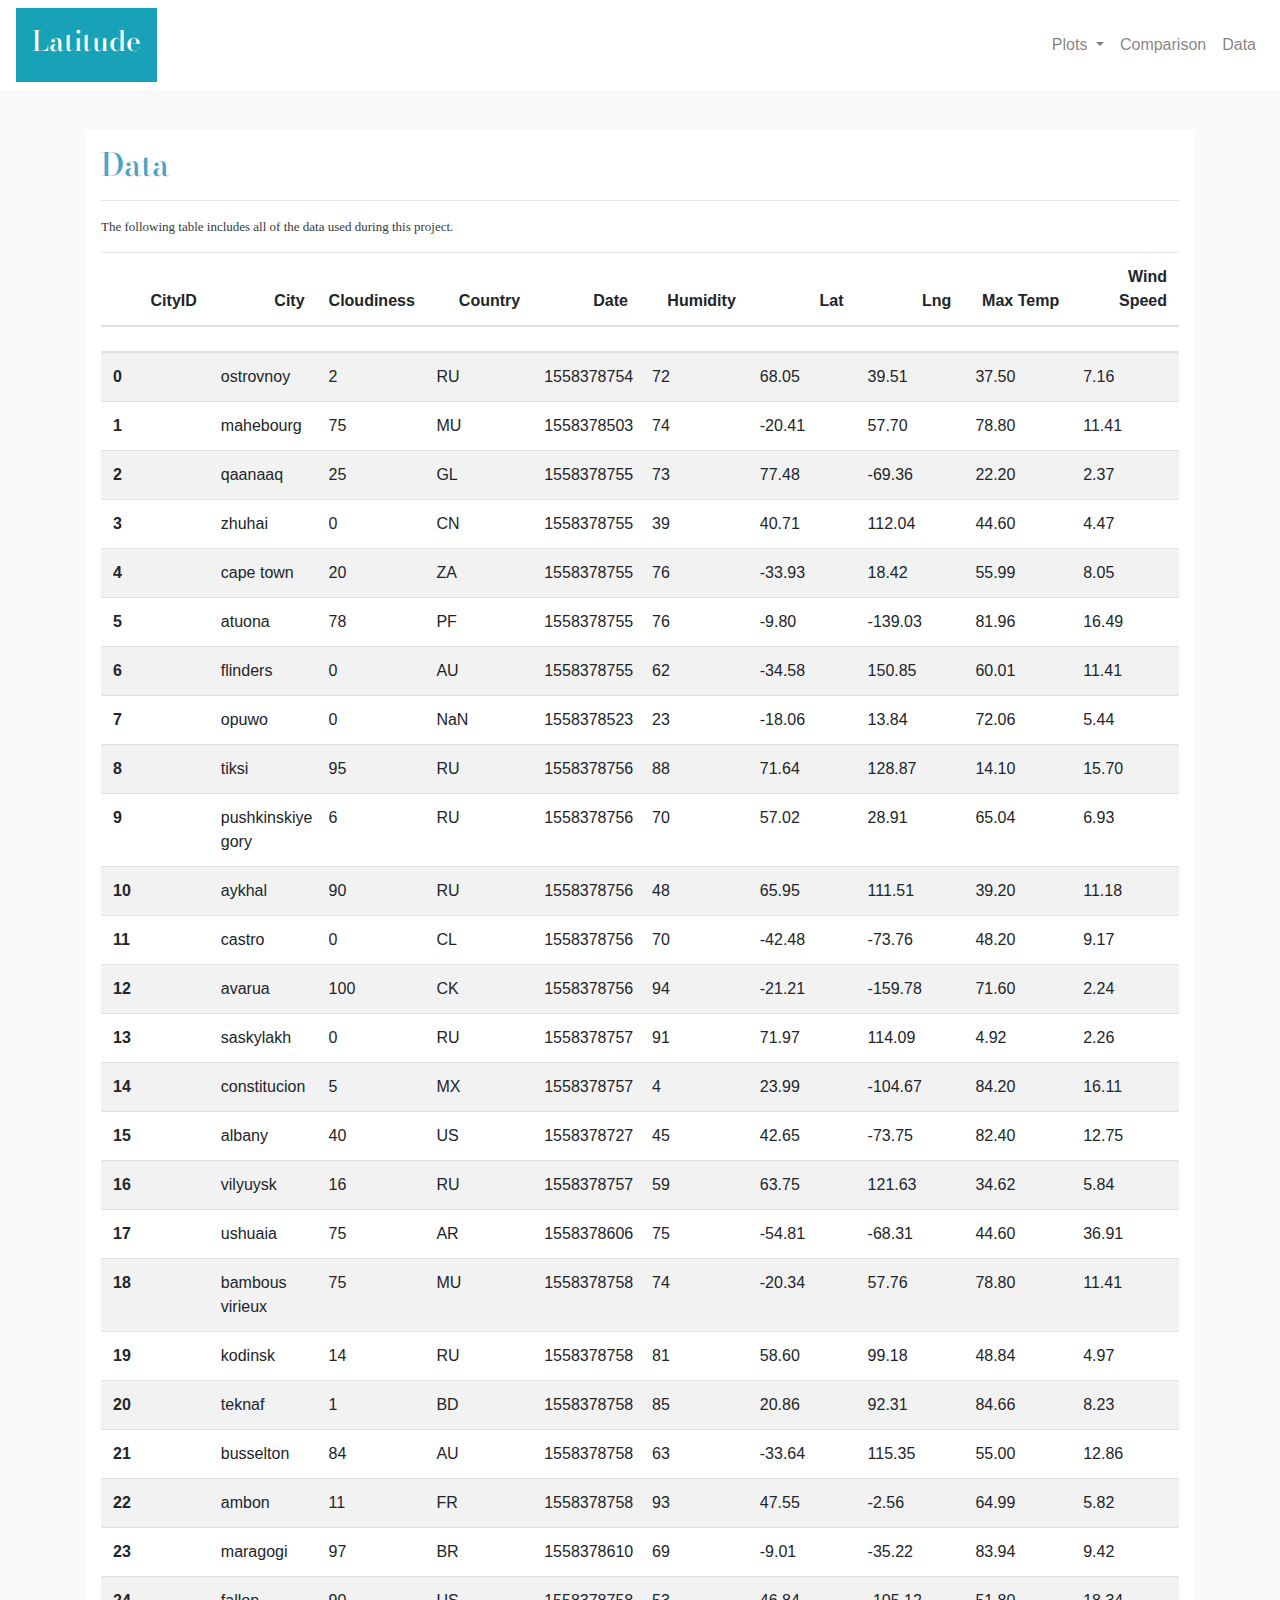
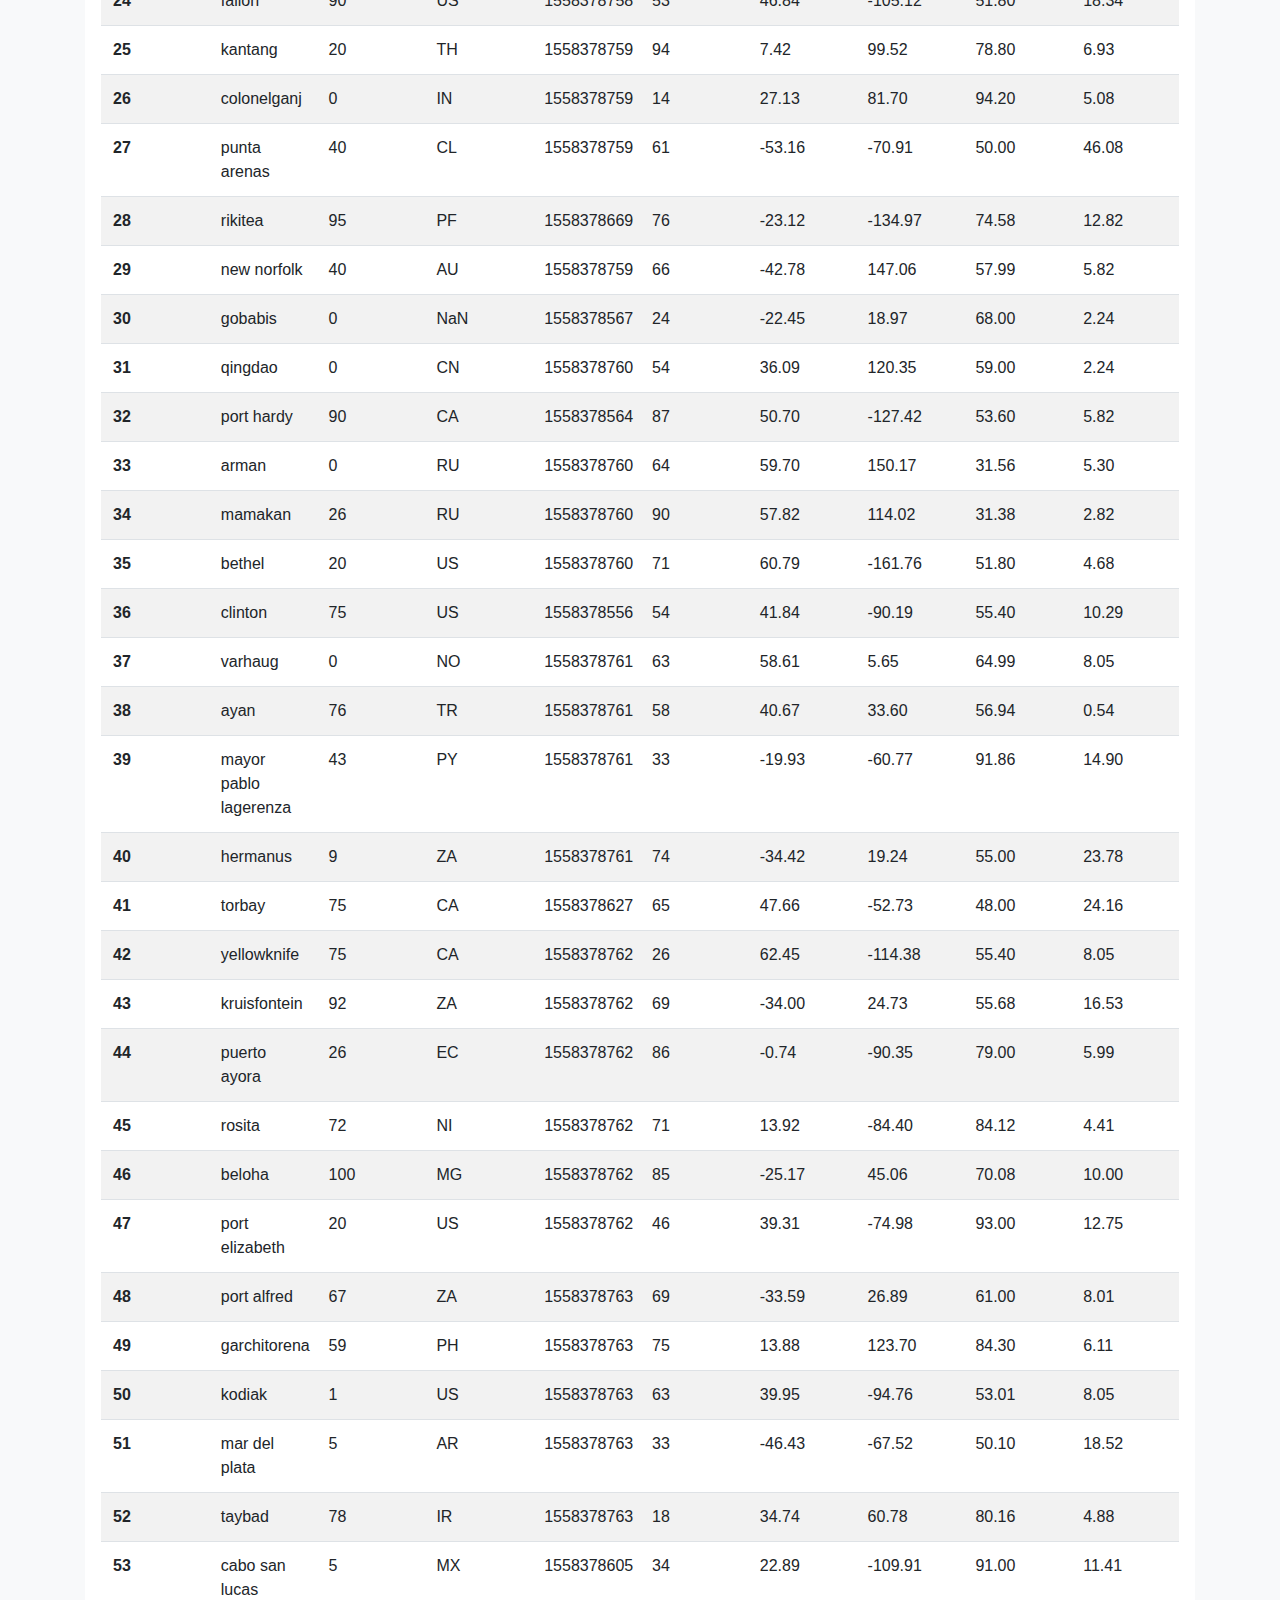
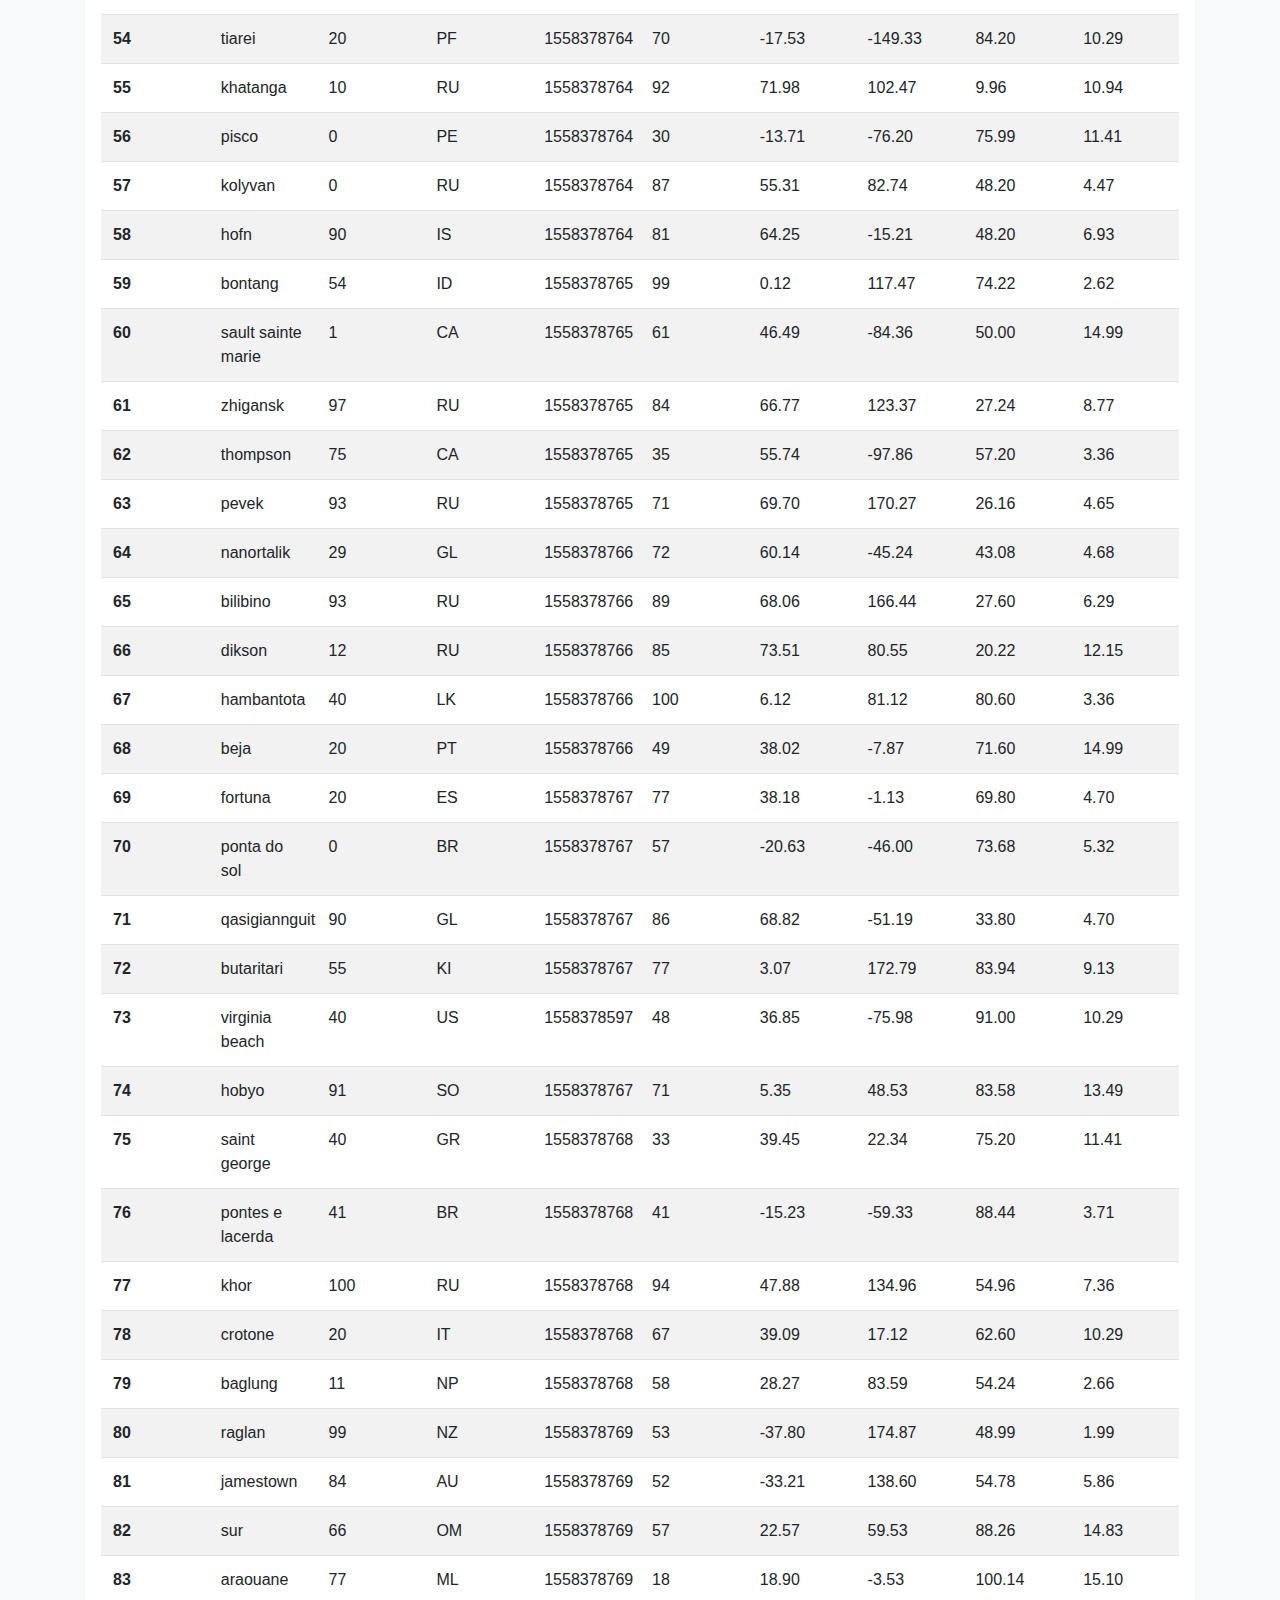
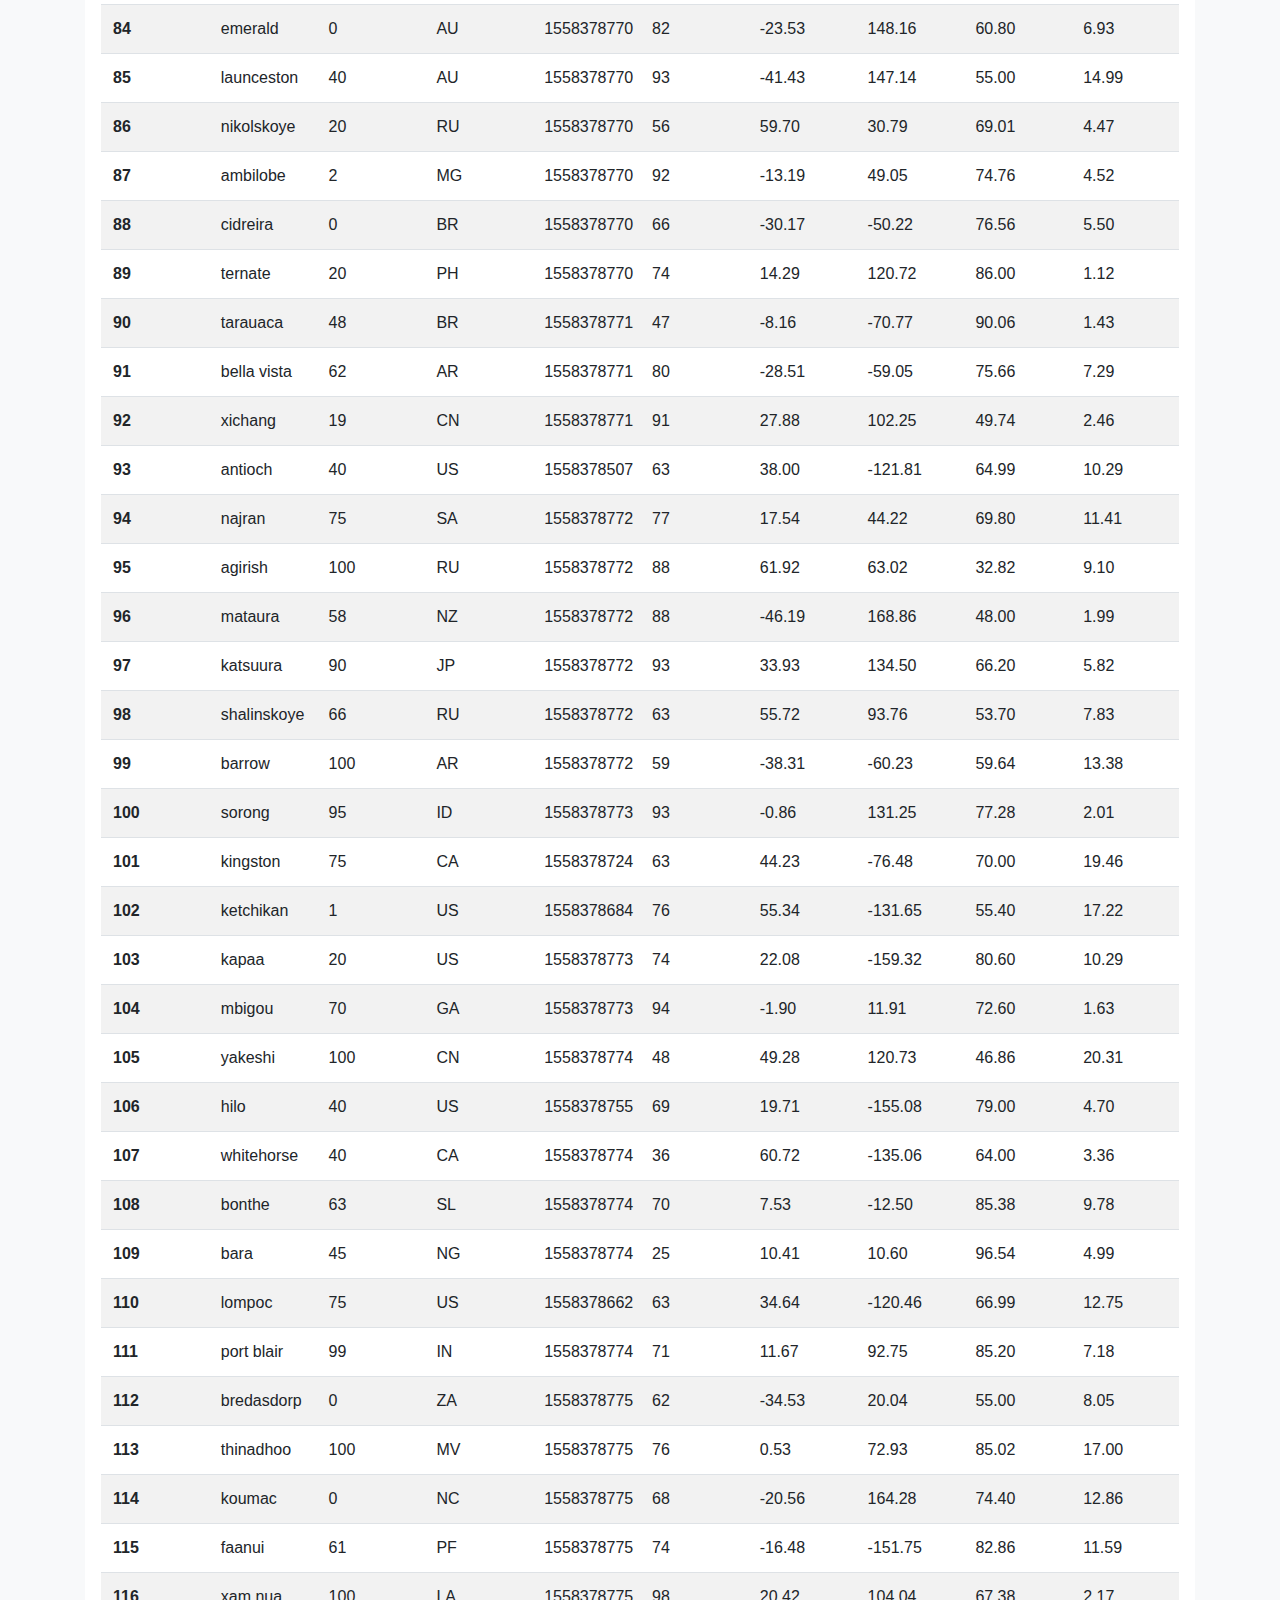
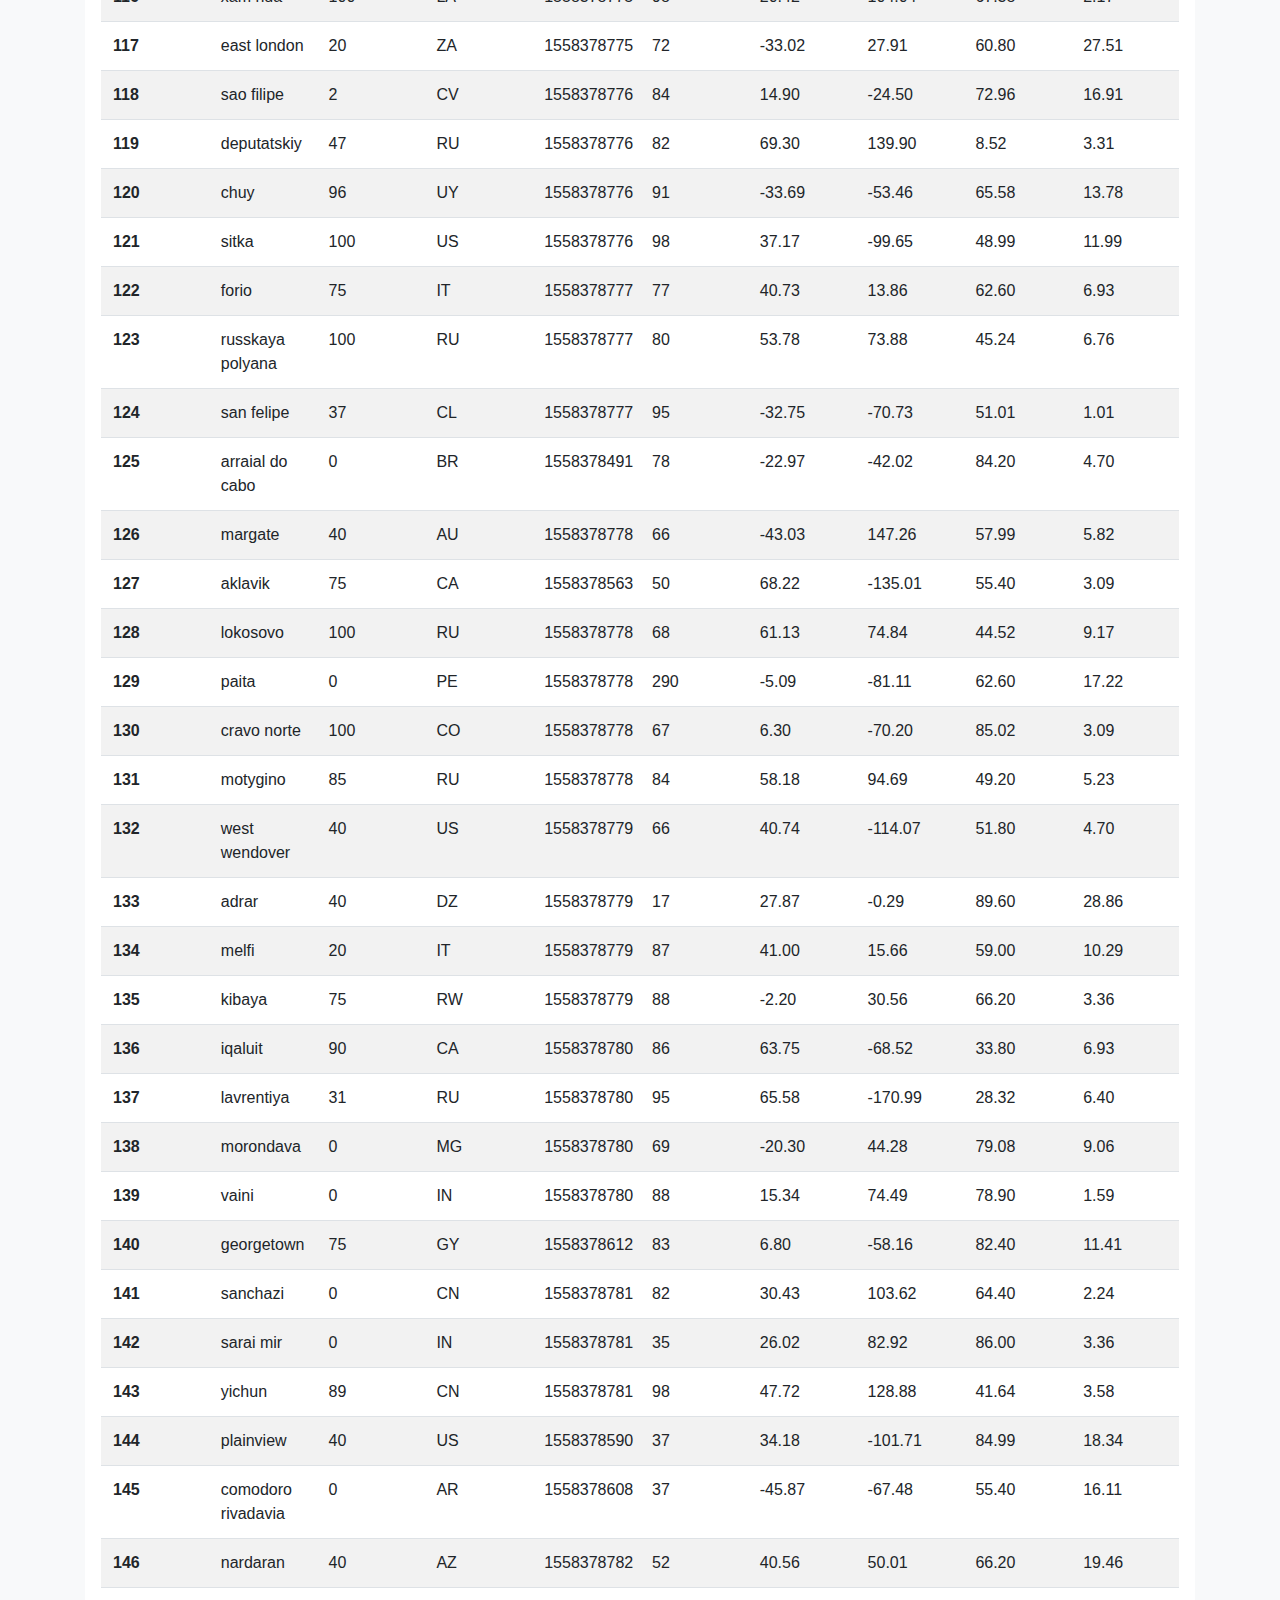
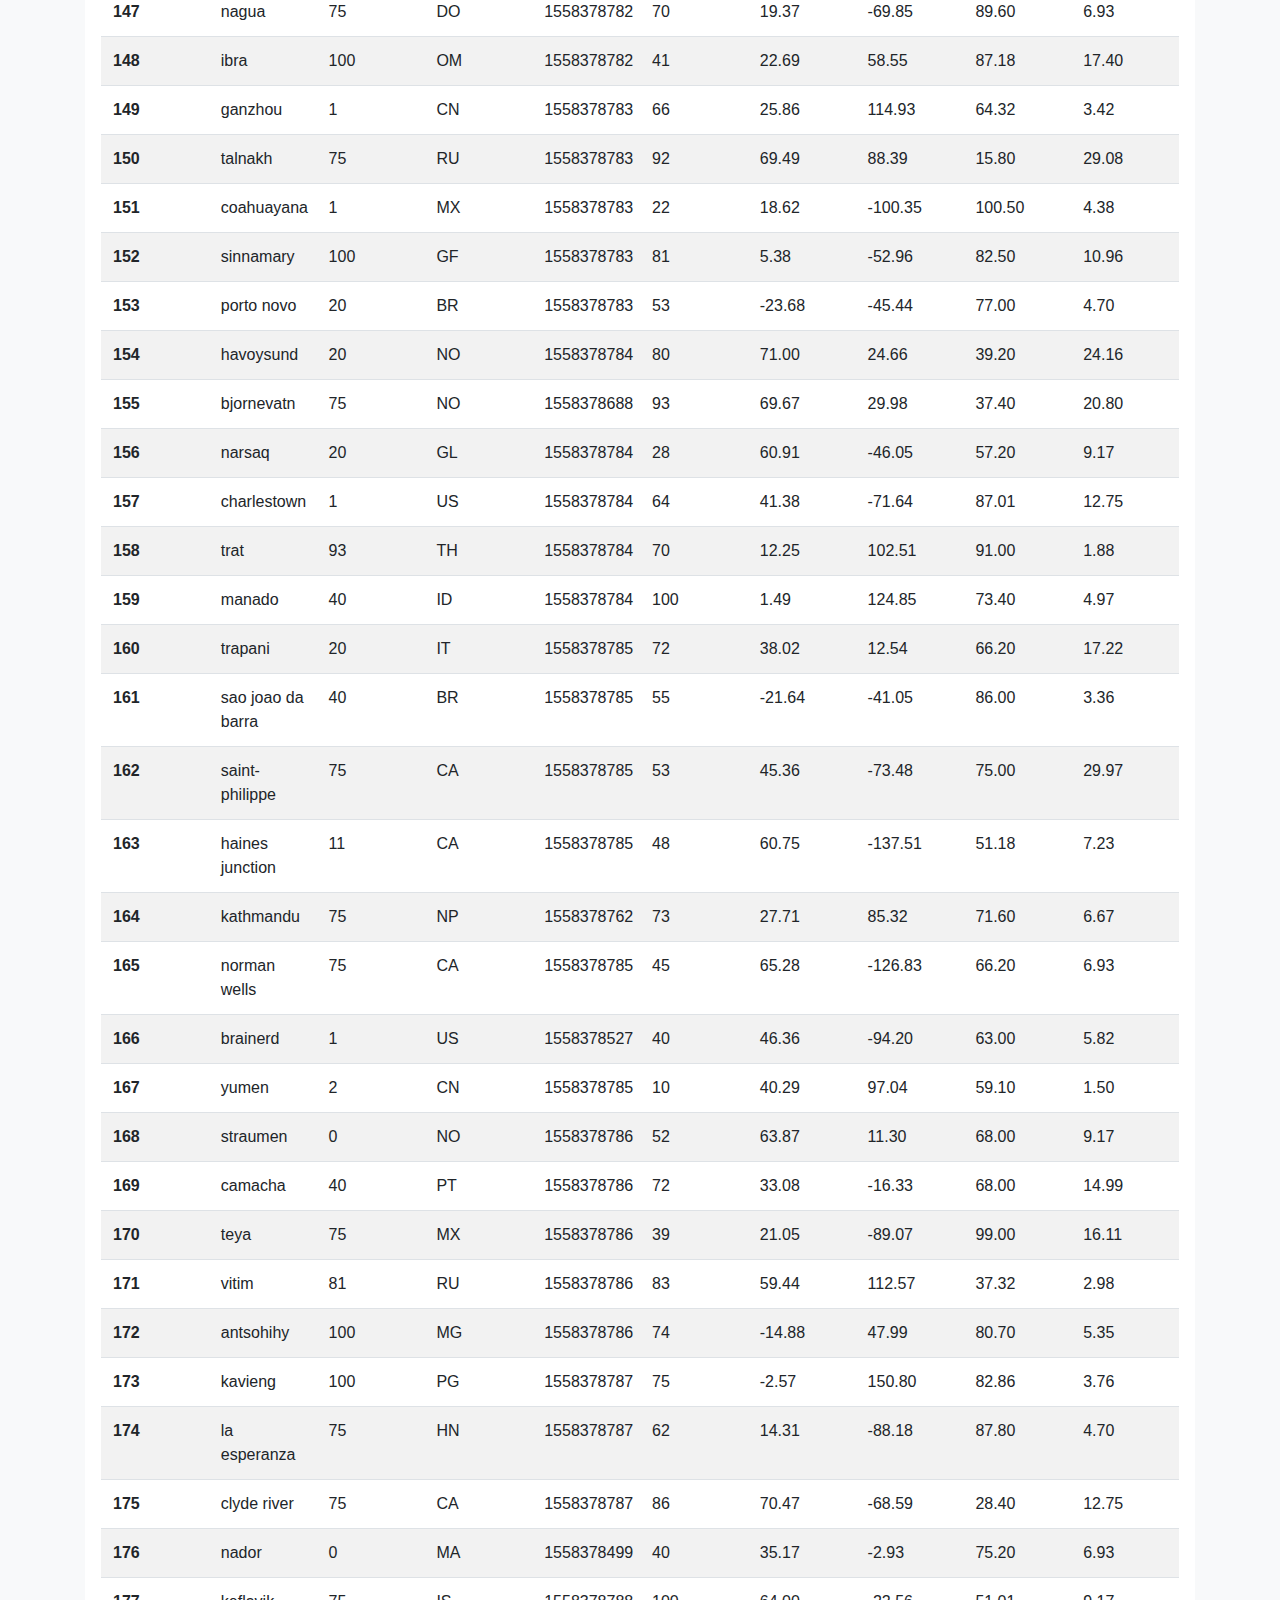
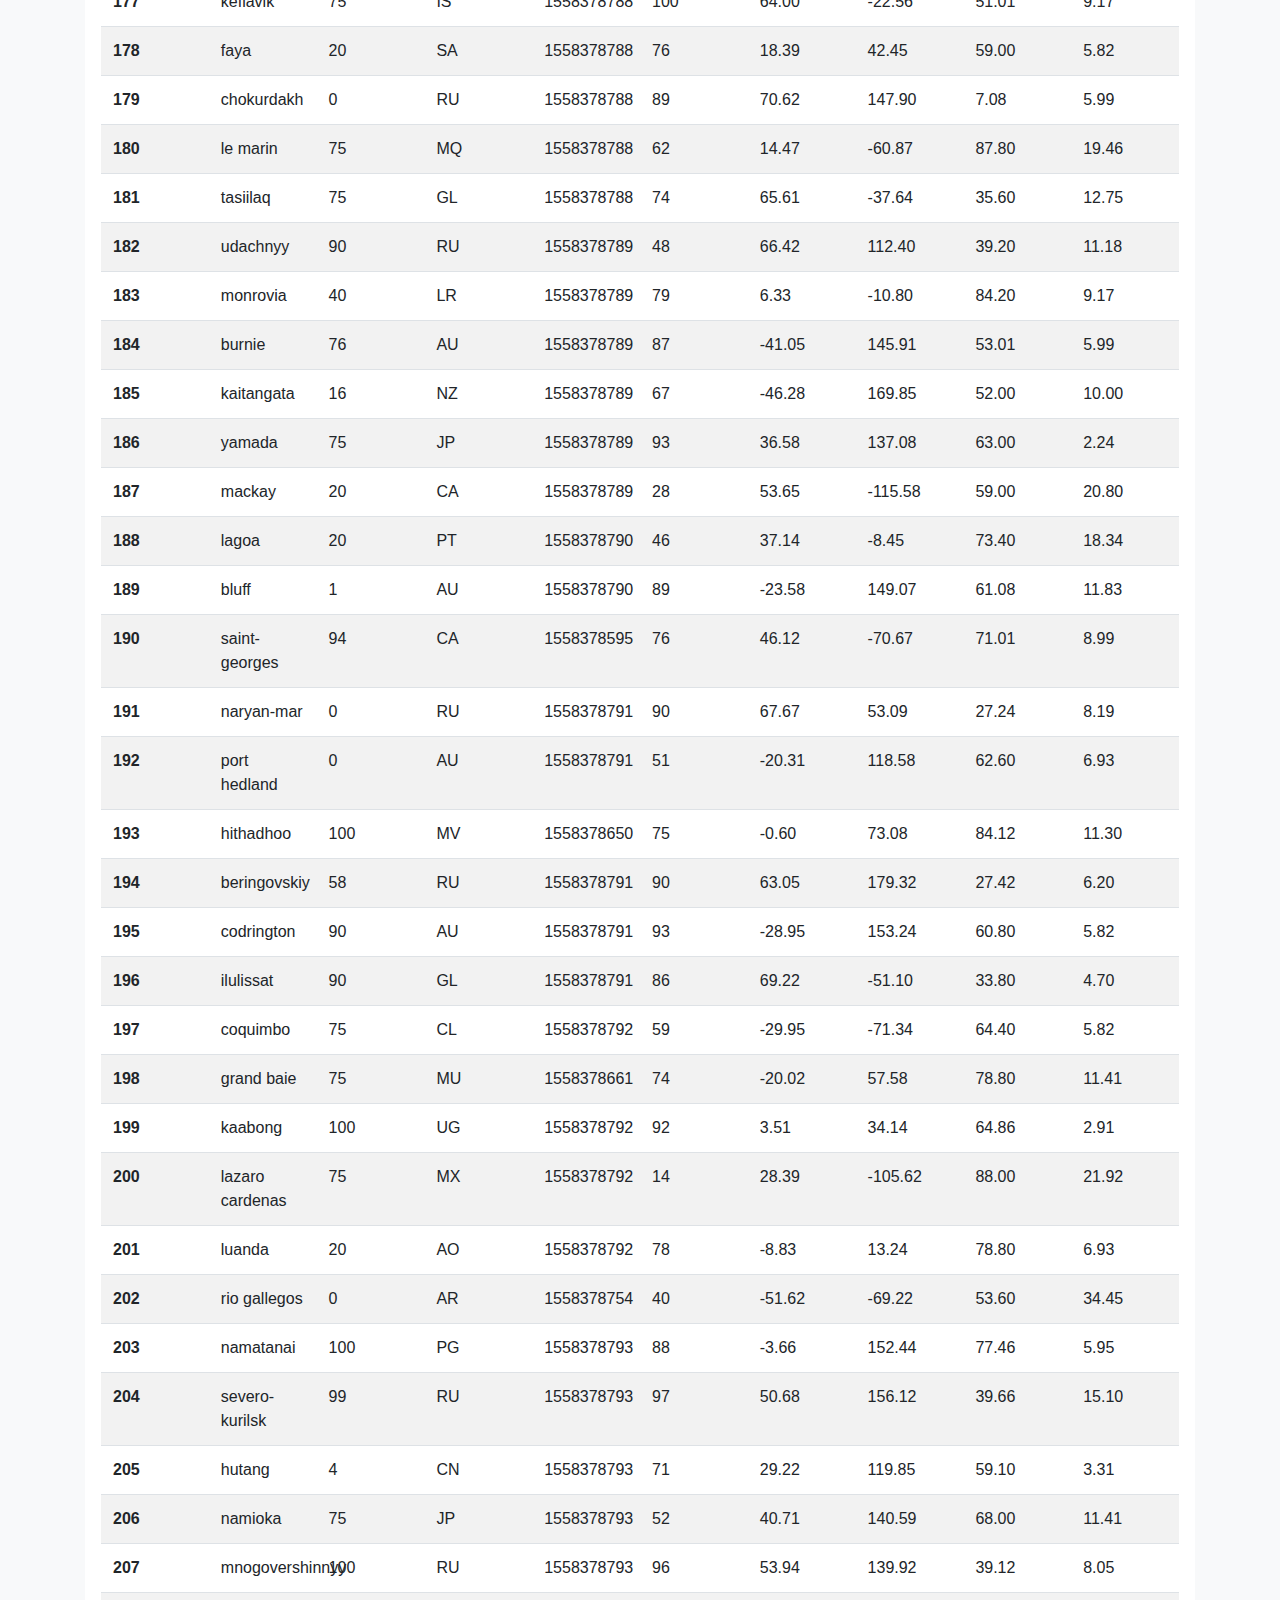
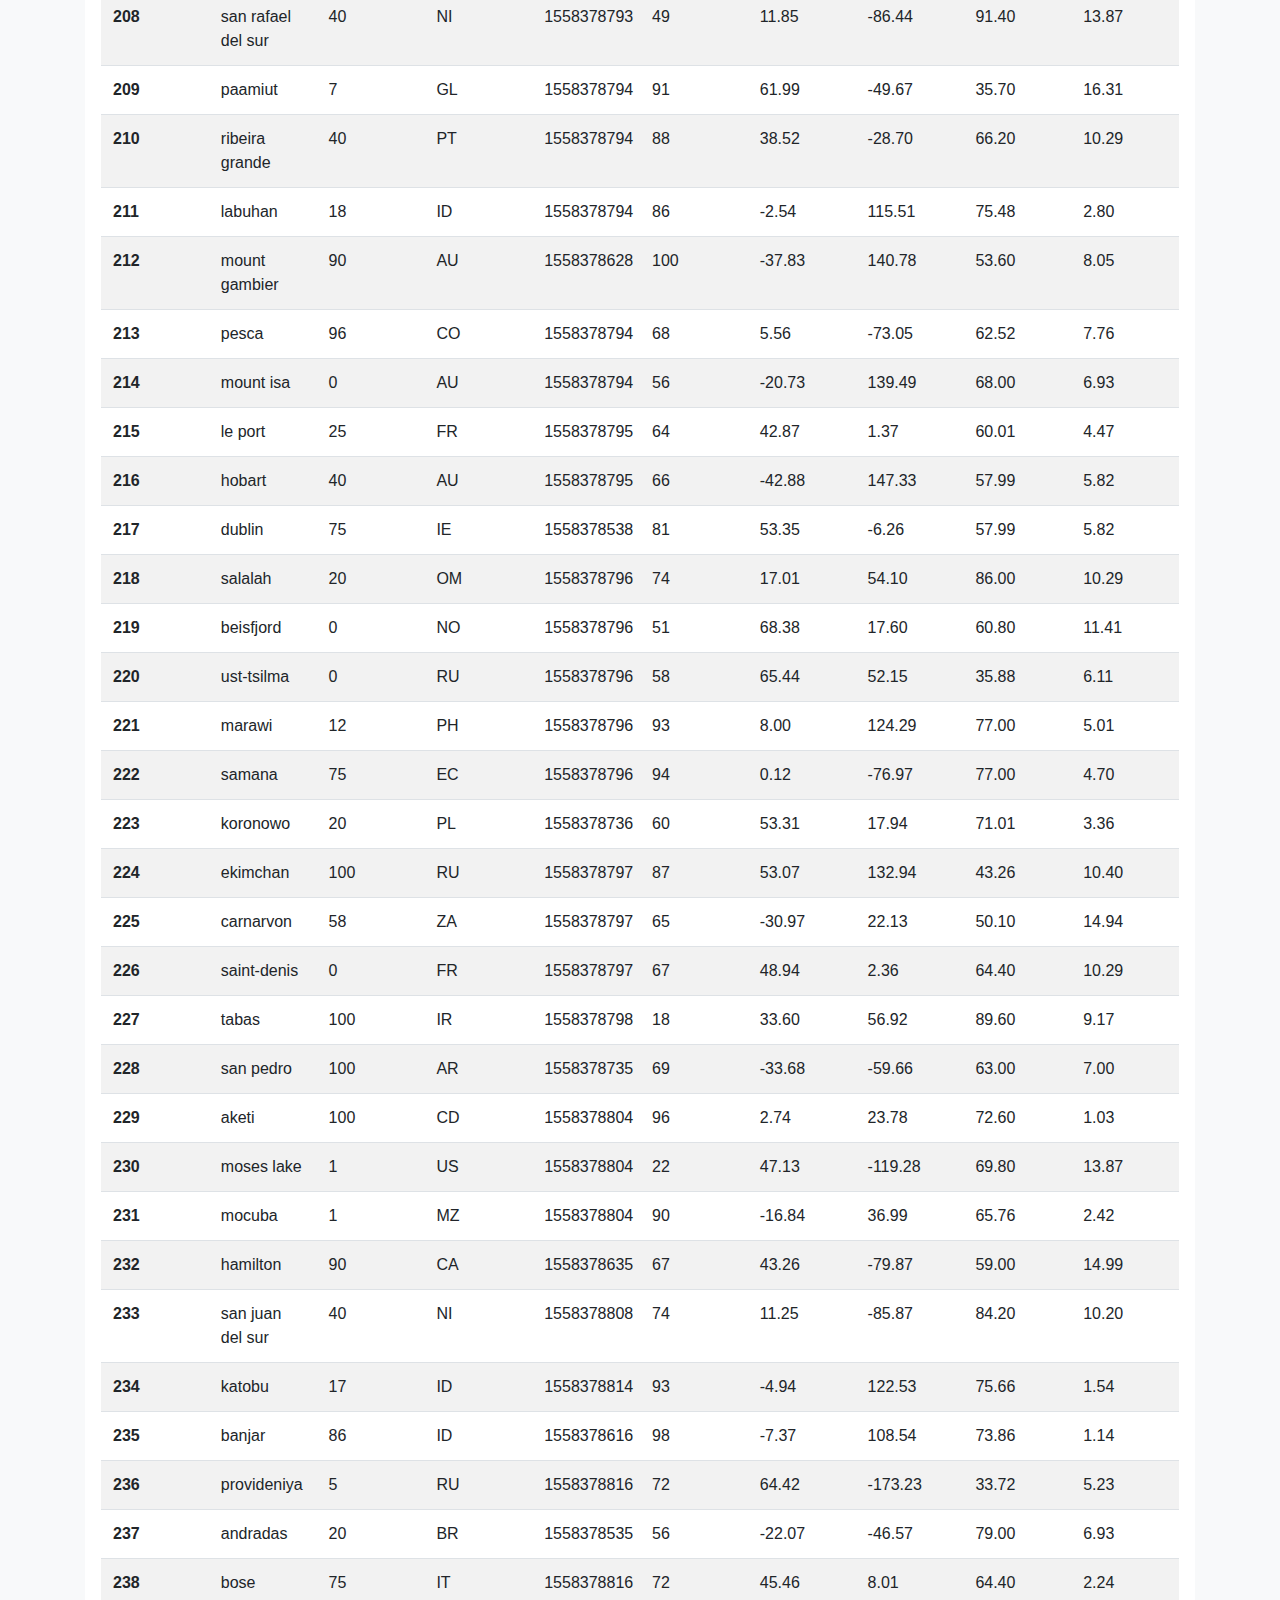
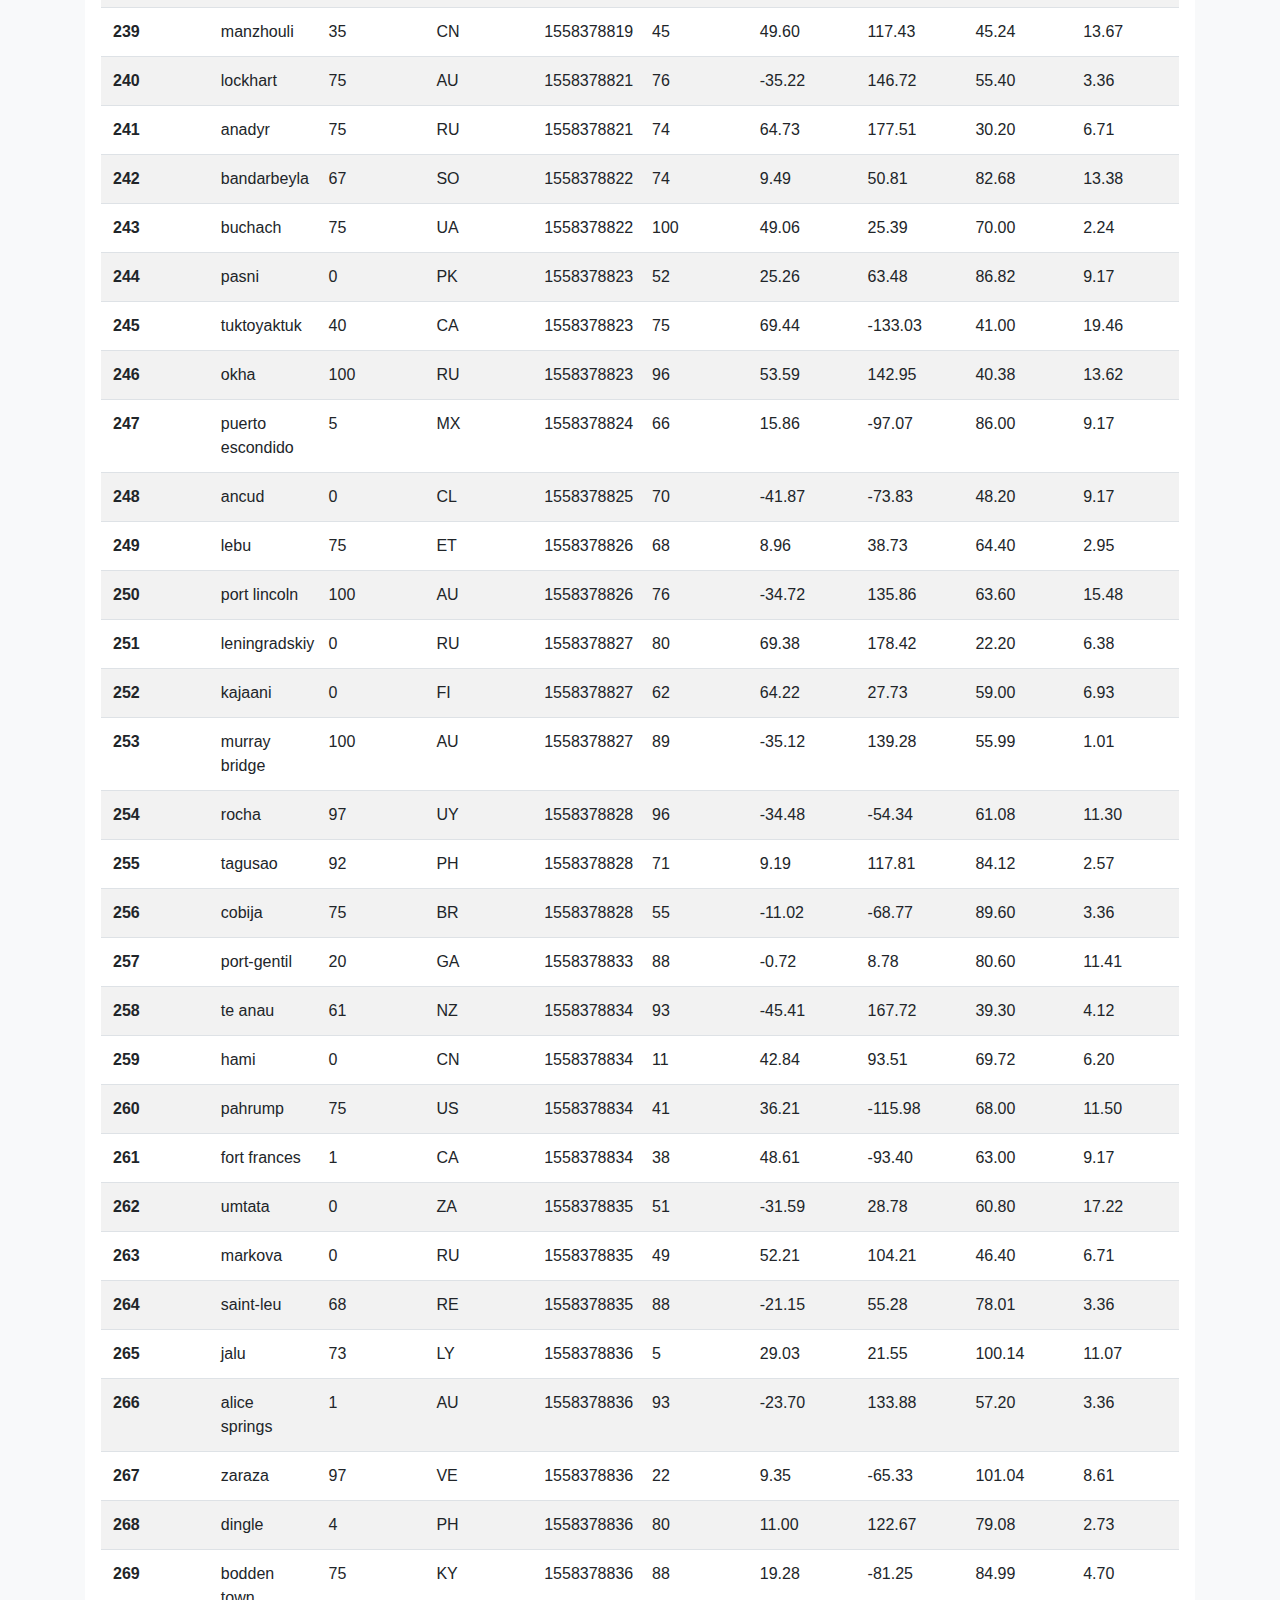
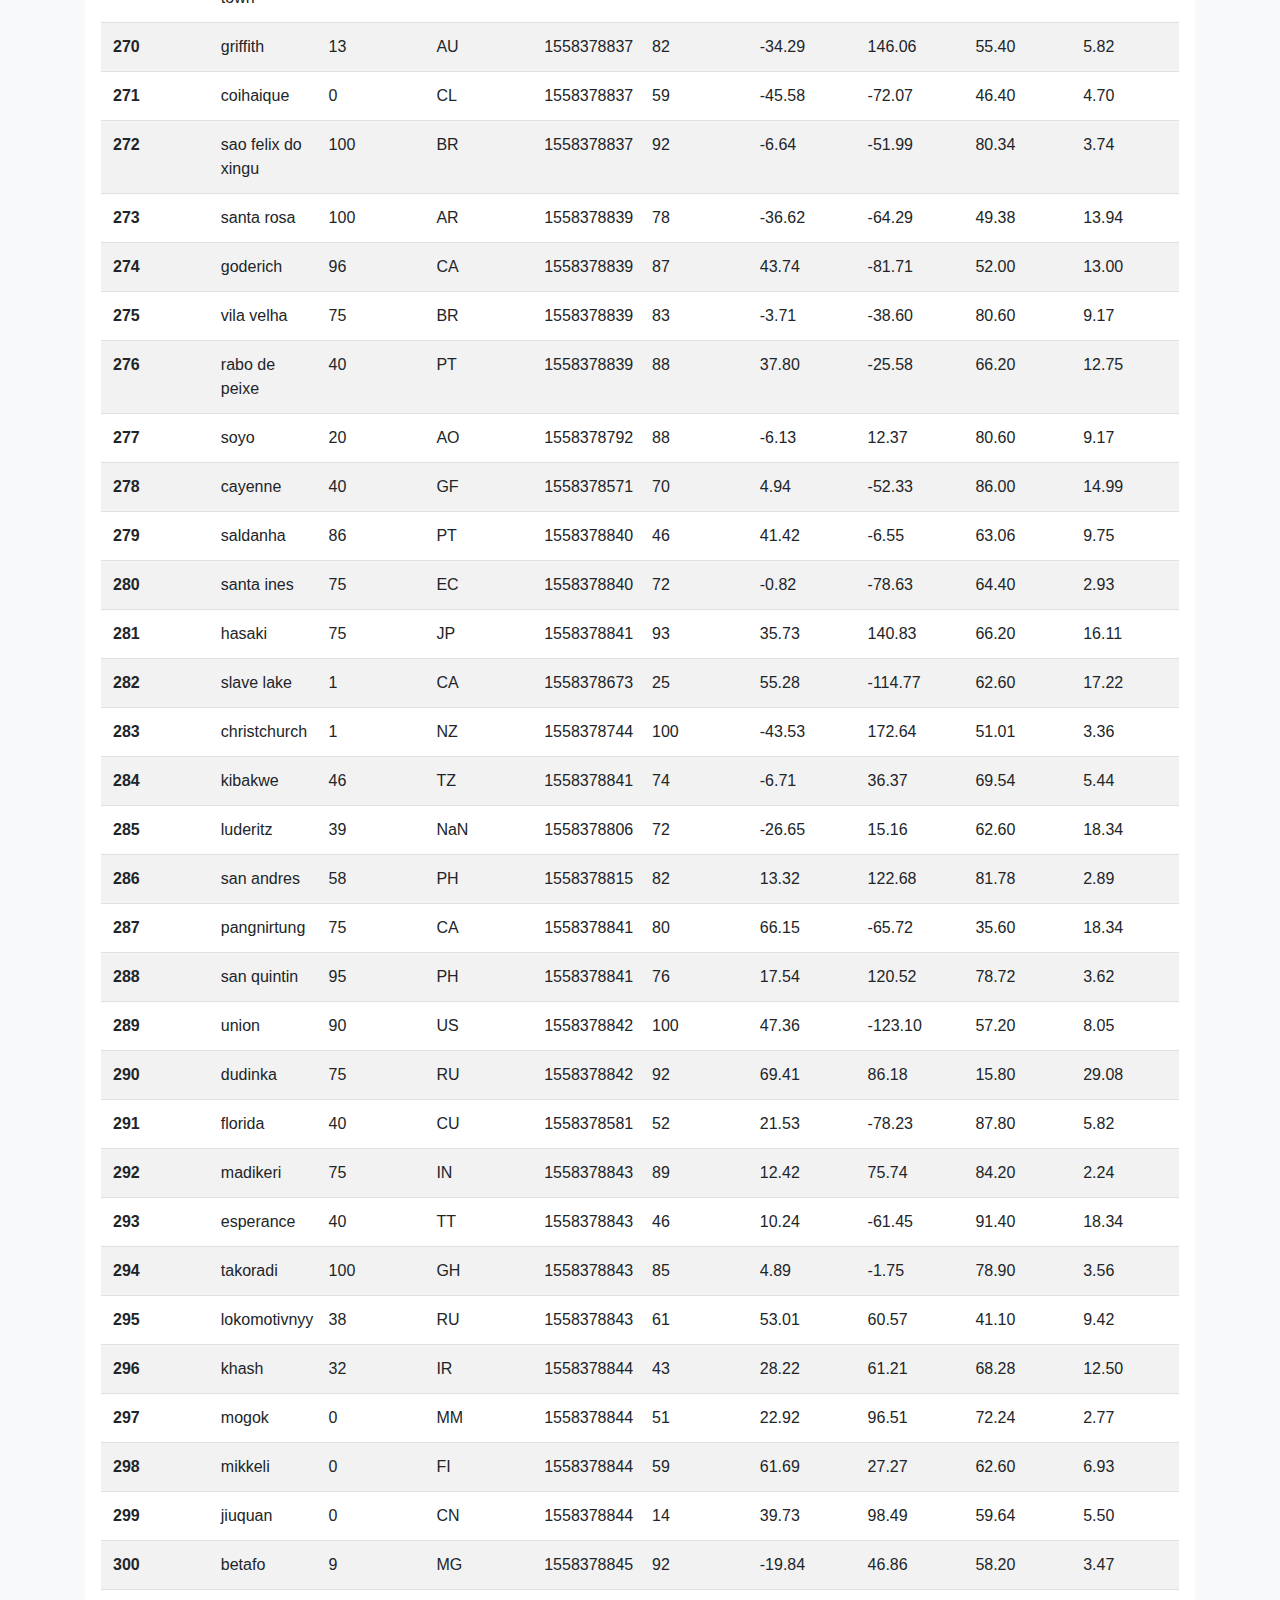
<file: data.html>
<!DOCTYPE html>
<html lang="en">

<head>
  <meta charset="UTF-8">
  <title>Landing</title>
  <link rel="stylesheet" href="https://stackpath.bootstrapcdn.com/bootstrap/4.3.1/css/bootstrap.min.css" integrity="sha384-ggOyR0iXCbMQv3Xipma34MD+dH/1fQ784/j6cY/iJTQUOhcWr7x9JvoRxT2MZw1T" crossorigin="anonymous">
  <link rel="stylesheet" type="text/css" href="style.css">
  <link rel="preconnect" href="https://fonts.gstatic.com">
  <link rel="preconnect" href="https://fonts.gstatic.com">
  <link href="https://fonts.googleapis.com/css2?family=Bodoni+Moda:wght@700&display=swap" rel="stylesheet">

  </head>
<body>
    <nav class="navbar navbar-expand-lg navbar-light bg-white"><div class="p-3 bg-info text-white">
      <a class="text-white" href="Index.html"><h3>Latitude</h3></a></div>
      <button class="navbar-toggler" type="button" data-toggle="collapse" data-target="#navbarSupportedContent" aria-controls="navbarSupportedContent" aria-expanded="false" aria-label="Toggle navigation">
        <link rel="stylesheet" href="https://stackpath.bootstrapcdn.com/bootstrap/4.3.1/css/bootstrap.min.css" integrity="sha384-ggOyR0iXCbMQv3Xipma34MD+dH/1fQ784/j6cY/iJTQUOhcWr7x9JvoRxT2MZw1T" crossorigin="anonymous">
  <script src="https://stackpath.bootstrapcdn.com/bootstrap/4.3.1/js/bootstrap.min.js" integrity="sha384-JjSmVgyd0p3pXB1rRibZUAYoIIy6OrQ6VrjIEaFf/nJGzIxFDsf4x0xIM+B07jRM" crossorigin="anonymous"></script><span class="navbar-toggler-icon"></span>
      </button>
      <div class="collapse navbar-collapse" id="navbarSupportedContent">
          <ul class="navbar-nav ml-auto">    
              <li class="nav-item dropdown">
                  <a class="nav-link dropdown-toggle" href="#" id="navbarDropdown" role="button" data-toggle="dropdown" aria-haspopup="true" aria-expanded="false">
                      Plots
                  </a>
                  <div class="dropdown-menu dropdown-menu-right" aria-labelledby="navbarDropdown">
                      <a class="dropdown-item" href="temp.html">Max Temperature</a>
                      <a class="dropdown-item" href="humidity.html">Humidity</a>
                      <a class="dropdown-item" href="cloudiness.html">Cloudiness</a>
                      <a class="dropdown-item" href="windspeed.html">Wind Speed</a>
                  </div>
              </li>
              <li class="nav-item">
                  <a class="nav-link" href="comparison.html">Comparison</a>
              </li>
              <li class="nav-item">
                  <a class="nav-link" href="data.html">Data</a>
              </li>
          </ul>
      </div>
  </div>
  </nav>

  <div class="p-3 mb-2 bg-light text-dark"><br>
    <div class ="container">
        <div class="row">
            <div class="col-lg-12 col-md-12">
                <div class="p-3 mb-2 bg-white">
          <h2>Data</h2>
          <hr>
          <p> The following table includes all of the data used during this project.</p>

         
 <table class="table table-striped">
  <thead>
    <tr style="text-align: right;">
      <th>CityID</th>
      <th>City</th>
      <th>Cloudiness</th>
      <th>Country</th>
      <th>Date</th>
      <th>Humidity</th>
      <th>Lat</th>
      <th>Lng</th>
      <th>Max Temp</th>
      <th>Wind Speed</th>
    </tr>
    <tr>
      <th></th>
      <th></th>
      <th></th>
      <th></th>
      <th></th>
      <th></th>
      <th></th>
      <th></th>
      <th></th>
      <th></th>
    </tr>
  </thead>
  <tbody>
    <tr>
      <th>0</th>
      <td>ostrovnoy</td>
      <td>2</td>
      <td>RU</td>
      <td>1558378754</td>
      <td>72</td>
      <td>68.05</td>
      <td>39.51</td>
      <td>37.50</td>
      <td>7.16</td>
    </tr>
    <tr>
      <th>1</th>
      <td>mahebourg</td>
      <td>75</td>
      <td>MU</td>
      <td>1558378503</td>
      <td>74</td>
      <td>-20.41</td>
      <td>57.70</td>
      <td>78.80</td>
      <td>11.41</td>
    </tr>
    <tr>
      <th>2</th>
      <td>qaanaaq</td>
      <td>25</td>
      <td>GL</td>
      <td>1558378755</td>
      <td>73</td>
      <td>77.48</td>
      <td>-69.36</td>
      <td>22.20</td>
      <td>2.37</td>
    </tr>
    <tr>
      <th>3</th>
      <td>zhuhai</td>
      <td>0</td>
      <td>CN</td>
      <td>1558378755</td>
      <td>39</td>
      <td>40.71</td>
      <td>112.04</td>
      <td>44.60</td>
      <td>4.47</td>
    </tr>
    <tr>
      <th>4</th>
      <td>cape town</td>
      <td>20</td>
      <td>ZA</td>
      <td>1558378755</td>
      <td>76</td>
      <td>-33.93</td>
      <td>18.42</td>
      <td>55.99</td>
      <td>8.05</td>
    </tr>
    <tr>
      <th>5</th>
      <td>atuona</td>
      <td>78</td>
      <td>PF</td>
      <td>1558378755</td>
      <td>76</td>
      <td>-9.80</td>
      <td>-139.03</td>
      <td>81.96</td>
      <td>16.49</td>
    </tr>
    <tr>
      <th>6</th>
      <td>flinders</td>
      <td>0</td>
      <td>AU</td>
      <td>1558378755</td>
      <td>62</td>
      <td>-34.58</td>
      <td>150.85</td>
      <td>60.01</td>
      <td>11.41</td>
    </tr>
    <tr>
      <th>7</th>
      <td>opuwo</td>
      <td>0</td>
      <td>NaN</td>
      <td>1558378523</td>
      <td>23</td>
      <td>-18.06</td>
      <td>13.84</td>
      <td>72.06</td>
      <td>5.44</td>
    </tr>
    <tr>
      <th>8</th>
      <td>tiksi</td>
      <td>95</td>
      <td>RU</td>
      <td>1558378756</td>
      <td>88</td>
      <td>71.64</td>
      <td>128.87</td>
      <td>14.10</td>
      <td>15.70</td>
    </tr>
    <tr>
      <th>9</th>
      <td>pushkinskiye gory</td>
      <td>6</td>
      <td>RU</td>
      <td>1558378756</td>
      <td>70</td>
      <td>57.02</td>
      <td>28.91</td>
      <td>65.04</td>
      <td>6.93</td>
    </tr>
    <tr>
      <th>10</th>
      <td>aykhal</td>
      <td>90</td>
      <td>RU</td>
      <td>1558378756</td>
      <td>48</td>
      <td>65.95</td>
      <td>111.51</td>
      <td>39.20</td>
      <td>11.18</td>
    </tr>
    <tr>
      <th>11</th>
      <td>castro</td>
      <td>0</td>
      <td>CL</td>
      <td>1558378756</td>
      <td>70</td>
      <td>-42.48</td>
      <td>-73.76</td>
      <td>48.20</td>
      <td>9.17</td>
    </tr>
    <tr>
      <th>12</th>
      <td>avarua</td>
      <td>100</td>
      <td>CK</td>
      <td>1558378756</td>
      <td>94</td>
      <td>-21.21</td>
      <td>-159.78</td>
      <td>71.60</td>
      <td>2.24</td>
    </tr>
    <tr>
      <th>13</th>
      <td>saskylakh</td>
      <td>0</td>
      <td>RU</td>
      <td>1558378757</td>
      <td>91</td>
      <td>71.97</td>
      <td>114.09</td>
      <td>4.92</td>
      <td>2.26</td>
    </tr>
    <tr>
      <th>14</th>
      <td>constitucion</td>
      <td>5</td>
      <td>MX</td>
      <td>1558378757</td>
      <td>4</td>
      <td>23.99</td>
      <td>-104.67</td>
      <td>84.20</td>
      <td>16.11</td>
    </tr>
    <tr>
      <th>15</th>
      <td>albany</td>
      <td>40</td>
      <td>US</td>
      <td>1558378727</td>
      <td>45</td>
      <td>42.65</td>
      <td>-73.75</td>
      <td>82.40</td>
      <td>12.75</td>
    </tr>
    <tr>
      <th>16</th>
      <td>vilyuysk</td>
      <td>16</td>
      <td>RU</td>
      <td>1558378757</td>
      <td>59</td>
      <td>63.75</td>
      <td>121.63</td>
      <td>34.62</td>
      <td>5.84</td>
    </tr>
    <tr>
      <th>17</th>
      <td>ushuaia</td>
      <td>75</td>
      <td>AR</td>
      <td>1558378606</td>
      <td>75</td>
      <td>-54.81</td>
      <td>-68.31</td>
      <td>44.60</td>
      <td>36.91</td>
    </tr>
    <tr>
      <th>18</th>
      <td>bambous virieux</td>
      <td>75</td>
      <td>MU</td>
      <td>1558378758</td>
      <td>74</td>
      <td>-20.34</td>
      <td>57.76</td>
      <td>78.80</td>
      <td>11.41</td>
    </tr>
    <tr>
      <th>19</th>
      <td>kodinsk</td>
      <td>14</td>
      <td>RU</td>
      <td>1558378758</td>
      <td>81</td>
      <td>58.60</td>
      <td>99.18</td>
      <td>48.84</td>
      <td>4.97</td>
    </tr>
    <tr>
      <th>20</th>
      <td>teknaf</td>
      <td>1</td>
      <td>BD</td>
      <td>1558378758</td>
      <td>85</td>
      <td>20.86</td>
      <td>92.31</td>
      <td>84.66</td>
      <td>8.23</td>
    </tr>
    <tr>
      <th>21</th>
      <td>busselton</td>
      <td>84</td>
      <td>AU</td>
      <td>1558378758</td>
      <td>63</td>
      <td>-33.64</td>
      <td>115.35</td>
      <td>55.00</td>
      <td>12.86</td>
    </tr>
    <tr>
      <th>22</th>
      <td>ambon</td>
      <td>11</td>
      <td>FR</td>
      <td>1558378758</td>
      <td>93</td>
      <td>47.55</td>
      <td>-2.56</td>
      <td>64.99</td>
      <td>5.82</td>
    </tr>
    <tr>
      <th>23</th>
      <td>maragogi</td>
      <td>97</td>
      <td>BR</td>
      <td>1558378610</td>
      <td>69</td>
      <td>-9.01</td>
      <td>-35.22</td>
      <td>83.94</td>
      <td>9.42</td>
    </tr>
    <tr>
      <th>24</th>
      <td>fallon</td>
      <td>90</td>
      <td>US</td>
      <td>1558378758</td>
      <td>53</td>
      <td>46.84</td>
      <td>-105.12</td>
      <td>51.80</td>
      <td>18.34</td>
    </tr>
    <tr>
      <th>25</th>
      <td>kantang</td>
      <td>20</td>
      <td>TH</td>
      <td>1558378759</td>
      <td>94</td>
      <td>7.42</td>
      <td>99.52</td>
      <td>78.80</td>
      <td>6.93</td>
    </tr>
    <tr>
      <th>26</th>
      <td>colonelganj</td>
      <td>0</td>
      <td>IN</td>
      <td>1558378759</td>
      <td>14</td>
      <td>27.13</td>
      <td>81.70</td>
      <td>94.20</td>
      <td>5.08</td>
    </tr>
    <tr>
      <th>27</th>
      <td>punta arenas</td>
      <td>40</td>
      <td>CL</td>
      <td>1558378759</td>
      <td>61</td>
      <td>-53.16</td>
      <td>-70.91</td>
      <td>50.00</td>
      <td>46.08</td>
    </tr>
    <tr>
      <th>28</th>
      <td>rikitea</td>
      <td>95</td>
      <td>PF</td>
      <td>1558378669</td>
      <td>76</td>
      <td>-23.12</td>
      <td>-134.97</td>
      <td>74.58</td>
      <td>12.82</td>
    </tr>
    <tr>
      <th>29</th>
      <td>new norfolk</td>
      <td>40</td>
      <td>AU</td>
      <td>1558378759</td>
      <td>66</td>
      <td>-42.78</td>
      <td>147.06</td>
      <td>57.99</td>
      <td>5.82</td>
    </tr>
    <tr>
      <th>30</th>
      <td>gobabis</td>
      <td>0</td>
      <td>NaN</td>
      <td>1558378567</td>
      <td>24</td>
      <td>-22.45</td>
      <td>18.97</td>
      <td>68.00</td>
      <td>2.24</td>
    </tr>
    <tr>
      <th>31</th>
      <td>qingdao</td>
      <td>0</td>
      <td>CN</td>
      <td>1558378760</td>
      <td>54</td>
      <td>36.09</td>
      <td>120.35</td>
      <td>59.00</td>
      <td>2.24</td>
    </tr>
    <tr>
      <th>32</th>
      <td>port hardy</td>
      <td>90</td>
      <td>CA</td>
      <td>1558378564</td>
      <td>87</td>
      <td>50.70</td>
      <td>-127.42</td>
      <td>53.60</td>
      <td>5.82</td>
    </tr>
    <tr>
      <th>33</th>
      <td>arman</td>
      <td>0</td>
      <td>RU</td>
      <td>1558378760</td>
      <td>64</td>
      <td>59.70</td>
      <td>150.17</td>
      <td>31.56</td>
      <td>5.30</td>
    </tr>
    <tr>
      <th>34</th>
      <td>mamakan</td>
      <td>26</td>
      <td>RU</td>
      <td>1558378760</td>
      <td>90</td>
      <td>57.82</td>
      <td>114.02</td>
      <td>31.38</td>
      <td>2.82</td>
    </tr>
    <tr>
      <th>35</th>
      <td>bethel</td>
      <td>20</td>
      <td>US</td>
      <td>1558378760</td>
      <td>71</td>
      <td>60.79</td>
      <td>-161.76</td>
      <td>51.80</td>
      <td>4.68</td>
    </tr>
    <tr>
      <th>36</th>
      <td>clinton</td>
      <td>75</td>
      <td>US</td>
      <td>1558378556</td>
      <td>54</td>
      <td>41.84</td>
      <td>-90.19</td>
      <td>55.40</td>
      <td>10.29</td>
    </tr>
    <tr>
      <th>37</th>
      <td>varhaug</td>
      <td>0</td>
      <td>NO</td>
      <td>1558378761</td>
      <td>63</td>
      <td>58.61</td>
      <td>5.65</td>
      <td>64.99</td>
      <td>8.05</td>
    </tr>
    <tr>
      <th>38</th>
      <td>ayan</td>
      <td>76</td>
      <td>TR</td>
      <td>1558378761</td>
      <td>58</td>
      <td>40.67</td>
      <td>33.60</td>
      <td>56.94</td>
      <td>0.54</td>
    </tr>
    <tr>
      <th>39</th>
      <td>mayor pablo lagerenza</td>
      <td>43</td>
      <td>PY</td>
      <td>1558378761</td>
      <td>33</td>
      <td>-19.93</td>
      <td>-60.77</td>
      <td>91.86</td>
      <td>14.90</td>
    </tr>
    <tr>
      <th>40</th>
      <td>hermanus</td>
      <td>9</td>
      <td>ZA</td>
      <td>1558378761</td>
      <td>74</td>
      <td>-34.42</td>
      <td>19.24</td>
      <td>55.00</td>
      <td>23.78</td>
    </tr>
    <tr>
      <th>41</th>
      <td>torbay</td>
      <td>75</td>
      <td>CA</td>
      <td>1558378627</td>
      <td>65</td>
      <td>47.66</td>
      <td>-52.73</td>
      <td>48.00</td>
      <td>24.16</td>
    </tr>
    <tr>
      <th>42</th>
      <td>yellowknife</td>
      <td>75</td>
      <td>CA</td>
      <td>1558378762</td>
      <td>26</td>
      <td>62.45</td>
      <td>-114.38</td>
      <td>55.40</td>
      <td>8.05</td>
    </tr>
    <tr>
      <th>43</th>
      <td>kruisfontein</td>
      <td>92</td>
      <td>ZA</td>
      <td>1558378762</td>
      <td>69</td>
      <td>-34.00</td>
      <td>24.73</td>
      <td>55.68</td>
      <td>16.53</td>
    </tr>
    <tr>
      <th>44</th>
      <td>puerto ayora</td>
      <td>26</td>
      <td>EC</td>
      <td>1558378762</td>
      <td>86</td>
      <td>-0.74</td>
      <td>-90.35</td>
      <td>79.00</td>
      <td>5.99</td>
    </tr>
    <tr>
      <th>45</th>
      <td>rosita</td>
      <td>72</td>
      <td>NI</td>
      <td>1558378762</td>
      <td>71</td>
      <td>13.92</td>
      <td>-84.40</td>
      <td>84.12</td>
      <td>4.41</td>
    </tr>
    <tr>
      <th>46</th>
      <td>beloha</td>
      <td>100</td>
      <td>MG</td>
      <td>1558378762</td>
      <td>85</td>
      <td>-25.17</td>
      <td>45.06</td>
      <td>70.08</td>
      <td>10.00</td>
    </tr>
    <tr>
      <th>47</th>
      <td>port elizabeth</td>
      <td>20</td>
      <td>US</td>
      <td>1558378762</td>
      <td>46</td>
      <td>39.31</td>
      <td>-74.98</td>
      <td>93.00</td>
      <td>12.75</td>
    </tr>
    <tr>
      <th>48</th>
      <td>port alfred</td>
      <td>67</td>
      <td>ZA</td>
      <td>1558378763</td>
      <td>69</td>
      <td>-33.59</td>
      <td>26.89</td>
      <td>61.00</td>
      <td>8.01</td>
    </tr>
    <tr>
      <th>49</th>
      <td>garchitorena</td>
      <td>59</td>
      <td>PH</td>
      <td>1558378763</td>
      <td>75</td>
      <td>13.88</td>
      <td>123.70</td>
      <td>84.30</td>
      <td>6.11</td>
    </tr>
    <tr>
      <th>50</th>
      <td>kodiak</td>
      <td>1</td>
      <td>US</td>
      <td>1558378763</td>
      <td>63</td>
      <td>39.95</td>
      <td>-94.76</td>
      <td>53.01</td>
      <td>8.05</td>
    </tr>
    <tr>
      <th>51</th>
      <td>mar del plata</td>
      <td>5</td>
      <td>AR</td>
      <td>1558378763</td>
      <td>33</td>
      <td>-46.43</td>
      <td>-67.52</td>
      <td>50.10</td>
      <td>18.52</td>
    </tr>
    <tr>
      <th>52</th>
      <td>taybad</td>
      <td>78</td>
      <td>IR</td>
      <td>1558378763</td>
      <td>18</td>
      <td>34.74</td>
      <td>60.78</td>
      <td>80.16</td>
      <td>4.88</td>
    </tr>
    <tr>
      <th>53</th>
      <td>cabo san lucas</td>
      <td>5</td>
      <td>MX</td>
      <td>1558378605</td>
      <td>34</td>
      <td>22.89</td>
      <td>-109.91</td>
      <td>91.00</td>
      <td>11.41</td>
    </tr>
    <tr>
      <th>54</th>
      <td>tiarei</td>
      <td>20</td>
      <td>PF</td>
      <td>1558378764</td>
      <td>70</td>
      <td>-17.53</td>
      <td>-149.33</td>
      <td>84.20</td>
      <td>10.29</td>
    </tr>
    <tr>
      <th>55</th>
      <td>khatanga</td>
      <td>10</td>
      <td>RU</td>
      <td>1558378764</td>
      <td>92</td>
      <td>71.98</td>
      <td>102.47</td>
      <td>9.96</td>
      <td>10.94</td>
    </tr>
    <tr>
      <th>56</th>
      <td>pisco</td>
      <td>0</td>
      <td>PE</td>
      <td>1558378764</td>
      <td>30</td>
      <td>-13.71</td>
      <td>-76.20</td>
      <td>75.99</td>
      <td>11.41</td>
    </tr>
    <tr>
      <th>57</th>
      <td>kolyvan</td>
      <td>0</td>
      <td>RU</td>
      <td>1558378764</td>
      <td>87</td>
      <td>55.31</td>
      <td>82.74</td>
      <td>48.20</td>
      <td>4.47</td>
    </tr>
    <tr>
      <th>58</th>
      <td>hofn</td>
      <td>90</td>
      <td>IS</td>
      <td>1558378764</td>
      <td>81</td>
      <td>64.25</td>
      <td>-15.21</td>
      <td>48.20</td>
      <td>6.93</td>
    </tr>
    <tr>
      <th>59</th>
      <td>bontang</td>
      <td>54</td>
      <td>ID</td>
      <td>1558378765</td>
      <td>99</td>
      <td>0.12</td>
      <td>117.47</td>
      <td>74.22</td>
      <td>2.62</td>
    </tr>
    <tr>
      <th>60</th>
      <td>sault sainte marie</td>
      <td>1</td>
      <td>CA</td>
      <td>1558378765</td>
      <td>61</td>
      <td>46.49</td>
      <td>-84.36</td>
      <td>50.00</td>
      <td>14.99</td>
    </tr>
    <tr>
      <th>61</th>
      <td>zhigansk</td>
      <td>97</td>
      <td>RU</td>
      <td>1558378765</td>
      <td>84</td>
      <td>66.77</td>
      <td>123.37</td>
      <td>27.24</td>
      <td>8.77</td>
    </tr>
    <tr>
      <th>62</th>
      <td>thompson</td>
      <td>75</td>
      <td>CA</td>
      <td>1558378765</td>
      <td>35</td>
      <td>55.74</td>
      <td>-97.86</td>
      <td>57.20</td>
      <td>3.36</td>
    </tr>
    <tr>
      <th>63</th>
      <td>pevek</td>
      <td>93</td>
      <td>RU</td>
      <td>1558378765</td>
      <td>71</td>
      <td>69.70</td>
      <td>170.27</td>
      <td>26.16</td>
      <td>4.65</td>
    </tr>
    <tr>
      <th>64</th>
      <td>nanortalik</td>
      <td>29</td>
      <td>GL</td>
      <td>1558378766</td>
      <td>72</td>
      <td>60.14</td>
      <td>-45.24</td>
      <td>43.08</td>
      <td>4.68</td>
    </tr>
    <tr>
      <th>65</th>
      <td>bilibino</td>
      <td>93</td>
      <td>RU</td>
      <td>1558378766</td>
      <td>89</td>
      <td>68.06</td>
      <td>166.44</td>
      <td>27.60</td>
      <td>6.29</td>
    </tr>
    <tr>
      <th>66</th>
      <td>dikson</td>
      <td>12</td>
      <td>RU</td>
      <td>1558378766</td>
      <td>85</td>
      <td>73.51</td>
      <td>80.55</td>
      <td>20.22</td>
      <td>12.15</td>
    </tr>
    <tr>
      <th>67</th>
      <td>hambantota</td>
      <td>40</td>
      <td>LK</td>
      <td>1558378766</td>
      <td>100</td>
      <td>6.12</td>
      <td>81.12</td>
      <td>80.60</td>
      <td>3.36</td>
    </tr>
    <tr>
      <th>68</th>
      <td>beja</td>
      <td>20</td>
      <td>PT</td>
      <td>1558378766</td>
      <td>49</td>
      <td>38.02</td>
      <td>-7.87</td>
      <td>71.60</td>
      <td>14.99</td>
    </tr>
    <tr>
      <th>69</th>
      <td>fortuna</td>
      <td>20</td>
      <td>ES</td>
      <td>1558378767</td>
      <td>77</td>
      <td>38.18</td>
      <td>-1.13</td>
      <td>69.80</td>
      <td>4.70</td>
    </tr>
    <tr>
      <th>70</th>
      <td>ponta do sol</td>
      <td>0</td>
      <td>BR</td>
      <td>1558378767</td>
      <td>57</td>
      <td>-20.63</td>
      <td>-46.00</td>
      <td>73.68</td>
      <td>5.32</td>
    </tr>
    <tr>
      <th>71</th>
      <td>qasigiannguit</td>
      <td>90</td>
      <td>GL</td>
      <td>1558378767</td>
      <td>86</td>
      <td>68.82</td>
      <td>-51.19</td>
      <td>33.80</td>
      <td>4.70</td>
    </tr>
    <tr>
      <th>72</th>
      <td>butaritari</td>
      <td>55</td>
      <td>KI</td>
      <td>1558378767</td>
      <td>77</td>
      <td>3.07</td>
      <td>172.79</td>
      <td>83.94</td>
      <td>9.13</td>
    </tr>
    <tr>
      <th>73</th>
      <td>virginia beach</td>
      <td>40</td>
      <td>US</td>
      <td>1558378597</td>
      <td>48</td>
      <td>36.85</td>
      <td>-75.98</td>
      <td>91.00</td>
      <td>10.29</td>
    </tr>
    <tr>
      <th>74</th>
      <td>hobyo</td>
      <td>91</td>
      <td>SO</td>
      <td>1558378767</td>
      <td>71</td>
      <td>5.35</td>
      <td>48.53</td>
      <td>83.58</td>
      <td>13.49</td>
    </tr>
    <tr>
      <th>75</th>
      <td>saint george</td>
      <td>40</td>
      <td>GR</td>
      <td>1558378768</td>
      <td>33</td>
      <td>39.45</td>
      <td>22.34</td>
      <td>75.20</td>
      <td>11.41</td>
    </tr>
    <tr>
      <th>76</th>
      <td>pontes e lacerda</td>
      <td>41</td>
      <td>BR</td>
      <td>1558378768</td>
      <td>41</td>
      <td>-15.23</td>
      <td>-59.33</td>
      <td>88.44</td>
      <td>3.71</td>
    </tr>
    <tr>
      <th>77</th>
      <td>khor</td>
      <td>100</td>
      <td>RU</td>
      <td>1558378768</td>
      <td>94</td>
      <td>47.88</td>
      <td>134.96</td>
      <td>54.96</td>
      <td>7.36</td>
    </tr>
    <tr>
      <th>78</th>
      <td>crotone</td>
      <td>20</td>
      <td>IT</td>
      <td>1558378768</td>
      <td>67</td>
      <td>39.09</td>
      <td>17.12</td>
      <td>62.60</td>
      <td>10.29</td>
    </tr>
    <tr>
      <th>79</th>
      <td>baglung</td>
      <td>11</td>
      <td>NP</td>
      <td>1558378768</td>
      <td>58</td>
      <td>28.27</td>
      <td>83.59</td>
      <td>54.24</td>
      <td>2.66</td>
    </tr>
    <tr>
      <th>80</th>
      <td>raglan</td>
      <td>99</td>
      <td>NZ</td>
      <td>1558378769</td>
      <td>53</td>
      <td>-37.80</td>
      <td>174.87</td>
      <td>48.99</td>
      <td>1.99</td>
    </tr>
    <tr>
      <th>81</th>
      <td>jamestown</td>
      <td>84</td>
      <td>AU</td>
      <td>1558378769</td>
      <td>52</td>
      <td>-33.21</td>
      <td>138.60</td>
      <td>54.78</td>
      <td>5.86</td>
    </tr>
    <tr>
      <th>82</th>
      <td>sur</td>
      <td>66</td>
      <td>OM</td>
      <td>1558378769</td>
      <td>57</td>
      <td>22.57</td>
      <td>59.53</td>
      <td>88.26</td>
      <td>14.83</td>
    </tr>
    <tr>
      <th>83</th>
      <td>araouane</td>
      <td>77</td>
      <td>ML</td>
      <td>1558378769</td>
      <td>18</td>
      <td>18.90</td>
      <td>-3.53</td>
      <td>100.14</td>
      <td>15.10</td>
    </tr>
    <tr>
      <th>84</th>
      <td>emerald</td>
      <td>0</td>
      <td>AU</td>
      <td>1558378770</td>
      <td>82</td>
      <td>-23.53</td>
      <td>148.16</td>
      <td>60.80</td>
      <td>6.93</td>
    </tr>
    <tr>
      <th>85</th>
      <td>launceston</td>
      <td>40</td>
      <td>AU</td>
      <td>1558378770</td>
      <td>93</td>
      <td>-41.43</td>
      <td>147.14</td>
      <td>55.00</td>
      <td>14.99</td>
    </tr>
    <tr>
      <th>86</th>
      <td>nikolskoye</td>
      <td>20</td>
      <td>RU</td>
      <td>1558378770</td>
      <td>56</td>
      <td>59.70</td>
      <td>30.79</td>
      <td>69.01</td>
      <td>4.47</td>
    </tr>
    <tr>
      <th>87</th>
      <td>ambilobe</td>
      <td>2</td>
      <td>MG</td>
      <td>1558378770</td>
      <td>92</td>
      <td>-13.19</td>
      <td>49.05</td>
      <td>74.76</td>
      <td>4.52</td>
    </tr>
    <tr>
      <th>88</th>
      <td>cidreira</td>
      <td>0</td>
      <td>BR</td>
      <td>1558378770</td>
      <td>66</td>
      <td>-30.17</td>
      <td>-50.22</td>
      <td>76.56</td>
      <td>5.50</td>
    </tr>
    <tr>
      <th>89</th>
      <td>ternate</td>
      <td>20</td>
      <td>PH</td>
      <td>1558378770</td>
      <td>74</td>
      <td>14.29</td>
      <td>120.72</td>
      <td>86.00</td>
      <td>1.12</td>
    </tr>
    <tr>
      <th>90</th>
      <td>tarauaca</td>
      <td>48</td>
      <td>BR</td>
      <td>1558378771</td>
      <td>47</td>
      <td>-8.16</td>
      <td>-70.77</td>
      <td>90.06</td>
      <td>1.43</td>
    </tr>
    <tr>
      <th>91</th>
      <td>bella vista</td>
      <td>62</td>
      <td>AR</td>
      <td>1558378771</td>
      <td>80</td>
      <td>-28.51</td>
      <td>-59.05</td>
      <td>75.66</td>
      <td>7.29</td>
    </tr>
    <tr>
      <th>92</th>
      <td>xichang</td>
      <td>19</td>
      <td>CN</td>
      <td>1558378771</td>
      <td>91</td>
      <td>27.88</td>
      <td>102.25</td>
      <td>49.74</td>
      <td>2.46</td>
    </tr>
    <tr>
      <th>93</th>
      <td>antioch</td>
      <td>40</td>
      <td>US</td>
      <td>1558378507</td>
      <td>63</td>
      <td>38.00</td>
      <td>-121.81</td>
      <td>64.99</td>
      <td>10.29</td>
    </tr>
    <tr>
      <th>94</th>
      <td>najran</td>
      <td>75</td>
      <td>SA</td>
      <td>1558378772</td>
      <td>77</td>
      <td>17.54</td>
      <td>44.22</td>
      <td>69.80</td>
      <td>11.41</td>
    </tr>
    <tr>
      <th>95</th>
      <td>agirish</td>
      <td>100</td>
      <td>RU</td>
      <td>1558378772</td>
      <td>88</td>
      <td>61.92</td>
      <td>63.02</td>
      <td>32.82</td>
      <td>9.10</td>
    </tr>
    <tr>
      <th>96</th>
      <td>mataura</td>
      <td>58</td>
      <td>NZ</td>
      <td>1558378772</td>
      <td>88</td>
      <td>-46.19</td>
      <td>168.86</td>
      <td>48.00</td>
      <td>1.99</td>
    </tr>
    <tr>
      <th>97</th>
      <td>katsuura</td>
      <td>90</td>
      <td>JP</td>
      <td>1558378772</td>
      <td>93</td>
      <td>33.93</td>
      <td>134.50</td>
      <td>66.20</td>
      <td>5.82</td>
    </tr>
    <tr>
      <th>98</th>
      <td>shalinskoye</td>
      <td>66</td>
      <td>RU</td>
      <td>1558378772</td>
      <td>63</td>
      <td>55.72</td>
      <td>93.76</td>
      <td>53.70</td>
      <td>7.83</td>
    </tr>
    <tr>
      <th>99</th>
      <td>barrow</td>
      <td>100</td>
      <td>AR</td>
      <td>1558378772</td>
      <td>59</td>
      <td>-38.31</td>
      <td>-60.23</td>
      <td>59.64</td>
      <td>13.38</td>
    </tr>
    <tr>
      <th>100</th>
      <td>sorong</td>
      <td>95</td>
      <td>ID</td>
      <td>1558378773</td>
      <td>93</td>
      <td>-0.86</td>
      <td>131.25</td>
      <td>77.28</td>
      <td>2.01</td>
    </tr>
    <tr>
      <th>101</th>
      <td>kingston</td>
      <td>75</td>
      <td>CA</td>
      <td>1558378724</td>
      <td>63</td>
      <td>44.23</td>
      <td>-76.48</td>
      <td>70.00</td>
      <td>19.46</td>
    </tr>
    <tr>
      <th>102</th>
      <td>ketchikan</td>
      <td>1</td>
      <td>US</td>
      <td>1558378684</td>
      <td>76</td>
      <td>55.34</td>
      <td>-131.65</td>
      <td>55.40</td>
      <td>17.22</td>
    </tr>
    <tr>
      <th>103</th>
      <td>kapaa</td>
      <td>20</td>
      <td>US</td>
      <td>1558378773</td>
      <td>74</td>
      <td>22.08</td>
      <td>-159.32</td>
      <td>80.60</td>
      <td>10.29</td>
    </tr>
    <tr>
      <th>104</th>
      <td>mbigou</td>
      <td>70</td>
      <td>GA</td>
      <td>1558378773</td>
      <td>94</td>
      <td>-1.90</td>
      <td>11.91</td>
      <td>72.60</td>
      <td>1.63</td>
    </tr>
    <tr>
      <th>105</th>
      <td>yakeshi</td>
      <td>100</td>
      <td>CN</td>
      <td>1558378774</td>
      <td>48</td>
      <td>49.28</td>
      <td>120.73</td>
      <td>46.86</td>
      <td>20.31</td>
    </tr>
    <tr>
      <th>106</th>
      <td>hilo</td>
      <td>40</td>
      <td>US</td>
      <td>1558378755</td>
      <td>69</td>
      <td>19.71</td>
      <td>-155.08</td>
      <td>79.00</td>
      <td>4.70</td>
    </tr>
    <tr>
      <th>107</th>
      <td>whitehorse</td>
      <td>40</td>
      <td>CA</td>
      <td>1558378774</td>
      <td>36</td>
      <td>60.72</td>
      <td>-135.06</td>
      <td>64.00</td>
      <td>3.36</td>
    </tr>
    <tr>
      <th>108</th>
      <td>bonthe</td>
      <td>63</td>
      <td>SL</td>
      <td>1558378774</td>
      <td>70</td>
      <td>7.53</td>
      <td>-12.50</td>
      <td>85.38</td>
      <td>9.78</td>
    </tr>
    <tr>
      <th>109</th>
      <td>bara</td>
      <td>45</td>
      <td>NG</td>
      <td>1558378774</td>
      <td>25</td>
      <td>10.41</td>
      <td>10.60</td>
      <td>96.54</td>
      <td>4.99</td>
    </tr>
    <tr>
      <th>110</th>
      <td>lompoc</td>
      <td>75</td>
      <td>US</td>
      <td>1558378662</td>
      <td>63</td>
      <td>34.64</td>
      <td>-120.46</td>
      <td>66.99</td>
      <td>12.75</td>
    </tr>
    <tr>
      <th>111</th>
      <td>port blair</td>
      <td>99</td>
      <td>IN</td>
      <td>1558378774</td>
      <td>71</td>
      <td>11.67</td>
      <td>92.75</td>
      <td>85.20</td>
      <td>7.18</td>
    </tr>
    <tr>
      <th>112</th>
      <td>bredasdorp</td>
      <td>0</td>
      <td>ZA</td>
      <td>1558378775</td>
      <td>62</td>
      <td>-34.53</td>
      <td>20.04</td>
      <td>55.00</td>
      <td>8.05</td>
    </tr>
    <tr>
      <th>113</th>
      <td>thinadhoo</td>
      <td>100</td>
      <td>MV</td>
      <td>1558378775</td>
      <td>76</td>
      <td>0.53</td>
      <td>72.93</td>
      <td>85.02</td>
      <td>17.00</td>
    </tr>
    <tr>
      <th>114</th>
      <td>koumac</td>
      <td>0</td>
      <td>NC</td>
      <td>1558378775</td>
      <td>68</td>
      <td>-20.56</td>
      <td>164.28</td>
      <td>74.40</td>
      <td>12.86</td>
    </tr>
    <tr>
      <th>115</th>
      <td>faanui</td>
      <td>61</td>
      <td>PF</td>
      <td>1558378775</td>
      <td>74</td>
      <td>-16.48</td>
      <td>-151.75</td>
      <td>82.86</td>
      <td>11.59</td>
    </tr>
    <tr>
      <th>116</th>
      <td>xam nua</td>
      <td>100</td>
      <td>LA</td>
      <td>1558378775</td>
      <td>98</td>
      <td>20.42</td>
      <td>104.04</td>
      <td>67.38</td>
      <td>2.17</td>
    </tr>
    <tr>
      <th>117</th>
      <td>east london</td>
      <td>20</td>
      <td>ZA</td>
      <td>1558378775</td>
      <td>72</td>
      <td>-33.02</td>
      <td>27.91</td>
      <td>60.80</td>
      <td>27.51</td>
    </tr>
    <tr>
      <th>118</th>
      <td>sao filipe</td>
      <td>2</td>
      <td>CV</td>
      <td>1558378776</td>
      <td>84</td>
      <td>14.90</td>
      <td>-24.50</td>
      <td>72.96</td>
      <td>16.91</td>
    </tr>
    <tr>
      <th>119</th>
      <td>deputatskiy</td>
      <td>47</td>
      <td>RU</td>
      <td>1558378776</td>
      <td>82</td>
      <td>69.30</td>
      <td>139.90</td>
      <td>8.52</td>
      <td>3.31</td>
    </tr>
    <tr>
      <th>120</th>
      <td>chuy</td>
      <td>96</td>
      <td>UY</td>
      <td>1558378776</td>
      <td>91</td>
      <td>-33.69</td>
      <td>-53.46</td>
      <td>65.58</td>
      <td>13.78</td>
    </tr>
    <tr>
      <th>121</th>
      <td>sitka</td>
      <td>100</td>
      <td>US</td>
      <td>1558378776</td>
      <td>98</td>
      <td>37.17</td>
      <td>-99.65</td>
      <td>48.99</td>
      <td>11.99</td>
    </tr>
    <tr>
      <th>122</th>
      <td>forio</td>
      <td>75</td>
      <td>IT</td>
      <td>1558378777</td>
      <td>77</td>
      <td>40.73</td>
      <td>13.86</td>
      <td>62.60</td>
      <td>6.93</td>
    </tr>
    <tr>
      <th>123</th>
      <td>russkaya polyana</td>
      <td>100</td>
      <td>RU</td>
      <td>1558378777</td>
      <td>80</td>
      <td>53.78</td>
      <td>73.88</td>
      <td>45.24</td>
      <td>6.76</td>
    </tr>
    <tr>
      <th>124</th>
      <td>san felipe</td>
      <td>37</td>
      <td>CL</td>
      <td>1558378777</td>
      <td>95</td>
      <td>-32.75</td>
      <td>-70.73</td>
      <td>51.01</td>
      <td>1.01</td>
    </tr>
    <tr>
      <th>125</th>
      <td>arraial do cabo</td>
      <td>0</td>
      <td>BR</td>
      <td>1558378491</td>
      <td>78</td>
      <td>-22.97</td>
      <td>-42.02</td>
      <td>84.20</td>
      <td>4.70</td>
    </tr>
    <tr>
      <th>126</th>
      <td>margate</td>
      <td>40</td>
      <td>AU</td>
      <td>1558378778</td>
      <td>66</td>
      <td>-43.03</td>
      <td>147.26</td>
      <td>57.99</td>
      <td>5.82</td>
    </tr>
    <tr>
      <th>127</th>
      <td>aklavik</td>
      <td>75</td>
      <td>CA</td>
      <td>1558378563</td>
      <td>50</td>
      <td>68.22</td>
      <td>-135.01</td>
      <td>55.40</td>
      <td>3.09</td>
    </tr>
    <tr>
      <th>128</th>
      <td>lokosovo</td>
      <td>100</td>
      <td>RU</td>
      <td>1558378778</td>
      <td>68</td>
      <td>61.13</td>
      <td>74.84</td>
      <td>44.52</td>
      <td>9.17</td>
    </tr>
    <tr>
      <th>129</th>
      <td>paita</td>
      <td>0</td>
      <td>PE</td>
      <td>1558378778</td>
      <td>290</td>
      <td>-5.09</td>
      <td>-81.11</td>
      <td>62.60</td>
      <td>17.22</td>
    </tr>
    <tr>
      <th>130</th>
      <td>cravo norte</td>
      <td>100</td>
      <td>CO</td>
      <td>1558378778</td>
      <td>67</td>
      <td>6.30</td>
      <td>-70.20</td>
      <td>85.02</td>
      <td>3.09</td>
    </tr>
    <tr>
      <th>131</th>
      <td>motygino</td>
      <td>85</td>
      <td>RU</td>
      <td>1558378778</td>
      <td>84</td>
      <td>58.18</td>
      <td>94.69</td>
      <td>49.20</td>
      <td>5.23</td>
    </tr>
    <tr>
      <th>132</th>
      <td>west wendover</td>
      <td>40</td>
      <td>US</td>
      <td>1558378779</td>
      <td>66</td>
      <td>40.74</td>
      <td>-114.07</td>
      <td>51.80</td>
      <td>4.70</td>
    </tr>
    <tr>
      <th>133</th>
      <td>adrar</td>
      <td>40</td>
      <td>DZ</td>
      <td>1558378779</td>
      <td>17</td>
      <td>27.87</td>
      <td>-0.29</td>
      <td>89.60</td>
      <td>28.86</td>
    </tr>
    <tr>
      <th>134</th>
      <td>melfi</td>
      <td>20</td>
      <td>IT</td>
      <td>1558378779</td>
      <td>87</td>
      <td>41.00</td>
      <td>15.66</td>
      <td>59.00</td>
      <td>10.29</td>
    </tr>
    <tr>
      <th>135</th>
      <td>kibaya</td>
      <td>75</td>
      <td>RW</td>
      <td>1558378779</td>
      <td>88</td>
      <td>-2.20</td>
      <td>30.56</td>
      <td>66.20</td>
      <td>3.36</td>
    </tr>
    <tr>
      <th>136</th>
      <td>iqaluit</td>
      <td>90</td>
      <td>CA</td>
      <td>1558378780</td>
      <td>86</td>
      <td>63.75</td>
      <td>-68.52</td>
      <td>33.80</td>
      <td>6.93</td>
    </tr>
    <tr>
      <th>137</th>
      <td>lavrentiya</td>
      <td>31</td>
      <td>RU</td>
      <td>1558378780</td>
      <td>95</td>
      <td>65.58</td>
      <td>-170.99</td>
      <td>28.32</td>
      <td>6.40</td>
    </tr>
    <tr>
      <th>138</th>
      <td>morondava</td>
      <td>0</td>
      <td>MG</td>
      <td>1558378780</td>
      <td>69</td>
      <td>-20.30</td>
      <td>44.28</td>
      <td>79.08</td>
      <td>9.06</td>
    </tr>
    <tr>
      <th>139</th>
      <td>vaini</td>
      <td>0</td>
      <td>IN</td>
      <td>1558378780</td>
      <td>88</td>
      <td>15.34</td>
      <td>74.49</td>
      <td>78.90</td>
      <td>1.59</td>
    </tr>
    <tr>
      <th>140</th>
      <td>georgetown</td>
      <td>75</td>
      <td>GY</td>
      <td>1558378612</td>
      <td>83</td>
      <td>6.80</td>
      <td>-58.16</td>
      <td>82.40</td>
      <td>11.41</td>
    </tr>
    <tr>
      <th>141</th>
      <td>sanchazi</td>
      <td>0</td>
      <td>CN</td>
      <td>1558378781</td>
      <td>82</td>
      <td>30.43</td>
      <td>103.62</td>
      <td>64.40</td>
      <td>2.24</td>
    </tr>
    <tr>
      <th>142</th>
      <td>sarai mir</td>
      <td>0</td>
      <td>IN</td>
      <td>1558378781</td>
      <td>35</td>
      <td>26.02</td>
      <td>82.92</td>
      <td>86.00</td>
      <td>3.36</td>
    </tr>
    <tr>
      <th>143</th>
      <td>yichun</td>
      <td>89</td>
      <td>CN</td>
      <td>1558378781</td>
      <td>98</td>
      <td>47.72</td>
      <td>128.88</td>
      <td>41.64</td>
      <td>3.58</td>
    </tr>
    <tr>
      <th>144</th>
      <td>plainview</td>
      <td>40</td>
      <td>US</td>
      <td>1558378590</td>
      <td>37</td>
      <td>34.18</td>
      <td>-101.71</td>
      <td>84.99</td>
      <td>18.34</td>
    </tr>
    <tr>
      <th>145</th>
      <td>comodoro rivadavia</td>
      <td>0</td>
      <td>AR</td>
      <td>1558378608</td>
      <td>37</td>
      <td>-45.87</td>
      <td>-67.48</td>
      <td>55.40</td>
      <td>16.11</td>
    </tr>
    <tr>
      <th>146</th>
      <td>nardaran</td>
      <td>40</td>
      <td>AZ</td>
      <td>1558378782</td>
      <td>52</td>
      <td>40.56</td>
      <td>50.01</td>
      <td>66.20</td>
      <td>19.46</td>
    </tr>
    <tr>
      <th>147</th>
      <td>nagua</td>
      <td>75</td>
      <td>DO</td>
      <td>1558378782</td>
      <td>70</td>
      <td>19.37</td>
      <td>-69.85</td>
      <td>89.60</td>
      <td>6.93</td>
    </tr>
    <tr>
      <th>148</th>
      <td>ibra</td>
      <td>100</td>
      <td>OM</td>
      <td>1558378782</td>
      <td>41</td>
      <td>22.69</td>
      <td>58.55</td>
      <td>87.18</td>
      <td>17.40</td>
    </tr>
    <tr>
      <th>149</th>
      <td>ganzhou</td>
      <td>1</td>
      <td>CN</td>
      <td>1558378783</td>
      <td>66</td>
      <td>25.86</td>
      <td>114.93</td>
      <td>64.32</td>
      <td>3.42</td>
    </tr>
    <tr>
      <th>150</th>
      <td>talnakh</td>
      <td>75</td>
      <td>RU</td>
      <td>1558378783</td>
      <td>92</td>
      <td>69.49</td>
      <td>88.39</td>
      <td>15.80</td>
      <td>29.08</td>
    </tr>
    <tr>
      <th>151</th>
      <td>coahuayana</td>
      <td>1</td>
      <td>MX</td>
      <td>1558378783</td>
      <td>22</td>
      <td>18.62</td>
      <td>-100.35</td>
      <td>100.50</td>
      <td>4.38</td>
    </tr>
    <tr>
      <th>152</th>
      <td>sinnamary</td>
      <td>100</td>
      <td>GF</td>
      <td>1558378783</td>
      <td>81</td>
      <td>5.38</td>
      <td>-52.96</td>
      <td>82.50</td>
      <td>10.96</td>
    </tr>
    <tr>
      <th>153</th>
      <td>porto novo</td>
      <td>20</td>
      <td>BR</td>
      <td>1558378783</td>
      <td>53</td>
      <td>-23.68</td>
      <td>-45.44</td>
      <td>77.00</td>
      <td>4.70</td>
    </tr>
    <tr>
      <th>154</th>
      <td>havoysund</td>
      <td>20</td>
      <td>NO</td>
      <td>1558378784</td>
      <td>80</td>
      <td>71.00</td>
      <td>24.66</td>
      <td>39.20</td>
      <td>24.16</td>
    </tr>
    <tr>
      <th>155</th>
      <td>bjornevatn</td>
      <td>75</td>
      <td>NO</td>
      <td>1558378688</td>
      <td>93</td>
      <td>69.67</td>
      <td>29.98</td>
      <td>37.40</td>
      <td>20.80</td>
    </tr>
    <tr>
      <th>156</th>
      <td>narsaq</td>
      <td>20</td>
      <td>GL</td>
      <td>1558378784</td>
      <td>28</td>
      <td>60.91</td>
      <td>-46.05</td>
      <td>57.20</td>
      <td>9.17</td>
    </tr>
    <tr>
      <th>157</th>
      <td>charlestown</td>
      <td>1</td>
      <td>US</td>
      <td>1558378784</td>
      <td>64</td>
      <td>41.38</td>
      <td>-71.64</td>
      <td>87.01</td>
      <td>12.75</td>
    </tr>
    <tr>
      <th>158</th>
      <td>trat</td>
      <td>93</td>
      <td>TH</td>
      <td>1558378784</td>
      <td>70</td>
      <td>12.25</td>
      <td>102.51</td>
      <td>91.00</td>
      <td>1.88</td>
    </tr>
    <tr>
      <th>159</th>
      <td>manado</td>
      <td>40</td>
      <td>ID</td>
      <td>1558378784</td>
      <td>100</td>
      <td>1.49</td>
      <td>124.85</td>
      <td>73.40</td>
      <td>4.97</td>
    </tr>
    <tr>
      <th>160</th>
      <td>trapani</td>
      <td>20</td>
      <td>IT</td>
      <td>1558378785</td>
      <td>72</td>
      <td>38.02</td>
      <td>12.54</td>
      <td>66.20</td>
      <td>17.22</td>
    </tr>
    <tr>
      <th>161</th>
      <td>sao joao da barra</td>
      <td>40</td>
      <td>BR</td>
      <td>1558378785</td>
      <td>55</td>
      <td>-21.64</td>
      <td>-41.05</td>
      <td>86.00</td>
      <td>3.36</td>
    </tr>
    <tr>
      <th>162</th>
      <td>saint-philippe</td>
      <td>75</td>
      <td>CA</td>
      <td>1558378785</td>
      <td>53</td>
      <td>45.36</td>
      <td>-73.48</td>
      <td>75.00</td>
      <td>29.97</td>
    </tr>
    <tr>
      <th>163</th>
      <td>haines junction</td>
      <td>11</td>
      <td>CA</td>
      <td>1558378785</td>
      <td>48</td>
      <td>60.75</td>
      <td>-137.51</td>
      <td>51.18</td>
      <td>7.23</td>
    </tr>
    <tr>
      <th>164</th>
      <td>kathmandu</td>
      <td>75</td>
      <td>NP</td>
      <td>1558378762</td>
      <td>73</td>
      <td>27.71</td>
      <td>85.32</td>
      <td>71.60</td>
      <td>6.67</td>
    </tr>
    <tr>
      <th>165</th>
      <td>norman wells</td>
      <td>75</td>
      <td>CA</td>
      <td>1558378785</td>
      <td>45</td>
      <td>65.28</td>
      <td>-126.83</td>
      <td>66.20</td>
      <td>6.93</td>
    </tr>
    <tr>
      <th>166</th>
      <td>brainerd</td>
      <td>1</td>
      <td>US</td>
      <td>1558378527</td>
      <td>40</td>
      <td>46.36</td>
      <td>-94.20</td>
      <td>63.00</td>
      <td>5.82</td>
    </tr>
    <tr>
      <th>167</th>
      <td>yumen</td>
      <td>2</td>
      <td>CN</td>
      <td>1558378785</td>
      <td>10</td>
      <td>40.29</td>
      <td>97.04</td>
      <td>59.10</td>
      <td>1.50</td>
    </tr>
    <tr>
      <th>168</th>
      <td>straumen</td>
      <td>0</td>
      <td>NO</td>
      <td>1558378786</td>
      <td>52</td>
      <td>63.87</td>
      <td>11.30</td>
      <td>68.00</td>
      <td>9.17</td>
    </tr>
    <tr>
      <th>169</th>
      <td>camacha</td>
      <td>40</td>
      <td>PT</td>
      <td>1558378786</td>
      <td>72</td>
      <td>33.08</td>
      <td>-16.33</td>
      <td>68.00</td>
      <td>14.99</td>
    </tr>
    <tr>
      <th>170</th>
      <td>teya</td>
      <td>75</td>
      <td>MX</td>
      <td>1558378786</td>
      <td>39</td>
      <td>21.05</td>
      <td>-89.07</td>
      <td>99.00</td>
      <td>16.11</td>
    </tr>
    <tr>
      <th>171</th>
      <td>vitim</td>
      <td>81</td>
      <td>RU</td>
      <td>1558378786</td>
      <td>83</td>
      <td>59.44</td>
      <td>112.57</td>
      <td>37.32</td>
      <td>2.98</td>
    </tr>
    <tr>
      <th>172</th>
      <td>antsohihy</td>
      <td>100</td>
      <td>MG</td>
      <td>1558378786</td>
      <td>74</td>
      <td>-14.88</td>
      <td>47.99</td>
      <td>80.70</td>
      <td>5.35</td>
    </tr>
    <tr>
      <th>173</th>
      <td>kavieng</td>
      <td>100</td>
      <td>PG</td>
      <td>1558378787</td>
      <td>75</td>
      <td>-2.57</td>
      <td>150.80</td>
      <td>82.86</td>
      <td>3.76</td>
    </tr>
    <tr>
      <th>174</th>
      <td>la esperanza</td>
      <td>75</td>
      <td>HN</td>
      <td>1558378787</td>
      <td>62</td>
      <td>14.31</td>
      <td>-88.18</td>
      <td>87.80</td>
      <td>4.70</td>
    </tr>
    <tr>
      <th>175</th>
      <td>clyde river</td>
      <td>75</td>
      <td>CA</td>
      <td>1558378787</td>
      <td>86</td>
      <td>70.47</td>
      <td>-68.59</td>
      <td>28.40</td>
      <td>12.75</td>
    </tr>
    <tr>
      <th>176</th>
      <td>nador</td>
      <td>0</td>
      <td>MA</td>
      <td>1558378499</td>
      <td>40</td>
      <td>35.17</td>
      <td>-2.93</td>
      <td>75.20</td>
      <td>6.93</td>
    </tr>
    <tr>
      <th>177</th>
      <td>keflavik</td>
      <td>75</td>
      <td>IS</td>
      <td>1558378788</td>
      <td>100</td>
      <td>64.00</td>
      <td>-22.56</td>
      <td>51.01</td>
      <td>9.17</td>
    </tr>
    <tr>
      <th>178</th>
      <td>faya</td>
      <td>20</td>
      <td>SA</td>
      <td>1558378788</td>
      <td>76</td>
      <td>18.39</td>
      <td>42.45</td>
      <td>59.00</td>
      <td>5.82</td>
    </tr>
    <tr>
      <th>179</th>
      <td>chokurdakh</td>
      <td>0</td>
      <td>RU</td>
      <td>1558378788</td>
      <td>89</td>
      <td>70.62</td>
      <td>147.90</td>
      <td>7.08</td>
      <td>5.99</td>
    </tr>
    <tr>
      <th>180</th>
      <td>le marin</td>
      <td>75</td>
      <td>MQ</td>
      <td>1558378788</td>
      <td>62</td>
      <td>14.47</td>
      <td>-60.87</td>
      <td>87.80</td>
      <td>19.46</td>
    </tr>
    <tr>
      <th>181</th>
      <td>tasiilaq</td>
      <td>75</td>
      <td>GL</td>
      <td>1558378788</td>
      <td>74</td>
      <td>65.61</td>
      <td>-37.64</td>
      <td>35.60</td>
      <td>12.75</td>
    </tr>
    <tr>
      <th>182</th>
      <td>udachnyy</td>
      <td>90</td>
      <td>RU</td>
      <td>1558378789</td>
      <td>48</td>
      <td>66.42</td>
      <td>112.40</td>
      <td>39.20</td>
      <td>11.18</td>
    </tr>
    <tr>
      <th>183</th>
      <td>monrovia</td>
      <td>40</td>
      <td>LR</td>
      <td>1558378789</td>
      <td>79</td>
      <td>6.33</td>
      <td>-10.80</td>
      <td>84.20</td>
      <td>9.17</td>
    </tr>
    <tr>
      <th>184</th>
      <td>burnie</td>
      <td>76</td>
      <td>AU</td>
      <td>1558378789</td>
      <td>87</td>
      <td>-41.05</td>
      <td>145.91</td>
      <td>53.01</td>
      <td>5.99</td>
    </tr>
    <tr>
      <th>185</th>
      <td>kaitangata</td>
      <td>16</td>
      <td>NZ</td>
      <td>1558378789</td>
      <td>67</td>
      <td>-46.28</td>
      <td>169.85</td>
      <td>52.00</td>
      <td>10.00</td>
    </tr>
    <tr>
      <th>186</th>
      <td>yamada</td>
      <td>75</td>
      <td>JP</td>
      <td>1558378789</td>
      <td>93</td>
      <td>36.58</td>
      <td>137.08</td>
      <td>63.00</td>
      <td>2.24</td>
    </tr>
    <tr>
      <th>187</th>
      <td>mackay</td>
      <td>20</td>
      <td>CA</td>
      <td>1558378789</td>
      <td>28</td>
      <td>53.65</td>
      <td>-115.58</td>
      <td>59.00</td>
      <td>20.80</td>
    </tr>
    <tr>
      <th>188</th>
      <td>lagoa</td>
      <td>20</td>
      <td>PT</td>
      <td>1558378790</td>
      <td>46</td>
      <td>37.14</td>
      <td>-8.45</td>
      <td>73.40</td>
      <td>18.34</td>
    </tr>
    <tr>
      <th>189</th>
      <td>bluff</td>
      <td>1</td>
      <td>AU</td>
      <td>1558378790</td>
      <td>89</td>
      <td>-23.58</td>
      <td>149.07</td>
      <td>61.08</td>
      <td>11.83</td>
    </tr>
    <tr>
      <th>190</th>
      <td>saint-georges</td>
      <td>94</td>
      <td>CA</td>
      <td>1558378595</td>
      <td>76</td>
      <td>46.12</td>
      <td>-70.67</td>
      <td>71.01</td>
      <td>8.99</td>
    </tr>
    <tr>
      <th>191</th>
      <td>naryan-mar</td>
      <td>0</td>
      <td>RU</td>
      <td>1558378791</td>
      <td>90</td>
      <td>67.67</td>
      <td>53.09</td>
      <td>27.24</td>
      <td>8.19</td>
    </tr>
    <tr>
      <th>192</th>
      <td>port hedland</td>
      <td>0</td>
      <td>AU</td>
      <td>1558378791</td>
      <td>51</td>
      <td>-20.31</td>
      <td>118.58</td>
      <td>62.60</td>
      <td>6.93</td>
    </tr>
    <tr>
      <th>193</th>
      <td>hithadhoo</td>
      <td>100</td>
      <td>MV</td>
      <td>1558378650</td>
      <td>75</td>
      <td>-0.60</td>
      <td>73.08</td>
      <td>84.12</td>
      <td>11.30</td>
    </tr>
    <tr>
      <th>194</th>
      <td>beringovskiy</td>
      <td>58</td>
      <td>RU</td>
      <td>1558378791</td>
      <td>90</td>
      <td>63.05</td>
      <td>179.32</td>
      <td>27.42</td>
      <td>6.20</td>
    </tr>
    <tr>
      <th>195</th>
      <td>codrington</td>
      <td>90</td>
      <td>AU</td>
      <td>1558378791</td>
      <td>93</td>
      <td>-28.95</td>
      <td>153.24</td>
      <td>60.80</td>
      <td>5.82</td>
    </tr>
    <tr>
      <th>196</th>
      <td>ilulissat</td>
      <td>90</td>
      <td>GL</td>
      <td>1558378791</td>
      <td>86</td>
      <td>69.22</td>
      <td>-51.10</td>
      <td>33.80</td>
      <td>4.70</td>
    </tr>
    <tr>
      <th>197</th>
      <td>coquimbo</td>
      <td>75</td>
      <td>CL</td>
      <td>1558378792</td>
      <td>59</td>
      <td>-29.95</td>
      <td>-71.34</td>
      <td>64.40</td>
      <td>5.82</td>
    </tr>
    <tr>
      <th>198</th>
      <td>grand baie</td>
      <td>75</td>
      <td>MU</td>
      <td>1558378661</td>
      <td>74</td>
      <td>-20.02</td>
      <td>57.58</td>
      <td>78.80</td>
      <td>11.41</td>
    </tr>
    <tr>
      <th>199</th>
      <td>kaabong</td>
      <td>100</td>
      <td>UG</td>
      <td>1558378792</td>
      <td>92</td>
      <td>3.51</td>
      <td>34.14</td>
      <td>64.86</td>
      <td>2.91</td>
    </tr>
    <tr>
      <th>200</th>
      <td>lazaro cardenas</td>
      <td>75</td>
      <td>MX</td>
      <td>1558378792</td>
      <td>14</td>
      <td>28.39</td>
      <td>-105.62</td>
      <td>88.00</td>
      <td>21.92</td>
    </tr>
    <tr>
      <th>201</th>
      <td>luanda</td>
      <td>20</td>
      <td>AO</td>
      <td>1558378792</td>
      <td>78</td>
      <td>-8.83</td>
      <td>13.24</td>
      <td>78.80</td>
      <td>6.93</td>
    </tr>
    <tr>
      <th>202</th>
      <td>rio gallegos</td>
      <td>0</td>
      <td>AR</td>
      <td>1558378754</td>
      <td>40</td>
      <td>-51.62</td>
      <td>-69.22</td>
      <td>53.60</td>
      <td>34.45</td>
    </tr>
    <tr>
      <th>203</th>
      <td>namatanai</td>
      <td>100</td>
      <td>PG</td>
      <td>1558378793</td>
      <td>88</td>
      <td>-3.66</td>
      <td>152.44</td>
      <td>77.46</td>
      <td>5.95</td>
    </tr>
    <tr>
      <th>204</th>
      <td>severo-kurilsk</td>
      <td>99</td>
      <td>RU</td>
      <td>1558378793</td>
      <td>97</td>
      <td>50.68</td>
      <td>156.12</td>
      <td>39.66</td>
      <td>15.10</td>
    </tr>
    <tr>
      <th>205</th>
      <td>hutang</td>
      <td>4</td>
      <td>CN</td>
      <td>1558378793</td>
      <td>71</td>
      <td>29.22</td>
      <td>119.85</td>
      <td>59.10</td>
      <td>3.31</td>
    </tr>
    <tr>
      <th>206</th>
      <td>namioka</td>
      <td>75</td>
      <td>JP</td>
      <td>1558378793</td>
      <td>52</td>
      <td>40.71</td>
      <td>140.59</td>
      <td>68.00</td>
      <td>11.41</td>
    </tr>
    <tr>
      <th>207</th>
      <td>mnogovershinnyy</td>
      <td>100</td>
      <td>RU</td>
      <td>1558378793</td>
      <td>96</td>
      <td>53.94</td>
      <td>139.92</td>
      <td>39.12</td>
      <td>8.05</td>
    </tr>
    <tr>
      <th>208</th>
      <td>san rafael del sur</td>
      <td>40</td>
      <td>NI</td>
      <td>1558378793</td>
      <td>49</td>
      <td>11.85</td>
      <td>-86.44</td>
      <td>91.40</td>
      <td>13.87</td>
    </tr>
    <tr>
      <th>209</th>
      <td>paamiut</td>
      <td>7</td>
      <td>GL</td>
      <td>1558378794</td>
      <td>91</td>
      <td>61.99</td>
      <td>-49.67</td>
      <td>35.70</td>
      <td>16.31</td>
    </tr>
    <tr>
      <th>210</th>
      <td>ribeira grande</td>
      <td>40</td>
      <td>PT</td>
      <td>1558378794</td>
      <td>88</td>
      <td>38.52</td>
      <td>-28.70</td>
      <td>66.20</td>
      <td>10.29</td>
    </tr>
    <tr>
      <th>211</th>
      <td>labuhan</td>
      <td>18</td>
      <td>ID</td>
      <td>1558378794</td>
      <td>86</td>
      <td>-2.54</td>
      <td>115.51</td>
      <td>75.48</td>
      <td>2.80</td>
    </tr>
    <tr>
      <th>212</th>
      <td>mount gambier</td>
      <td>90</td>
      <td>AU</td>
      <td>1558378628</td>
      <td>100</td>
      <td>-37.83</td>
      <td>140.78</td>
      <td>53.60</td>
      <td>8.05</td>
    </tr>
    <tr>
      <th>213</th>
      <td>pesca</td>
      <td>96</td>
      <td>CO</td>
      <td>1558378794</td>
      <td>68</td>
      <td>5.56</td>
      <td>-73.05</td>
      <td>62.52</td>
      <td>7.76</td>
    </tr>
    <tr>
      <th>214</th>
      <td>mount isa</td>
      <td>0</td>
      <td>AU</td>
      <td>1558378794</td>
      <td>56</td>
      <td>-20.73</td>
      <td>139.49</td>
      <td>68.00</td>
      <td>6.93</td>
    </tr>
    <tr>
      <th>215</th>
      <td>le port</td>
      <td>25</td>
      <td>FR</td>
      <td>1558378795</td>
      <td>64</td>
      <td>42.87</td>
      <td>1.37</td>
      <td>60.01</td>
      <td>4.47</td>
    </tr>
    <tr>
      <th>216</th>
      <td>hobart</td>
      <td>40</td>
      <td>AU</td>
      <td>1558378795</td>
      <td>66</td>
      <td>-42.88</td>
      <td>147.33</td>
      <td>57.99</td>
      <td>5.82</td>
    </tr>
    <tr>
      <th>217</th>
      <td>dublin</td>
      <td>75</td>
      <td>IE</td>
      <td>1558378538</td>
      <td>81</td>
      <td>53.35</td>
      <td>-6.26</td>
      <td>57.99</td>
      <td>5.82</td>
    </tr>
    <tr>
      <th>218</th>
      <td>salalah</td>
      <td>20</td>
      <td>OM</td>
      <td>1558378796</td>
      <td>74</td>
      <td>17.01</td>
      <td>54.10</td>
      <td>86.00</td>
      <td>10.29</td>
    </tr>
    <tr>
      <th>219</th>
      <td>beisfjord</td>
      <td>0</td>
      <td>NO</td>
      <td>1558378796</td>
      <td>51</td>
      <td>68.38</td>
      <td>17.60</td>
      <td>60.80</td>
      <td>11.41</td>
    </tr>
    <tr>
      <th>220</th>
      <td>ust-tsilma</td>
      <td>0</td>
      <td>RU</td>
      <td>1558378796</td>
      <td>58</td>
      <td>65.44</td>
      <td>52.15</td>
      <td>35.88</td>
      <td>6.11</td>
    </tr>
    <tr>
      <th>221</th>
      <td>marawi</td>
      <td>12</td>
      <td>PH</td>
      <td>1558378796</td>
      <td>93</td>
      <td>8.00</td>
      <td>124.29</td>
      <td>77.00</td>
      <td>5.01</td>
    </tr>
    <tr>
      <th>222</th>
      <td>samana</td>
      <td>75</td>
      <td>EC</td>
      <td>1558378796</td>
      <td>94</td>
      <td>0.12</td>
      <td>-76.97</td>
      <td>77.00</td>
      <td>4.70</td>
    </tr>
    <tr>
      <th>223</th>
      <td>koronowo</td>
      <td>20</td>
      <td>PL</td>
      <td>1558378736</td>
      <td>60</td>
      <td>53.31</td>
      <td>17.94</td>
      <td>71.01</td>
      <td>3.36</td>
    </tr>
    <tr>
      <th>224</th>
      <td>ekimchan</td>
      <td>100</td>
      <td>RU</td>
      <td>1558378797</td>
      <td>87</td>
      <td>53.07</td>
      <td>132.94</td>
      <td>43.26</td>
      <td>10.40</td>
    </tr>
    <tr>
      <th>225</th>
      <td>carnarvon</td>
      <td>58</td>
      <td>ZA</td>
      <td>1558378797</td>
      <td>65</td>
      <td>-30.97</td>
      <td>22.13</td>
      <td>50.10</td>
      <td>14.94</td>
    </tr>
    <tr>
      <th>226</th>
      <td>saint-denis</td>
      <td>0</td>
      <td>FR</td>
      <td>1558378797</td>
      <td>67</td>
      <td>48.94</td>
      <td>2.36</td>
      <td>64.40</td>
      <td>10.29</td>
    </tr>
    <tr>
      <th>227</th>
      <td>tabas</td>
      <td>100</td>
      <td>IR</td>
      <td>1558378798</td>
      <td>18</td>
      <td>33.60</td>
      <td>56.92</td>
      <td>89.60</td>
      <td>9.17</td>
    </tr>
    <tr>
      <th>228</th>
      <td>san pedro</td>
      <td>100</td>
      <td>AR</td>
      <td>1558378735</td>
      <td>69</td>
      <td>-33.68</td>
      <td>-59.66</td>
      <td>63.00</td>
      <td>7.00</td>
    </tr>
    <tr>
      <th>229</th>
      <td>aketi</td>
      <td>100</td>
      <td>CD</td>
      <td>1558378804</td>
      <td>96</td>
      <td>2.74</td>
      <td>23.78</td>
      <td>72.60</td>
      <td>1.03</td>
    </tr>
    <tr>
      <th>230</th>
      <td>moses lake</td>
      <td>1</td>
      <td>US</td>
      <td>1558378804</td>
      <td>22</td>
      <td>47.13</td>
      <td>-119.28</td>
      <td>69.80</td>
      <td>13.87</td>
    </tr>
    <tr>
      <th>231</th>
      <td>mocuba</td>
      <td>1</td>
      <td>MZ</td>
      <td>1558378804</td>
      <td>90</td>
      <td>-16.84</td>
      <td>36.99</td>
      <td>65.76</td>
      <td>2.42</td>
    </tr>
    <tr>
      <th>232</th>
      <td>hamilton</td>
      <td>90</td>
      <td>CA</td>
      <td>1558378635</td>
      <td>67</td>
      <td>43.26</td>
      <td>-79.87</td>
      <td>59.00</td>
      <td>14.99</td>
    </tr>
    <tr>
      <th>233</th>
      <td>san juan del sur</td>
      <td>40</td>
      <td>NI</td>
      <td>1558378808</td>
      <td>74</td>
      <td>11.25</td>
      <td>-85.87</td>
      <td>84.20</td>
      <td>10.20</td>
    </tr>
    <tr>
      <th>234</th>
      <td>katobu</td>
      <td>17</td>
      <td>ID</td>
      <td>1558378814</td>
      <td>93</td>
      <td>-4.94</td>
      <td>122.53</td>
      <td>75.66</td>
      <td>1.54</td>
    </tr>
    <tr>
      <th>235</th>
      <td>banjar</td>
      <td>86</td>
      <td>ID</td>
      <td>1558378616</td>
      <td>98</td>
      <td>-7.37</td>
      <td>108.54</td>
      <td>73.86</td>
      <td>1.14</td>
    </tr>
    <tr>
      <th>236</th>
      <td>provideniya</td>
      <td>5</td>
      <td>RU</td>
      <td>1558378816</td>
      <td>72</td>
      <td>64.42</td>
      <td>-173.23</td>
      <td>33.72</td>
      <td>5.23</td>
    </tr>
    <tr>
      <th>237</th>
      <td>andradas</td>
      <td>20</td>
      <td>BR</td>
      <td>1558378535</td>
      <td>56</td>
      <td>-22.07</td>
      <td>-46.57</td>
      <td>79.00</td>
      <td>6.93</td>
    </tr>
    <tr>
      <th>238</th>
      <td>bose</td>
      <td>75</td>
      <td>IT</td>
      <td>1558378816</td>
      <td>72</td>
      <td>45.46</td>
      <td>8.01</td>
      <td>64.40</td>
      <td>2.24</td>
    </tr>
    <tr>
      <th>239</th>
      <td>manzhouli</td>
      <td>35</td>
      <td>CN</td>
      <td>1558378819</td>
      <td>45</td>
      <td>49.60</td>
      <td>117.43</td>
      <td>45.24</td>
      <td>13.67</td>
    </tr>
    <tr>
      <th>240</th>
      <td>lockhart</td>
      <td>75</td>
      <td>AU</td>
      <td>1558378821</td>
      <td>76</td>
      <td>-35.22</td>
      <td>146.72</td>
      <td>55.40</td>
      <td>3.36</td>
    </tr>
    <tr>
      <th>241</th>
      <td>anadyr</td>
      <td>75</td>
      <td>RU</td>
      <td>1558378821</td>
      <td>74</td>
      <td>64.73</td>
      <td>177.51</td>
      <td>30.20</td>
      <td>6.71</td>
    </tr>
    <tr>
      <th>242</th>
      <td>bandarbeyla</td>
      <td>67</td>
      <td>SO</td>
      <td>1558378822</td>
      <td>74</td>
      <td>9.49</td>
      <td>50.81</td>
      <td>82.68</td>
      <td>13.38</td>
    </tr>
    <tr>
      <th>243</th>
      <td>buchach</td>
      <td>75</td>
      <td>UA</td>
      <td>1558378822</td>
      <td>100</td>
      <td>49.06</td>
      <td>25.39</td>
      <td>70.00</td>
      <td>2.24</td>
    </tr>
    <tr>
      <th>244</th>
      <td>pasni</td>
      <td>0</td>
      <td>PK</td>
      <td>1558378823</td>
      <td>52</td>
      <td>25.26</td>
      <td>63.48</td>
      <td>86.82</td>
      <td>9.17</td>
    </tr>
    <tr>
      <th>245</th>
      <td>tuktoyaktuk</td>
      <td>40</td>
      <td>CA</td>
      <td>1558378823</td>
      <td>75</td>
      <td>69.44</td>
      <td>-133.03</td>
      <td>41.00</td>
      <td>19.46</td>
    </tr>
    <tr>
      <th>246</th>
      <td>okha</td>
      <td>100</td>
      <td>RU</td>
      <td>1558378823</td>
      <td>96</td>
      <td>53.59</td>
      <td>142.95</td>
      <td>40.38</td>
      <td>13.62</td>
    </tr>
    <tr>
      <th>247</th>
      <td>puerto escondido</td>
      <td>5</td>
      <td>MX</td>
      <td>1558378824</td>
      <td>66</td>
      <td>15.86</td>
      <td>-97.07</td>
      <td>86.00</td>
      <td>9.17</td>
    </tr>
    <tr>
      <th>248</th>
      <td>ancud</td>
      <td>0</td>
      <td>CL</td>
      <td>1558378825</td>
      <td>70</td>
      <td>-41.87</td>
      <td>-73.83</td>
      <td>48.20</td>
      <td>9.17</td>
    </tr>
    <tr>
      <th>249</th>
      <td>lebu</td>
      <td>75</td>
      <td>ET</td>
      <td>1558378826</td>
      <td>68</td>
      <td>8.96</td>
      <td>38.73</td>
      <td>64.40</td>
      <td>2.95</td>
    </tr>
    <tr>
      <th>250</th>
      <td>port lincoln</td>
      <td>100</td>
      <td>AU</td>
      <td>1558378826</td>
      <td>76</td>
      <td>-34.72</td>
      <td>135.86</td>
      <td>63.60</td>
      <td>15.48</td>
    </tr>
    <tr>
      <th>251</th>
      <td>leningradskiy</td>
      <td>0</td>
      <td>RU</td>
      <td>1558378827</td>
      <td>80</td>
      <td>69.38</td>
      <td>178.42</td>
      <td>22.20</td>
      <td>6.38</td>
    </tr>
    <tr>
      <th>252</th>
      <td>kajaani</td>
      <td>0</td>
      <td>FI</td>
      <td>1558378827</td>
      <td>62</td>
      <td>64.22</td>
      <td>27.73</td>
      <td>59.00</td>
      <td>6.93</td>
    </tr>
    <tr>
      <th>253</th>
      <td>murray bridge</td>
      <td>100</td>
      <td>AU</td>
      <td>1558378827</td>
      <td>89</td>
      <td>-35.12</td>
      <td>139.28</td>
      <td>55.99</td>
      <td>1.01</td>
    </tr>
    <tr>
      <th>254</th>
      <td>rocha</td>
      <td>97</td>
      <td>UY</td>
      <td>1558378828</td>
      <td>96</td>
      <td>-34.48</td>
      <td>-54.34</td>
      <td>61.08</td>
      <td>11.30</td>
    </tr>
    <tr>
      <th>255</th>
      <td>tagusao</td>
      <td>92</td>
      <td>PH</td>
      <td>1558378828</td>
      <td>71</td>
      <td>9.19</td>
      <td>117.81</td>
      <td>84.12</td>
      <td>2.57</td>
    </tr>
    <tr>
      <th>256</th>
      <td>cobija</td>
      <td>75</td>
      <td>BR</td>
      <td>1558378828</td>
      <td>55</td>
      <td>-11.02</td>
      <td>-68.77</td>
      <td>89.60</td>
      <td>3.36</td>
    </tr>
    <tr>
      <th>257</th>
      <td>port-gentil</td>
      <td>20</td>
      <td>GA</td>
      <td>1558378833</td>
      <td>88</td>
      <td>-0.72</td>
      <td>8.78</td>
      <td>80.60</td>
      <td>11.41</td>
    </tr>
    <tr>
      <th>258</th>
      <td>te anau</td>
      <td>61</td>
      <td>NZ</td>
      <td>1558378834</td>
      <td>93</td>
      <td>-45.41</td>
      <td>167.72</td>
      <td>39.30</td>
      <td>4.12</td>
    </tr>
    <tr>
      <th>259</th>
      <td>hami</td>
      <td>0</td>
      <td>CN</td>
      <td>1558378834</td>
      <td>11</td>
      <td>42.84</td>
      <td>93.51</td>
      <td>69.72</td>
      <td>6.20</td>
    </tr>
    <tr>
      <th>260</th>
      <td>pahrump</td>
      <td>75</td>
      <td>US</td>
      <td>1558378834</td>
      <td>41</td>
      <td>36.21</td>
      <td>-115.98</td>
      <td>68.00</td>
      <td>11.50</td>
    </tr>
    <tr>
      <th>261</th>
      <td>fort frances</td>
      <td>1</td>
      <td>CA</td>
      <td>1558378834</td>
      <td>38</td>
      <td>48.61</td>
      <td>-93.40</td>
      <td>63.00</td>
      <td>9.17</td>
    </tr>
    <tr>
      <th>262</th>
      <td>umtata</td>
      <td>0</td>
      <td>ZA</td>
      <td>1558378835</td>
      <td>51</td>
      <td>-31.59</td>
      <td>28.78</td>
      <td>60.80</td>
      <td>17.22</td>
    </tr>
    <tr>
      <th>263</th>
      <td>markova</td>
      <td>0</td>
      <td>RU</td>
      <td>1558378835</td>
      <td>49</td>
      <td>52.21</td>
      <td>104.21</td>
      <td>46.40</td>
      <td>6.71</td>
    </tr>
    <tr>
      <th>264</th>
      <td>saint-leu</td>
      <td>68</td>
      <td>RE</td>
      <td>1558378835</td>
      <td>88</td>
      <td>-21.15</td>
      <td>55.28</td>
      <td>78.01</td>
      <td>3.36</td>
    </tr>
    <tr>
      <th>265</th>
      <td>jalu</td>
      <td>73</td>
      <td>LY</td>
      <td>1558378836</td>
      <td>5</td>
      <td>29.03</td>
      <td>21.55</td>
      <td>100.14</td>
      <td>11.07</td>
    </tr>
    <tr>
      <th>266</th>
      <td>alice springs</td>
      <td>1</td>
      <td>AU</td>
      <td>1558378836</td>
      <td>93</td>
      <td>-23.70</td>
      <td>133.88</td>
      <td>57.20</td>
      <td>3.36</td>
    </tr>
    <tr>
      <th>267</th>
      <td>zaraza</td>
      <td>97</td>
      <td>VE</td>
      <td>1558378836</td>
      <td>22</td>
      <td>9.35</td>
      <td>-65.33</td>
      <td>101.04</td>
      <td>8.61</td>
    </tr>
    <tr>
      <th>268</th>
      <td>dingle</td>
      <td>4</td>
      <td>PH</td>
      <td>1558378836</td>
      <td>80</td>
      <td>11.00</td>
      <td>122.67</td>
      <td>79.08</td>
      <td>2.73</td>
    </tr>
    <tr>
      <th>269</th>
      <td>bodden town</td>
      <td>75</td>
      <td>KY</td>
      <td>1558378836</td>
      <td>88</td>
      <td>19.28</td>
      <td>-81.25</td>
      <td>84.99</td>
      <td>4.70</td>
    </tr>
    <tr>
      <th>270</th>
      <td>griffith</td>
      <td>13</td>
      <td>AU</td>
      <td>1558378837</td>
      <td>82</td>
      <td>-34.29</td>
      <td>146.06</td>
      <td>55.40</td>
      <td>5.82</td>
    </tr>
    <tr>
      <th>271</th>
      <td>coihaique</td>
      <td>0</td>
      <td>CL</td>
      <td>1558378837</td>
      <td>59</td>
      <td>-45.58</td>
      <td>-72.07</td>
      <td>46.40</td>
      <td>4.70</td>
    </tr>
    <tr>
      <th>272</th>
      <td>sao felix do xingu</td>
      <td>100</td>
      <td>BR</td>
      <td>1558378837</td>
      <td>92</td>
      <td>-6.64</td>
      <td>-51.99</td>
      <td>80.34</td>
      <td>3.74</td>
    </tr>
    <tr>
      <th>273</th>
      <td>santa rosa</td>
      <td>100</td>
      <td>AR</td>
      <td>1558378839</td>
      <td>78</td>
      <td>-36.62</td>
      <td>-64.29</td>
      <td>49.38</td>
      <td>13.94</td>
    </tr>
    <tr>
      <th>274</th>
      <td>goderich</td>
      <td>96</td>
      <td>CA</td>
      <td>1558378839</td>
      <td>87</td>
      <td>43.74</td>
      <td>-81.71</td>
      <td>52.00</td>
      <td>13.00</td>
    </tr>
    <tr>
      <th>275</th>
      <td>vila velha</td>
      <td>75</td>
      <td>BR</td>
      <td>1558378839</td>
      <td>83</td>
      <td>-3.71</td>
      <td>-38.60</td>
      <td>80.60</td>
      <td>9.17</td>
    </tr>
    <tr>
      <th>276</th>
      <td>rabo de peixe</td>
      <td>40</td>
      <td>PT</td>
      <td>1558378839</td>
      <td>88</td>
      <td>37.80</td>
      <td>-25.58</td>
      <td>66.20</td>
      <td>12.75</td>
    </tr>
    <tr>
      <th>277</th>
      <td>soyo</td>
      <td>20</td>
      <td>AO</td>
      <td>1558378792</td>
      <td>88</td>
      <td>-6.13</td>
      <td>12.37</td>
      <td>80.60</td>
      <td>9.17</td>
    </tr>
    <tr>
      <th>278</th>
      <td>cayenne</td>
      <td>40</td>
      <td>GF</td>
      <td>1558378571</td>
      <td>70</td>
      <td>4.94</td>
      <td>-52.33</td>
      <td>86.00</td>
      <td>14.99</td>
    </tr>
    <tr>
      <th>279</th>
      <td>saldanha</td>
      <td>86</td>
      <td>PT</td>
      <td>1558378840</td>
      <td>46</td>
      <td>41.42</td>
      <td>-6.55</td>
      <td>63.06</td>
      <td>9.75</td>
    </tr>
    <tr>
      <th>280</th>
      <td>santa ines</td>
      <td>75</td>
      <td>EC</td>
      <td>1558378840</td>
      <td>72</td>
      <td>-0.82</td>
      <td>-78.63</td>
      <td>64.40</td>
      <td>2.93</td>
    </tr>
    <tr>
      <th>281</th>
      <td>hasaki</td>
      <td>75</td>
      <td>JP</td>
      <td>1558378841</td>
      <td>93</td>
      <td>35.73</td>
      <td>140.83</td>
      <td>66.20</td>
      <td>16.11</td>
    </tr>
    <tr>
      <th>282</th>
      <td>slave lake</td>
      <td>1</td>
      <td>CA</td>
      <td>1558378673</td>
      <td>25</td>
      <td>55.28</td>
      <td>-114.77</td>
      <td>62.60</td>
      <td>17.22</td>
    </tr>
    <tr>
      <th>283</th>
      <td>christchurch</td>
      <td>1</td>
      <td>NZ</td>
      <td>1558378744</td>
      <td>100</td>
      <td>-43.53</td>
      <td>172.64</td>
      <td>51.01</td>
      <td>3.36</td>
    </tr>
    <tr>
      <th>284</th>
      <td>kibakwe</td>
      <td>46</td>
      <td>TZ</td>
      <td>1558378841</td>
      <td>74</td>
      <td>-6.71</td>
      <td>36.37</td>
      <td>69.54</td>
      <td>5.44</td>
    </tr>
    <tr>
      <th>285</th>
      <td>luderitz</td>
      <td>39</td>
      <td>NaN</td>
      <td>1558378806</td>
      <td>72</td>
      <td>-26.65</td>
      <td>15.16</td>
      <td>62.60</td>
      <td>18.34</td>
    </tr>
    <tr>
      <th>286</th>
      <td>san andres</td>
      <td>58</td>
      <td>PH</td>
      <td>1558378815</td>
      <td>82</td>
      <td>13.32</td>
      <td>122.68</td>
      <td>81.78</td>
      <td>2.89</td>
    </tr>
    <tr>
      <th>287</th>
      <td>pangnirtung</td>
      <td>75</td>
      <td>CA</td>
      <td>1558378841</td>
      <td>80</td>
      <td>66.15</td>
      <td>-65.72</td>
      <td>35.60</td>
      <td>18.34</td>
    </tr>
    <tr>
      <th>288</th>
      <td>san quintin</td>
      <td>95</td>
      <td>PH</td>
      <td>1558378841</td>
      <td>76</td>
      <td>17.54</td>
      <td>120.52</td>
      <td>78.72</td>
      <td>3.62</td>
    </tr>
    <tr>
      <th>289</th>
      <td>union</td>
      <td>90</td>
      <td>US</td>
      <td>1558378842</td>
      <td>100</td>
      <td>47.36</td>
      <td>-123.10</td>
      <td>57.20</td>
      <td>8.05</td>
    </tr>
    <tr>
      <th>290</th>
      <td>dudinka</td>
      <td>75</td>
      <td>RU</td>
      <td>1558378842</td>
      <td>92</td>
      <td>69.41</td>
      <td>86.18</td>
      <td>15.80</td>
      <td>29.08</td>
    </tr>
    <tr>
      <th>291</th>
      <td>florida</td>
      <td>40</td>
      <td>CU</td>
      <td>1558378581</td>
      <td>52</td>
      <td>21.53</td>
      <td>-78.23</td>
      <td>87.80</td>
      <td>5.82</td>
    </tr>
    <tr>
      <th>292</th>
      <td>madikeri</td>
      <td>75</td>
      <td>IN</td>
      <td>1558378843</td>
      <td>89</td>
      <td>12.42</td>
      <td>75.74</td>
      <td>84.20</td>
      <td>2.24</td>
    </tr>
    <tr>
      <th>293</th>
      <td>esperance</td>
      <td>40</td>
      <td>TT</td>
      <td>1558378843</td>
      <td>46</td>
      <td>10.24</td>
      <td>-61.45</td>
      <td>91.40</td>
      <td>18.34</td>
    </tr>
    <tr>
      <th>294</th>
      <td>takoradi</td>
      <td>100</td>
      <td>GH</td>
      <td>1558378843</td>
      <td>85</td>
      <td>4.89</td>
      <td>-1.75</td>
      <td>78.90</td>
      <td>3.56</td>
    </tr>
    <tr>
      <th>295</th>
      <td>lokomotivnyy</td>
      <td>38</td>
      <td>RU</td>
      <td>1558378843</td>
      <td>61</td>
      <td>53.01</td>
      <td>60.57</td>
      <td>41.10</td>
      <td>9.42</td>
    </tr>
    <tr>
      <th>296</th>
      <td>khash</td>
      <td>32</td>
      <td>IR</td>
      <td>1558378844</td>
      <td>43</td>
      <td>28.22</td>
      <td>61.21</td>
      <td>68.28</td>
      <td>12.50</td>
    </tr>
    <tr>
      <th>297</th>
      <td>mogok</td>
      <td>0</td>
      <td>MM</td>
      <td>1558378844</td>
      <td>51</td>
      <td>22.92</td>
      <td>96.51</td>
      <td>72.24</td>
      <td>2.77</td>
    </tr>
    <tr>
      <th>298</th>
      <td>mikkeli</td>
      <td>0</td>
      <td>FI</td>
      <td>1558378844</td>
      <td>59</td>
      <td>61.69</td>
      <td>27.27</td>
      <td>62.60</td>
      <td>6.93</td>
    </tr>
    <tr>
      <th>299</th>
      <td>jiuquan</td>
      <td>0</td>
      <td>CN</td>
      <td>1558378844</td>
      <td>14</td>
      <td>39.73</td>
      <td>98.49</td>
      <td>59.64</td>
      <td>5.50</td>
    </tr>
    <tr>
      <th>300</th>
      <td>betafo</td>
      <td>9</td>
      <td>MG</td>
      <td>1558378845</td>
      <td>92</td>
      <td>-19.84</td>
      <td>46.86</td>
      <td>58.20</td>
      <td>3.47</td>
    </tr>
    <tr>
      <th>301</th>
      <td>aitape</td>
      <td>100</td>
      <td>PG</td>
      <td>1558378845</td>
      <td>87</td>
      <td>-3.15</td>
      <td>142.36</td>
      <td>77.64</td>
      <td>3.96</td>
    </tr>
    <tr>
      <th>302</th>
      <td>alofi</td>
      <td>75</td>
      <td>NU</td>
      <td>1558378845</td>
      <td>94</td>
      <td>-19.06</td>
      <td>-169.92</td>
      <td>75.20</td>
      <td>6.93</td>
    </tr>
    <tr>
      <th>303</th>
      <td>yulara</td>
      <td>20</td>
      <td>AU</td>
      <td>1558378845</td>
      <td>77</td>
      <td>-25.24</td>
      <td>130.99</td>
      <td>62.60</td>
      <td>8.16</td>
    </tr>
    <tr>
      <th>304</th>
      <td>kvarkeno</td>
      <td>77</td>
      <td>RU</td>
      <td>1558378845</td>
      <td>56</td>
      <td>52.08</td>
      <td>59.73</td>
      <td>44.88</td>
      <td>8.21</td>
    </tr>
    <tr>
      <th>305</th>
      <td>salinopolis</td>
      <td>90</td>
      <td>BR</td>
      <td>1558378846</td>
      <td>82</td>
      <td>-0.61</td>
      <td>-47.36</td>
      <td>82.14</td>
      <td>12.57</td>
    </tr>
    <tr>
      <th>306</th>
      <td>chunhuhub</td>
      <td>5</td>
      <td>MX</td>
      <td>1558378846</td>
      <td>35</td>
      <td>19.59</td>
      <td>-88.59</td>
      <td>96.72</td>
      <td>7.02</td>
    </tr>
    <tr>
      <th>307</th>
      <td>dunedin</td>
      <td>1</td>
      <td>NZ</td>
      <td>1558378846</td>
      <td>81</td>
      <td>-45.87</td>
      <td>170.50</td>
      <td>46.99</td>
      <td>4.00</td>
    </tr>
    <tr>
      <th>308</th>
      <td>nioro</td>
      <td>76</td>
      <td>GM</td>
      <td>1558378846</td>
      <td>15</td>
      <td>13.79</td>
      <td>-15.05</td>
      <td>101.40</td>
      <td>6.02</td>
    </tr>
    <tr>
      <th>309</th>
      <td>upernavik</td>
      <td>0</td>
      <td>GL</td>
      <td>1558378846</td>
      <td>85</td>
      <td>72.79</td>
      <td>-56.15</td>
      <td>29.22</td>
      <td>11.59</td>
    </tr>
    <tr>
      <th>310</th>
      <td>airai</td>
      <td>35</td>
      <td>TL</td>
      <td>1558378846</td>
      <td>73</td>
      <td>-8.93</td>
      <td>125.41</td>
      <td>75.12</td>
      <td>7.20</td>
    </tr>
    <tr>
      <th>311</th>
      <td>balkanabat</td>
      <td>99</td>
      <td>TM</td>
      <td>1558378846</td>
      <td>41</td>
      <td>39.51</td>
      <td>54.36</td>
      <td>79.80</td>
      <td>6.69</td>
    </tr>
    <tr>
      <th>312</th>
      <td>syumsi</td>
      <td>90</td>
      <td>RU</td>
      <td>1558378847</td>
      <td>66</td>
      <td>57.11</td>
      <td>51.61</td>
      <td>43.08</td>
      <td>6.91</td>
    </tr>
    <tr>
      <th>313</th>
      <td>loukhi</td>
      <td>100</td>
      <td>RU</td>
      <td>1558378847</td>
      <td>75</td>
      <td>66.08</td>
      <td>33.04</td>
      <td>38.04</td>
      <td>9.91</td>
    </tr>
    <tr>
      <th>314</th>
      <td>baruun-urt</td>
      <td>0</td>
      <td>MN</td>
      <td>1558378847</td>
      <td>48</td>
      <td>46.68</td>
      <td>113.28</td>
      <td>44.88</td>
      <td>5.32</td>
    </tr>
    <tr>
      <th>315</th>
      <td>miraflores</td>
      <td>99</td>
      <td>CO</td>
      <td>1558378848</td>
      <td>60</td>
      <td>5.20</td>
      <td>-73.14</td>
      <td>68.64</td>
      <td>5.44</td>
    </tr>
    <tr>
      <th>316</th>
      <td>gunjur</td>
      <td>0</td>
      <td>GM</td>
      <td>1558378848</td>
      <td>61</td>
      <td>13.18</td>
      <td>-16.76</td>
      <td>80.60</td>
      <td>9.17</td>
    </tr>
    <tr>
      <th>317</th>
      <td>wajima</td>
      <td>100</td>
      <td>JP</td>
      <td>1558378849</td>
      <td>94</td>
      <td>37.40</td>
      <td>136.90</td>
      <td>63.78</td>
      <td>13.53</td>
    </tr>
    <tr>
      <th>318</th>
      <td>buala</td>
      <td>87</td>
      <td>SB</td>
      <td>1558378849</td>
      <td>79</td>
      <td>-8.15</td>
      <td>159.59</td>
      <td>81.96</td>
      <td>10.78</td>
    </tr>
    <tr>
      <th>319</th>
      <td>acari</td>
      <td>100</td>
      <td>BR</td>
      <td>1558378849</td>
      <td>48</td>
      <td>-6.44</td>
      <td>-36.64</td>
      <td>89.34</td>
      <td>11.99</td>
    </tr>
    <tr>
      <th>320</th>
      <td>banfora</td>
      <td>77</td>
      <td>BF</td>
      <td>1558378849</td>
      <td>56</td>
      <td>10.64</td>
      <td>-4.75</td>
      <td>91.14</td>
      <td>4.70</td>
    </tr>
    <tr>
      <th>321</th>
      <td>mandera</td>
      <td>69</td>
      <td>ET</td>
      <td>1558378731</td>
      <td>47</td>
      <td>3.94</td>
      <td>41.86</td>
      <td>87.18</td>
      <td>8.03</td>
    </tr>
    <tr>
      <th>322</th>
      <td>tshikapa</td>
      <td>99</td>
      <td>CD</td>
      <td>1558378849</td>
      <td>58</td>
      <td>-6.42</td>
      <td>20.79</td>
      <td>79.62</td>
      <td>2.15</td>
    </tr>
    <tr>
      <th>323</th>
      <td>juneau</td>
      <td>75</td>
      <td>US</td>
      <td>1558378850</td>
      <td>71</td>
      <td>58.30</td>
      <td>-134.42</td>
      <td>57.20</td>
      <td>11.41</td>
    </tr>
    <tr>
      <th>324</th>
      <td>sidney</td>
      <td>1</td>
      <td>US</td>
      <td>1558378850</td>
      <td>26</td>
      <td>47.72</td>
      <td>-104.16</td>
      <td>61.00</td>
      <td>14.99</td>
    </tr>
    <tr>
      <th>325</th>
      <td>edd</td>
      <td>50</td>
      <td>ER</td>
      <td>1558378850</td>
      <td>49</td>
      <td>13.93</td>
      <td>41.69</td>
      <td>93.30</td>
      <td>9.69</td>
    </tr>
    <tr>
      <th>326</th>
      <td>cockburn town</td>
      <td>1</td>
      <td>TC</td>
      <td>1558378560</td>
      <td>79</td>
      <td>21.46</td>
      <td>-71.14</td>
      <td>80.52</td>
      <td>12.50</td>
    </tr>
    <tr>
      <th>327</th>
      <td>kizukuri</td>
      <td>100</td>
      <td>JP</td>
      <td>1558378851</td>
      <td>59</td>
      <td>40.81</td>
      <td>140.39</td>
      <td>68.00</td>
      <td>1.01</td>
    </tr>
    <tr>
      <th>328</th>
      <td>vung tau</td>
      <td>77</td>
      <td>VN</td>
      <td>1558378714</td>
      <td>77</td>
      <td>10.35</td>
      <td>107.08</td>
      <td>85.20</td>
      <td>10.58</td>
    </tr>
    <tr>
      <th>329</th>
      <td>mahon</td>
      <td>75</td>
      <td>IE</td>
      <td>1558378851</td>
      <td>71</td>
      <td>51.89</td>
      <td>-8.40</td>
      <td>57.00</td>
      <td>9.17</td>
    </tr>
    <tr>
      <th>330</th>
      <td>biltine</td>
      <td>93</td>
      <td>TD</td>
      <td>1558378853</td>
      <td>13</td>
      <td>14.53</td>
      <td>20.93</td>
      <td>101.76</td>
      <td>6.87</td>
    </tr>
    <tr>
      <th>331</th>
      <td>ishigaki</td>
      <td>69</td>
      <td>JP</td>
      <td>1558378853</td>
      <td>73</td>
      <td>24.34</td>
      <td>124.16</td>
      <td>76.20</td>
      <td>24.34</td>
    </tr>
    <tr>
      <th>332</th>
      <td>morant bay</td>
      <td>20</td>
      <td>JM</td>
      <td>1558378853</td>
      <td>62</td>
      <td>17.88</td>
      <td>-76.41</td>
      <td>86.00</td>
      <td>23.04</td>
    </tr>
    <tr>
      <th>333</th>
      <td>raduzhnyy</td>
      <td>100</td>
      <td>RU</td>
      <td>1558378853</td>
      <td>93</td>
      <td>62.10</td>
      <td>77.47</td>
      <td>39.30</td>
      <td>9.86</td>
    </tr>
    <tr>
      <th>334</th>
      <td>san patricio</td>
      <td>94</td>
      <td>PY</td>
      <td>1558378853</td>
      <td>82</td>
      <td>-26.98</td>
      <td>-56.83</td>
      <td>76.74</td>
      <td>7.49</td>
    </tr>
    <tr>
      <th>335</th>
      <td>hulan ergi</td>
      <td>100</td>
      <td>CN</td>
      <td>1558378853</td>
      <td>85</td>
      <td>47.20</td>
      <td>123.63</td>
      <td>48.48</td>
      <td>15.26</td>
    </tr>
    <tr>
      <th>336</th>
      <td>thayetmyo</td>
      <td>81</td>
      <td>MM</td>
      <td>1558378854</td>
      <td>61</td>
      <td>19.32</td>
      <td>95.18</td>
      <td>88.26</td>
      <td>7.07</td>
    </tr>
    <tr>
      <th>337</th>
      <td>acapulco</td>
      <td>5</td>
      <td>MX</td>
      <td>1558378854</td>
      <td>70</td>
      <td>16.86</td>
      <td>-99.88</td>
      <td>84.20</td>
      <td>11.41</td>
    </tr>
    <tr>
      <th>338</th>
      <td>port shepstone</td>
      <td>2</td>
      <td>ZA</td>
      <td>1558378854</td>
      <td>47</td>
      <td>-30.74</td>
      <td>30.45</td>
      <td>69.54</td>
      <td>5.32</td>
    </tr>
    <tr>
      <th>339</th>
      <td>tautira</td>
      <td>20</td>
      <td>PF</td>
      <td>1558378854</td>
      <td>70</td>
      <td>-17.73</td>
      <td>-149.15</td>
      <td>84.20</td>
      <td>10.29</td>
    </tr>
    <tr>
      <th>340</th>
      <td>la libertad</td>
      <td>0</td>
      <td>PE</td>
      <td>1558378855</td>
      <td>36</td>
      <td>-16.38</td>
      <td>-71.56</td>
      <td>64.40</td>
      <td>8.05</td>
    </tr>
    <tr>
      <th>341</th>
      <td>raymond</td>
      <td>40</td>
      <td>US</td>
      <td>1558378580</td>
      <td>48</td>
      <td>43.04</td>
      <td>-71.18</td>
      <td>84.99</td>
      <td>12.75</td>
    </tr>
    <tr>
      <th>342</th>
      <td>road town</td>
      <td>40</td>
      <td>VG</td>
      <td>1558378828</td>
      <td>66</td>
      <td>18.42</td>
      <td>-64.62</td>
      <td>86.00</td>
      <td>9.17</td>
    </tr>
    <tr>
      <th>343</th>
      <td>yar-sale</td>
      <td>100</td>
      <td>RU</td>
      <td>1558378855</td>
      <td>90</td>
      <td>66.83</td>
      <td>70.83</td>
      <td>24.90</td>
      <td>17.43</td>
    </tr>
    <tr>
      <th>344</th>
      <td>iwanai</td>
      <td>100</td>
      <td>JP</td>
      <td>1558378855</td>
      <td>87</td>
      <td>42.97</td>
      <td>140.51</td>
      <td>56.04</td>
      <td>11.32</td>
    </tr>
    <tr>
      <th>345</th>
      <td>eseka</td>
      <td>100</td>
      <td>CM</td>
      <td>1558378855</td>
      <td>91</td>
      <td>3.65</td>
      <td>10.77</td>
      <td>76.92</td>
      <td>3.13</td>
    </tr>
    <tr>
      <th>346</th>
      <td>chiredzi</td>
      <td>0</td>
      <td>ZW</td>
      <td>1558378856</td>
      <td>42</td>
      <td>-21.05</td>
      <td>31.67</td>
      <td>65.76</td>
      <td>0.78</td>
    </tr>
    <tr>
      <th>347</th>
      <td>tigil</td>
      <td>33</td>
      <td>RU</td>
      <td>1558378856</td>
      <td>92</td>
      <td>57.80</td>
      <td>158.67</td>
      <td>36.60</td>
      <td>4.59</td>
    </tr>
    <tr>
      <th>348</th>
      <td>avera</td>
      <td>40</td>
      <td>US</td>
      <td>1558378856</td>
      <td>40</td>
      <td>33.19</td>
      <td>-82.53</td>
      <td>91.40</td>
      <td>9.17</td>
    </tr>
    <tr>
      <th>349</th>
      <td>muzhi</td>
      <td>100</td>
      <td>RU</td>
      <td>1558378856</td>
      <td>85</td>
      <td>65.40</td>
      <td>64.70</td>
      <td>30.30</td>
      <td>11.63</td>
    </tr>
    <tr>
      <th>350</th>
      <td>komsomolskiy</td>
      <td>55</td>
      <td>RU</td>
      <td>1558378856</td>
      <td>93</td>
      <td>67.55</td>
      <td>63.78</td>
      <td>18.78</td>
      <td>13.20</td>
    </tr>
    <tr>
      <th>351</th>
      <td>chapais</td>
      <td>90</td>
      <td>CA</td>
      <td>1558378856</td>
      <td>93</td>
      <td>49.78</td>
      <td>-74.86</td>
      <td>44.60</td>
      <td>6.93</td>
    </tr>
    <tr>
      <th>352</th>
      <td>biak</td>
      <td>81</td>
      <td>ID</td>
      <td>1558378857</td>
      <td>98</td>
      <td>-0.91</td>
      <td>122.88</td>
      <td>65.40</td>
      <td>3.27</td>
    </tr>
    <tr>
      <th>353</th>
      <td>darhan</td>
      <td>32</td>
      <td>MN</td>
      <td>1558378857</td>
      <td>36</td>
      <td>49.49</td>
      <td>105.92</td>
      <td>51.72</td>
      <td>1.70</td>
    </tr>
    <tr>
      <th>354</th>
      <td>daru</td>
      <td>78</td>
      <td>SL</td>
      <td>1558378857</td>
      <td>89</td>
      <td>7.99</td>
      <td>-10.85</td>
      <td>79.62</td>
      <td>3.60</td>
    </tr>
    <tr>
      <th>355</th>
      <td>onokhoy</td>
      <td>33</td>
      <td>RU</td>
      <td>1558378857</td>
      <td>51</td>
      <td>51.92</td>
      <td>108.05</td>
      <td>37.40</td>
      <td>2.24</td>
    </tr>
    <tr>
      <th>356</th>
      <td>leh</td>
      <td>33</td>
      <td>IN</td>
      <td>1558378857</td>
      <td>51</td>
      <td>34.16</td>
      <td>77.58</td>
      <td>25.80</td>
      <td>3.58</td>
    </tr>
    <tr>
      <th>357</th>
      <td>banda aceh</td>
      <td>100</td>
      <td>ID</td>
      <td>1558378858</td>
      <td>76</td>
      <td>5.56</td>
      <td>95.32</td>
      <td>84.12</td>
      <td>11.95</td>
    </tr>
    <tr>
      <th>358</th>
      <td>alyangula</td>
      <td>100</td>
      <td>AU</td>
      <td>1558378858</td>
      <td>100</td>
      <td>-13.85</td>
      <td>136.42</td>
      <td>71.60</td>
      <td>3.36</td>
    </tr>
    <tr>
      <th>359</th>
      <td>sorland</td>
      <td>0</td>
      <td>NO</td>
      <td>1558378858</td>
      <td>71</td>
      <td>67.67</td>
      <td>12.69</td>
      <td>53.60</td>
      <td>5.82</td>
    </tr>
    <tr>
      <th>360</th>
      <td>fort nelson</td>
      <td>20</td>
      <td>CA</td>
      <td>1558378858</td>
      <td>42</td>
      <td>58.81</td>
      <td>-122.69</td>
      <td>68.00</td>
      <td>5.82</td>
    </tr>
    <tr>
      <th>361</th>
      <td>boyolangu</td>
      <td>80</td>
      <td>ID</td>
      <td>1558378858</td>
      <td>89</td>
      <td>-8.09</td>
      <td>111.90</td>
      <td>74.76</td>
      <td>4.65</td>
    </tr>
    <tr>
      <th>362</th>
      <td>datong</td>
      <td>0</td>
      <td>CN</td>
      <td>1558378858</td>
      <td>23</td>
      <td>40.09</td>
      <td>113.30</td>
      <td>55.32</td>
      <td>9.44</td>
    </tr>
    <tr>
      <th>363</th>
      <td>vila franca do campo</td>
      <td>40</td>
      <td>PT</td>
      <td>1558378859</td>
      <td>88</td>
      <td>37.72</td>
      <td>-25.43</td>
      <td>66.20</td>
      <td>12.75</td>
    </tr>
    <tr>
      <th>364</th>
      <td>akureyri</td>
      <td>90</td>
      <td>IS</td>
      <td>1558378859</td>
      <td>66</td>
      <td>65.68</td>
      <td>-18.09</td>
      <td>48.20</td>
      <td>6.93</td>
    </tr>
    <tr>
      <th>365</th>
      <td>ulladulla</td>
      <td>0</td>
      <td>AU</td>
      <td>1558378859</td>
      <td>62</td>
      <td>-35.36</td>
      <td>150.48</td>
      <td>60.01</td>
      <td>11.41</td>
    </tr>
    <tr>
      <th>366</th>
      <td>ust-barguzin</td>
      <td>27</td>
      <td>RU</td>
      <td>1558378859</td>
      <td>60</td>
      <td>53.41</td>
      <td>109.03</td>
      <td>36.06</td>
      <td>2.42</td>
    </tr>
    <tr>
      <th>367</th>
      <td>pampierstad</td>
      <td>0</td>
      <td>ZA</td>
      <td>1558378859</td>
      <td>23</td>
      <td>-27.78</td>
      <td>24.69</td>
      <td>67.02</td>
      <td>10.38</td>
    </tr>
    <tr>
      <th>368</th>
      <td>zyryanovsk</td>
      <td>100</td>
      <td>KZ</td>
      <td>1558378588</td>
      <td>88</td>
      <td>49.74</td>
      <td>84.27</td>
      <td>48.84</td>
      <td>1.81</td>
    </tr>
    <tr>
      <th>369</th>
      <td>cooma</td>
      <td>11</td>
      <td>AU</td>
      <td>1558378860</td>
      <td>71</td>
      <td>-36.24</td>
      <td>149.13</td>
      <td>53.60</td>
      <td>10.29</td>
    </tr>
    <tr>
      <th>370</th>
      <td>sfantu gheorghe</td>
      <td>40</td>
      <td>RO</td>
      <td>1558378860</td>
      <td>93</td>
      <td>44.65</td>
      <td>26.83</td>
      <td>66.20</td>
      <td>10.29</td>
    </tr>
    <tr>
      <th>371</th>
      <td>carballo</td>
      <td>0</td>
      <td>ES</td>
      <td>1558378860</td>
      <td>44</td>
      <td>43.21</td>
      <td>-8.69</td>
      <td>63.00</td>
      <td>5.82</td>
    </tr>
    <tr>
      <th>372</th>
      <td>shimoda</td>
      <td>75</td>
      <td>JP</td>
      <td>1558378860</td>
      <td>100</td>
      <td>34.70</td>
      <td>138.93</td>
      <td>68.00</td>
      <td>11.41</td>
    </tr>
    <tr>
      <th>373</th>
      <td>novonukutskiy</td>
      <td>96</td>
      <td>RU</td>
      <td>1558378861</td>
      <td>40</td>
      <td>53.70</td>
      <td>102.71</td>
      <td>56.04</td>
      <td>4.81</td>
    </tr>
    <tr>
      <th>374</th>
      <td>reguengos de monsaraz</td>
      <td>20</td>
      <td>PT</td>
      <td>1558378861</td>
      <td>49</td>
      <td>38.42</td>
      <td>-7.53</td>
      <td>71.60</td>
      <td>14.99</td>
    </tr>
    <tr>
      <th>375</th>
      <td>ocean city</td>
      <td>40</td>
      <td>US</td>
      <td>1558378788</td>
      <td>66</td>
      <td>30.44</td>
      <td>-86.61</td>
      <td>93.00</td>
      <td>13.87</td>
    </tr>
    <tr>
      <th>376</th>
      <td>qinhuangdao</td>
      <td>0</td>
      <td>CN</td>
      <td>1558378861</td>
      <td>40</td>
      <td>39.94</td>
      <td>119.59</td>
      <td>57.48</td>
      <td>8.41</td>
    </tr>
    <tr>
      <th>377</th>
      <td>muskegon</td>
      <td>90</td>
      <td>US</td>
      <td>1558378605</td>
      <td>70</td>
      <td>43.23</td>
      <td>-86.25</td>
      <td>50.00</td>
      <td>12.75</td>
    </tr>
    <tr>
      <th>378</th>
      <td>kargasok</td>
      <td>82</td>
      <td>RU</td>
      <td>1558378862</td>
      <td>79</td>
      <td>59.06</td>
      <td>80.87</td>
      <td>43.08</td>
      <td>8.63</td>
    </tr>
    <tr>
      <th>379</th>
      <td>auki</td>
      <td>83</td>
      <td>NG</td>
      <td>1558378862</td>
      <td>26</td>
      <td>12.18</td>
      <td>6.51</td>
      <td>98.88</td>
      <td>6.08</td>
    </tr>
    <tr>
      <th>380</th>
      <td>kayseri</td>
      <td>40</td>
      <td>TR</td>
      <td>1558378862</td>
      <td>48</td>
      <td>38.73</td>
      <td>35.48</td>
      <td>66.20</td>
      <td>3.36</td>
    </tr>
    <tr>
      <th>381</th>
      <td>quanzhou</td>
      <td>35</td>
      <td>CN</td>
      <td>1558378863</td>
      <td>88</td>
      <td>24.90</td>
      <td>118.59</td>
      <td>69.80</td>
      <td>6.71</td>
    </tr>
    <tr>
      <th>382</th>
      <td>nago</td>
      <td>40</td>
      <td>IT</td>
      <td>1558378863</td>
      <td>93</td>
      <td>45.88</td>
      <td>10.89</td>
      <td>60.01</td>
      <td>3.36</td>
    </tr>
    <tr>
      <th>383</th>
      <td>medicine hat</td>
      <td>75</td>
      <td>CA</td>
      <td>1558378863</td>
      <td>32</td>
      <td>50.04</td>
      <td>-110.68</td>
      <td>55.40</td>
      <td>14.99</td>
    </tr>
    <tr>
      <th>384</th>
      <td>cherskiy</td>
      <td>100</td>
      <td>RU</td>
      <td>1558378863</td>
      <td>96</td>
      <td>68.75</td>
      <td>161.30</td>
      <td>24.00</td>
      <td>7.16</td>
    </tr>
    <tr>
      <th>385</th>
      <td>santa maria</td>
      <td>99</td>
      <td>BR</td>
      <td>1558378868</td>
      <td>85</td>
      <td>-29.69</td>
      <td>-53.81</td>
      <td>71.16</td>
      <td>5.95</td>
    </tr>
    <tr>
      <th>386</th>
      <td>north bend</td>
      <td>40</td>
      <td>US</td>
      <td>1558378869</td>
      <td>58</td>
      <td>43.41</td>
      <td>-124.22</td>
      <td>63.00</td>
      <td>12.75</td>
    </tr>
    <tr>
      <th>387</th>
      <td>el alto</td>
      <td>75</td>
      <td>BO</td>
      <td>1558378857</td>
      <td>19</td>
      <td>-16.50</td>
      <td>-68.19</td>
      <td>57.20</td>
      <td>14.99</td>
    </tr>
    <tr>
      <th>388</th>
      <td>geraldton</td>
      <td>75</td>
      <td>CA</td>
      <td>1558378869</td>
      <td>43</td>
      <td>49.72</td>
      <td>-86.95</td>
      <td>55.40</td>
      <td>11.41</td>
    </tr>
    <tr>
      <th>389</th>
      <td>souillac</td>
      <td>1</td>
      <td>FR</td>
      <td>1558378869</td>
      <td>59</td>
      <td>45.60</td>
      <td>-0.60</td>
      <td>62.60</td>
      <td>11.41</td>
    </tr>
    <tr>
      <th>390</th>
      <td>la ronge</td>
      <td>40</td>
      <td>CA</td>
      <td>1558378869</td>
      <td>33</td>
      <td>55.10</td>
      <td>-105.30</td>
      <td>62.60</td>
      <td>10.29</td>
    </tr>
    <tr>
      <th>391</th>
      <td>namibe</td>
      <td>0</td>
      <td>AO</td>
      <td>1558378870</td>
      <td>74</td>
      <td>-15.19</td>
      <td>12.15</td>
      <td>71.70</td>
      <td>17.40</td>
    </tr>
    <tr>
      <th>392</th>
      <td>westport</td>
      <td>20</td>
      <td>IE</td>
      <td>1558378845</td>
      <td>66</td>
      <td>53.80</td>
      <td>-9.52</td>
      <td>55.99</td>
      <td>9.17</td>
    </tr>
    <tr>
      <th>393</th>
      <td>juiz de fora</td>
      <td>20</td>
      <td>BR</td>
      <td>1558378833</td>
      <td>44</td>
      <td>-21.76</td>
      <td>-43.35</td>
      <td>75.20</td>
      <td>8.05</td>
    </tr>
    <tr>
      <th>394</th>
      <td>lagos</td>
      <td>20</td>
      <td>NG</td>
      <td>1558378870</td>
      <td>83</td>
      <td>6.46</td>
      <td>3.39</td>
      <td>82.40</td>
      <td>3.36</td>
    </tr>
    <tr>
      <th>395</th>
      <td>half moon bay</td>
      <td>90</td>
      <td>US</td>
      <td>1558378692</td>
      <td>67</td>
      <td>37.46</td>
      <td>-122.43</td>
      <td>62.01</td>
      <td>9.17</td>
    </tr>
    <tr>
      <th>396</th>
      <td>nelson bay</td>
      <td>2</td>
      <td>AU</td>
      <td>1558378870</td>
      <td>93</td>
      <td>-32.72</td>
      <td>152.14</td>
      <td>59.00</td>
      <td>3.36</td>
    </tr>
    <tr>
      <th>397</th>
      <td>tuatapere</td>
      <td>71</td>
      <td>NZ</td>
      <td>1558378871</td>
      <td>88</td>
      <td>-46.13</td>
      <td>167.69</td>
      <td>48.00</td>
      <td>1.99</td>
    </tr>
    <tr>
      <th>398</th>
      <td>grindavik</td>
      <td>75</td>
      <td>IS</td>
      <td>1558378871</td>
      <td>100</td>
      <td>63.84</td>
      <td>-22.43</td>
      <td>51.01</td>
      <td>9.17</td>
    </tr>
    <tr>
      <th>399</th>
      <td>xining</td>
      <td>76</td>
      <td>CN</td>
      <td>1558378797</td>
      <td>47</td>
      <td>36.62</td>
      <td>101.77</td>
      <td>44.70</td>
      <td>1.21</td>
    </tr>
    <tr>
      <th>400</th>
      <td>kieta</td>
      <td>97</td>
      <td>PG</td>
      <td>1558378871</td>
      <td>72</td>
      <td>-6.22</td>
      <td>155.63</td>
      <td>82.50</td>
      <td>4.09</td>
    </tr>
    <tr>
      <th>401</th>
      <td>kalabo</td>
      <td>47</td>
      <td>ZM</td>
      <td>1558378871</td>
      <td>42</td>
      <td>-15.00</td>
      <td>22.67</td>
      <td>69.90</td>
      <td>4.72</td>
    </tr>
    <tr>
      <th>402</th>
      <td>sambava</td>
      <td>7</td>
      <td>MG</td>
      <td>1558378871</td>
      <td>99</td>
      <td>-14.27</td>
      <td>50.17</td>
      <td>70.98</td>
      <td>1.50</td>
    </tr>
    <tr>
      <th>403</th>
      <td>wawa</td>
      <td>90</td>
      <td>NG</td>
      <td>1558378872</td>
      <td>38</td>
      <td>9.90</td>
      <td>4.41</td>
      <td>94.92</td>
      <td>4.88</td>
    </tr>
    <tr>
      <th>404</th>
      <td>manama</td>
      <td>0</td>
      <td>AE</td>
      <td>1558378872</td>
      <td>52</td>
      <td>25.33</td>
      <td>56.02</td>
      <td>91.40</td>
      <td>14.99</td>
    </tr>
    <tr>
      <th>405</th>
      <td>labuan</td>
      <td>75</td>
      <td>BN</td>
      <td>1558378808</td>
      <td>88</td>
      <td>5.28</td>
      <td>115.24</td>
      <td>80.60</td>
      <td>5.21</td>
    </tr>
    <tr>
      <th>406</th>
      <td>wexford</td>
      <td>75</td>
      <td>US</td>
      <td>1558378845</td>
      <td>53</td>
      <td>40.63</td>
      <td>-80.06</td>
      <td>75.99</td>
      <td>19.46</td>
    </tr>
    <tr>
      <th>407</th>
      <td>kyren</td>
      <td>100</td>
      <td>RU</td>
      <td>1558378872</td>
      <td>57</td>
      <td>51.68</td>
      <td>102.13</td>
      <td>38.04</td>
      <td>5.79</td>
    </tr>
    <tr>
      <th>408</th>
      <td>boquira</td>
      <td>20</td>
      <td>BR</td>
      <td>1558378872</td>
      <td>40</td>
      <td>-12.82</td>
      <td>-42.73</td>
      <td>88.62</td>
      <td>5.10</td>
    </tr>
    <tr>
      <th>409</th>
      <td>bathsheba</td>
      <td>20</td>
      <td>BB</td>
      <td>1558378792</td>
      <td>58</td>
      <td>13.22</td>
      <td>-59.52</td>
      <td>86.00</td>
      <td>18.34</td>
    </tr>
    <tr>
      <th>410</th>
      <td>ogbomosho</td>
      <td>97</td>
      <td>NG</td>
      <td>1558378873</td>
      <td>61</td>
      <td>8.13</td>
      <td>4.25</td>
      <td>84.66</td>
      <td>8.72</td>
    </tr>
    <tr>
      <th>411</th>
      <td>longyearbyen</td>
      <td>75</td>
      <td>NO</td>
      <td>1558378873</td>
      <td>74</td>
      <td>78.22</td>
      <td>15.63</td>
      <td>28.40</td>
      <td>5.82</td>
    </tr>
    <tr>
      <th>412</th>
      <td>diu</td>
      <td>0</td>
      <td>IN</td>
      <td>1558378873</td>
      <td>75</td>
      <td>20.71</td>
      <td>70.98</td>
      <td>83.04</td>
      <td>12.82</td>
    </tr>
    <tr>
      <th>413</th>
      <td>shebalino</td>
      <td>100</td>
      <td>RU</td>
      <td>1558378873</td>
      <td>68</td>
      <td>51.29</td>
      <td>85.68</td>
      <td>53.52</td>
      <td>7.29</td>
    </tr>
    <tr>
      <th>414</th>
      <td>kalat</td>
      <td>47</td>
      <td>PK</td>
      <td>1558378846</td>
      <td>44</td>
      <td>29.03</td>
      <td>66.58</td>
      <td>66.84</td>
      <td>4.00</td>
    </tr>
    <tr>
      <th>415</th>
      <td>hare bay</td>
      <td>75</td>
      <td>CA</td>
      <td>1558378874</td>
      <td>64</td>
      <td>48.86</td>
      <td>-53.99</td>
      <td>46.00</td>
      <td>17.22</td>
    </tr>
    <tr>
      <th>416</th>
      <td>kirkuk</td>
      <td>0</td>
      <td>IQ</td>
      <td>1558378874</td>
      <td>16</td>
      <td>35.47</td>
      <td>44.40</td>
      <td>86.82</td>
      <td>7.36</td>
    </tr>
    <tr>
      <th>417</th>
      <td>tabou</td>
      <td>84</td>
      <td>CI</td>
      <td>1558378874</td>
      <td>82</td>
      <td>4.42</td>
      <td>-7.36</td>
      <td>80.88</td>
      <td>4.90</td>
    </tr>
    <tr>
      <th>418</th>
      <td>ahipara</td>
      <td>99</td>
      <td>NZ</td>
      <td>1558378875</td>
      <td>100</td>
      <td>-35.17</td>
      <td>173.16</td>
      <td>55.00</td>
      <td>9.51</td>
    </tr>
    <tr>
      <th>419</th>
      <td>byron bay</td>
      <td>40</td>
      <td>AU</td>
      <td>1558378875</td>
      <td>93</td>
      <td>-28.65</td>
      <td>153.62</td>
      <td>63.00</td>
      <td>4.70</td>
    </tr>
    <tr>
      <th>420</th>
      <td>isangel</td>
      <td>13</td>
      <td>VU</td>
      <td>1558378875</td>
      <td>76</td>
      <td>-19.55</td>
      <td>169.27</td>
      <td>74.76</td>
      <td>20.18</td>
    </tr>
    <tr>
      <th>421</th>
      <td>saint-joseph</td>
      <td>75</td>
      <td>FR</td>
      <td>1558378875</td>
      <td>93</td>
      <td>43.56</td>
      <td>6.97</td>
      <td>64.00</td>
      <td>3.36</td>
    </tr>
    <tr>
      <th>422</th>
      <td>susuman</td>
      <td>0</td>
      <td>RU</td>
      <td>1558378875</td>
      <td>75</td>
      <td>62.78</td>
      <td>148.15</td>
      <td>22.38</td>
      <td>3.15</td>
    </tr>
    <tr>
      <th>423</th>
      <td>plattling</td>
      <td>100</td>
      <td>DE</td>
      <td>1558378876</td>
      <td>86</td>
      <td>48.78</td>
      <td>12.88</td>
      <td>55.99</td>
      <td>3.71</td>
    </tr>
    <tr>
      <th>424</th>
      <td>arenapolis</td>
      <td>27</td>
      <td>BR</td>
      <td>1558378876</td>
      <td>34</td>
      <td>-14.45</td>
      <td>-56.85</td>
      <td>89.52</td>
      <td>3.94</td>
    </tr>
    <tr>
      <th>425</th>
      <td>tocopilla</td>
      <td>79</td>
      <td>CL</td>
      <td>1558378876</td>
      <td>94</td>
      <td>-22.09</td>
      <td>-70.20</td>
      <td>61.80</td>
      <td>17.07</td>
    </tr>
    <tr>
      <th>426</th>
      <td>arroyo</td>
      <td>75</td>
      <td>US</td>
      <td>1558378876</td>
      <td>49</td>
      <td>41.39</td>
      <td>-78.88</td>
      <td>75.00</td>
      <td>21.92</td>
    </tr>
    <tr>
      <th>427</th>
      <td>hastings</td>
      <td>0</td>
      <td>NZ</td>
      <td>1558378877</td>
      <td>93</td>
      <td>-39.64</td>
      <td>176.84</td>
      <td>42.18</td>
      <td>2.64</td>
    </tr>
    <tr>
      <th>428</th>
      <td>okhotsk</td>
      <td>87</td>
      <td>RU</td>
      <td>1558378877</td>
      <td>77</td>
      <td>59.36</td>
      <td>143.24</td>
      <td>41.46</td>
      <td>6.53</td>
    </tr>
    <tr>
      <th>429</th>
      <td>maniitsoq</td>
      <td>1</td>
      <td>GL</td>
      <td>1558378877</td>
      <td>76</td>
      <td>65.42</td>
      <td>-52.90</td>
      <td>40.02</td>
      <td>8.08</td>
    </tr>
    <tr>
      <th>430</th>
      <td>meulaboh</td>
      <td>100</td>
      <td>ID</td>
      <td>1558378877</td>
      <td>81</td>
      <td>4.14</td>
      <td>96.13</td>
      <td>81.60</td>
      <td>5.88</td>
    </tr>
    <tr>
      <th>431</th>
      <td>cartagena del chaira</td>
      <td>98</td>
      <td>CO</td>
      <td>1558378878</td>
      <td>89</td>
      <td>1.33</td>
      <td>-74.84</td>
      <td>79.62</td>
      <td>3.22</td>
    </tr>
    <tr>
      <th>432</th>
      <td>macau</td>
      <td>70</td>
      <td>BR</td>
      <td>1558378878</td>
      <td>65</td>
      <td>-5.11</td>
      <td>-36.64</td>
      <td>86.10</td>
      <td>13.85</td>
    </tr>
    <tr>
      <th>433</th>
      <td>svodin</td>
      <td>0</td>
      <td>SK</td>
      <td>1558378878</td>
      <td>72</td>
      <td>47.91</td>
      <td>18.50</td>
      <td>63.00</td>
      <td>6.93</td>
    </tr>
    <tr>
      <th>434</th>
      <td>victoria</td>
      <td>75</td>
      <td>BN</td>
      <td>1558378812</td>
      <td>88</td>
      <td>5.28</td>
      <td>115.24</td>
      <td>80.60</td>
      <td>5.21</td>
    </tr>
    <tr>
      <th>435</th>
      <td>dong xoai</td>
      <td>100</td>
      <td>VN</td>
      <td>1558378870</td>
      <td>71</td>
      <td>11.53</td>
      <td>106.92</td>
      <td>83.76</td>
      <td>5.44</td>
    </tr>
    <tr>
      <th>436</th>
      <td>zaysan</td>
      <td>43</td>
      <td>KZ</td>
      <td>1558378879</td>
      <td>47</td>
      <td>47.47</td>
      <td>84.87</td>
      <td>59.46</td>
      <td>10.83</td>
    </tr>
    <tr>
      <th>437</th>
      <td>sioux lookout</td>
      <td>40</td>
      <td>CA</td>
      <td>1558378879</td>
      <td>44</td>
      <td>50.10</td>
      <td>-91.92</td>
      <td>59.00</td>
      <td>6.93</td>
    </tr>
    <tr>
      <th>438</th>
      <td>waipawa</td>
      <td>0</td>
      <td>NZ</td>
      <td>1558378879</td>
      <td>93</td>
      <td>-39.94</td>
      <td>176.59</td>
      <td>33.01</td>
      <td>2.64</td>
    </tr>
    <tr>
      <th>439</th>
      <td>vila do maio</td>
      <td>20</td>
      <td>CV</td>
      <td>1558378879</td>
      <td>54</td>
      <td>15.13</td>
      <td>-23.22</td>
      <td>80.60</td>
      <td>13.87</td>
    </tr>
    <tr>
      <th>440</th>
      <td>brae</td>
      <td>99</td>
      <td>GB</td>
      <td>1558378879</td>
      <td>87</td>
      <td>60.40</td>
      <td>-1.35</td>
      <td>51.80</td>
      <td>4.70</td>
    </tr>
    <tr>
      <th>441</th>
      <td>russkiy aktash</td>
      <td>20</td>
      <td>RU</td>
      <td>1558378880</td>
      <td>80</td>
      <td>55.04</td>
      <td>52.12</td>
      <td>41.00</td>
      <td>11.18</td>
    </tr>
    <tr>
      <th>442</th>
      <td>kokstad</td>
      <td>51</td>
      <td>ZA</td>
      <td>1558378831</td>
      <td>33</td>
      <td>-30.55</td>
      <td>29.42</td>
      <td>57.12</td>
      <td>3.65</td>
    </tr>
    <tr>
      <th>443</th>
      <td>lucapa</td>
      <td>65</td>
      <td>AO</td>
      <td>1558378880</td>
      <td>48</td>
      <td>-8.42</td>
      <td>20.74</td>
      <td>78.36</td>
      <td>2.73</td>
    </tr>
    <tr>
      <th>444</th>
      <td>birjand</td>
      <td>0</td>
      <td>IR</td>
      <td>1558378880</td>
      <td>26</td>
      <td>32.86</td>
      <td>59.22</td>
      <td>71.60</td>
      <td>9.17</td>
    </tr>
    <tr>
      <th>445</th>
      <td>ingham</td>
      <td>24</td>
      <td>AU</td>
      <td>1558378880</td>
      <td>97</td>
      <td>-18.65</td>
      <td>146.16</td>
      <td>64.32</td>
      <td>3.29</td>
    </tr>
    <tr>
      <th>446</th>
      <td>henties bay</td>
      <td>0</td>
      <td>NaN</td>
      <td>1558378880</td>
      <td>91</td>
      <td>-22.12</td>
      <td>14.28</td>
      <td>59.00</td>
      <td>5.99</td>
    </tr>
    <tr>
      <th>447</th>
      <td>tilichiki</td>
      <td>99</td>
      <td>RU</td>
      <td>1558378881</td>
      <td>87</td>
      <td>60.47</td>
      <td>166.10</td>
      <td>33.90</td>
      <td>4.41</td>
    </tr>
    <tr>
      <th>448</th>
      <td>doha</td>
      <td>15</td>
      <td>QA</td>
      <td>1558378609</td>
      <td>78</td>
      <td>25.29</td>
      <td>51.53</td>
      <td>84.20</td>
      <td>2.24</td>
    </tr>
    <tr>
      <th>449</th>
      <td>makakilo city</td>
      <td>75</td>
      <td>US</td>
      <td>1558378845</td>
      <td>69</td>
      <td>21.35</td>
      <td>-158.09</td>
      <td>82.99</td>
      <td>11.41</td>
    </tr>
    <tr>
      <th>450</th>
      <td>lorengau</td>
      <td>100</td>
      <td>PG</td>
      <td>1558378869</td>
      <td>89</td>
      <td>-2.02</td>
      <td>147.27</td>
      <td>77.46</td>
      <td>1.12</td>
    </tr>
    <tr>
      <th>451</th>
      <td>anan</td>
      <td>90</td>
      <td>JP</td>
      <td>1558378881</td>
      <td>93</td>
      <td>33.91</td>
      <td>134.64</td>
      <td>66.20</td>
      <td>5.82</td>
    </tr>
    <tr>
      <th>452</th>
      <td>synya</td>
      <td>29</td>
      <td>RU</td>
      <td>1558378882</td>
      <td>68</td>
      <td>65.37</td>
      <td>58.04</td>
      <td>32.28</td>
      <td>8.55</td>
    </tr>
    <tr>
      <th>453</th>
      <td>thanatpin</td>
      <td>75</td>
      <td>MM</td>
      <td>1558378882</td>
      <td>83</td>
      <td>17.29</td>
      <td>96.58</td>
      <td>82.40</td>
      <td>4.70</td>
    </tr>
    <tr>
      <th>454</th>
      <td>altagracia de orituco</td>
      <td>96</td>
      <td>VE</td>
      <td>1558378882</td>
      <td>33</td>
      <td>9.86</td>
      <td>-66.38</td>
      <td>89.52</td>
      <td>5.26</td>
    </tr>
    <tr>
      <th>455</th>
      <td>anqing</td>
      <td>55</td>
      <td>CN</td>
      <td>1558378882</td>
      <td>34</td>
      <td>30.51</td>
      <td>117.04</td>
      <td>64.68</td>
      <td>4.05</td>
    </tr>
    <tr>
      <th>456</th>
      <td>nome</td>
      <td>40</td>
      <td>US</td>
      <td>1558378882</td>
      <td>62</td>
      <td>30.04</td>
      <td>-94.42</td>
      <td>87.80</td>
      <td>12.75</td>
    </tr>
    <tr>
      <th>457</th>
      <td>lahaina</td>
      <td>20</td>
      <td>US</td>
      <td>1558378883</td>
      <td>61</td>
      <td>20.87</td>
      <td>-156.68</td>
      <td>82.40</td>
      <td>11.41</td>
    </tr>
    <tr>
      <th>458</th>
      <td>hereford</td>
      <td>40</td>
      <td>GB</td>
      <td>1558378883</td>
      <td>59</td>
      <td>52.06</td>
      <td>-2.72</td>
      <td>64.00</td>
      <td>3.36</td>
    </tr>
    <tr>
      <th>459</th>
      <td>san ramon de la nueva oran</td>
      <td>100</td>
      <td>AR</td>
      <td>1558378883</td>
      <td>97</td>
      <td>-23.13</td>
      <td>-64.33</td>
      <td>63.42</td>
      <td>2.13</td>
    </tr>
    <tr>
      <th>460</th>
      <td>manuk mangkaw</td>
      <td>99</td>
      <td>PH</td>
      <td>1558378883</td>
      <td>68</td>
      <td>4.80</td>
      <td>119.85</td>
      <td>86.10</td>
      <td>5.57</td>
    </tr>
    <tr>
      <th>461</th>
      <td>prainha</td>
      <td>100</td>
      <td>BR</td>
      <td>1558378652</td>
      <td>69</td>
      <td>-1.80</td>
      <td>-53.48</td>
      <td>86.10</td>
      <td>4.14</td>
    </tr>
    <tr>
      <th>462</th>
      <td>pacific grove</td>
      <td>90</td>
      <td>US</td>
      <td>1558378883</td>
      <td>77</td>
      <td>36.62</td>
      <td>-121.92</td>
      <td>64.00</td>
      <td>4.70</td>
    </tr>
    <tr>
      <th>463</th>
      <td>tam ky</td>
      <td>20</td>
      <td>VN</td>
      <td>1558378884</td>
      <td>78</td>
      <td>15.57</td>
      <td>108.48</td>
      <td>82.40</td>
      <td>4.70</td>
    </tr>
    <tr>
      <th>464</th>
      <td>atasu</td>
      <td>100</td>
      <td>KZ</td>
      <td>1558378884</td>
      <td>52</td>
      <td>48.68</td>
      <td>71.64</td>
      <td>55.32</td>
      <td>12.21</td>
    </tr>
    <tr>
      <th>465</th>
      <td>seshcha</td>
      <td>1</td>
      <td>RU</td>
      <td>1558378884</td>
      <td>72</td>
      <td>53.73</td>
      <td>33.34</td>
      <td>61.62</td>
      <td>6.11</td>
    </tr>
    <tr>
      <th>466</th>
      <td>norilsk</td>
      <td>75</td>
      <td>RU</td>
      <td>1558378884</td>
      <td>92</td>
      <td>69.35</td>
      <td>88.20</td>
      <td>15.80</td>
      <td>29.08</td>
    </tr>
    <tr>
      <th>467</th>
      <td>los teques</td>
      <td>40</td>
      <td>VE</td>
      <td>1558378674</td>
      <td>66</td>
      <td>10.35</td>
      <td>-67.04</td>
      <td>87.01</td>
      <td>3.36</td>
    </tr>
    <tr>
      <th>468</th>
      <td>san cristobal</td>
      <td>75</td>
      <td>EC</td>
      <td>1558378885</td>
      <td>37</td>
      <td>-0.39</td>
      <td>-78.55</td>
      <td>71.60</td>
      <td>4.70</td>
    </tr>
    <tr>
      <th>469</th>
      <td>san ramon</td>
      <td>75</td>
      <td>NI</td>
      <td>1558378828</td>
      <td>65</td>
      <td>12.92</td>
      <td>-85.84</td>
      <td>77.00</td>
      <td>5.55</td>
    </tr>
    <tr>
      <th>470</th>
      <td>horta</td>
      <td>40</td>
      <td>ES</td>
      <td>1558378885</td>
      <td>72</td>
      <td>41.43</td>
      <td>2.16</td>
      <td>64.99</td>
      <td>6.93</td>
    </tr>
    <tr>
      <th>471</th>
      <td>poum</td>
      <td>75</td>
      <td>MK</td>
      <td>1558378885</td>
      <td>71</td>
      <td>41.28</td>
      <td>20.71</td>
      <td>53.60</td>
      <td>5.82</td>
    </tr>
    <tr>
      <th>472</th>
      <td>sawtell</td>
      <td>90</td>
      <td>AU</td>
      <td>1558378885</td>
      <td>93</td>
      <td>-30.38</td>
      <td>153.10</td>
      <td>57.20</td>
      <td>3.36</td>
    </tr>
    <tr>
      <th>473</th>
      <td>seoul</td>
      <td>1</td>
      <td>KR</td>
      <td>1558378758</td>
      <td>93</td>
      <td>37.57</td>
      <td>126.98</td>
      <td>55.40</td>
      <td>4.70</td>
    </tr>
    <tr>
      <th>474</th>
      <td>plettenberg bay</td>
      <td>98</td>
      <td>ZA</td>
      <td>1558378886</td>
      <td>74</td>
      <td>-34.05</td>
      <td>23.37</td>
      <td>55.32</td>
      <td>7.18</td>
    </tr>
    <tr>
      <th>475</th>
      <td>oranjestad</td>
      <td>20</td>
      <td>AW</td>
      <td>1558378652</td>
      <td>62</td>
      <td>12.52</td>
      <td>-70.03</td>
      <td>87.80</td>
      <td>25.28</td>
    </tr>
    <tr>
      <th>476</th>
      <td>belmonte</td>
      <td>60</td>
      <td>PT</td>
      <td>1558378886</td>
      <td>58</td>
      <td>40.36</td>
      <td>-7.35</td>
      <td>63.00</td>
      <td>7.00</td>
    </tr>
    <tr>
      <th>477</th>
      <td>bundaberg</td>
      <td>0</td>
      <td>AU</td>
      <td>1558378886</td>
      <td>93</td>
      <td>-24.87</td>
      <td>152.35</td>
      <td>61.00</td>
      <td>6.93</td>
    </tr>
    <tr>
      <th>478</th>
      <td>samarinda</td>
      <td>52</td>
      <td>ID</td>
      <td>1558378886</td>
      <td>98</td>
      <td>-0.50</td>
      <td>117.14</td>
      <td>75.30</td>
      <td>2.08</td>
    </tr>
    <tr>
      <th>479</th>
      <td>zhezkazgan</td>
      <td>87</td>
      <td>KZ</td>
      <td>1558378887</td>
      <td>45</td>
      <td>47.80</td>
      <td>67.71</td>
      <td>56.04</td>
      <td>13.85</td>
    </tr>
    <tr>
      <th>480</th>
      <td>abonnema</td>
      <td>75</td>
      <td>NG</td>
      <td>1558378887</td>
      <td>83</td>
      <td>4.71</td>
      <td>6.79</td>
      <td>80.60</td>
      <td>11.41</td>
    </tr>
    <tr>
      <th>481</th>
      <td>narok</td>
      <td>35</td>
      <td>KE</td>
      <td>1558378887</td>
      <td>91</td>
      <td>-1.09</td>
      <td>35.87</td>
      <td>56.76</td>
      <td>6.64</td>
    </tr>
    <tr>
      <th>482</th>
      <td>muravlenko</td>
      <td>28</td>
      <td>RU</td>
      <td>1558378887</td>
      <td>89</td>
      <td>63.79</td>
      <td>74.50</td>
      <td>34.98</td>
      <td>7.83</td>
    </tr>
    <tr>
      <th>483</th>
      <td>necochea</td>
      <td>100</td>
      <td>AR</td>
      <td>1558378887</td>
      <td>47</td>
      <td>-38.55</td>
      <td>-58.74</td>
      <td>59.00</td>
      <td>5.99</td>
    </tr>
    <tr>
      <th>484</th>
      <td>talcahuano</td>
      <td>40</td>
      <td>CL</td>
      <td>1558378827</td>
      <td>66</td>
      <td>-36.72</td>
      <td>-73.12</td>
      <td>55.40</td>
      <td>6.93</td>
    </tr>
    <tr>
      <th>485</th>
      <td>san-pedro</td>
      <td>92</td>
      <td>CI</td>
      <td>1558378888</td>
      <td>89</td>
      <td>4.75</td>
      <td>-6.64</td>
      <td>78.90</td>
      <td>3.56</td>
    </tr>
    <tr>
      <th>486</th>
      <td>bismarck</td>
      <td>1</td>
      <td>US</td>
      <td>1558378843</td>
      <td>50</td>
      <td>46.81</td>
      <td>-100.78</td>
      <td>60.80</td>
      <td>16.11</td>
    </tr>
    <tr>
      <th>487</th>
      <td>pinotepa de don luis</td>
      <td>21</td>
      <td>MX</td>
      <td>1558378888</td>
      <td>37</td>
      <td>16.43</td>
      <td>-97.98</td>
      <td>95.10</td>
      <td>7.47</td>
    </tr>
    <tr>
      <th>488</th>
      <td>mizan teferi</td>
      <td>59</td>
      <td>ET</td>
      <td>1558378888</td>
      <td>80</td>
      <td>6.99</td>
      <td>35.58</td>
      <td>63.42</td>
      <td>3.06</td>
    </tr>
    <tr>
      <th>489</th>
      <td>bonfim</td>
      <td>20</td>
      <td>BR</td>
      <td>1558378888</td>
      <td>39</td>
      <td>-20.33</td>
      <td>-44.24</td>
      <td>82.40</td>
      <td>8.05</td>
    </tr>
    <tr>
      <th>490</th>
      <td>oga</td>
      <td>94</td>
      <td>NG</td>
      <td>1558378889</td>
      <td>72</td>
      <td>8.18</td>
      <td>5.65</td>
      <td>80.88</td>
      <td>8.28</td>
    </tr>
    <tr>
      <th>491</th>
      <td>bouca</td>
      <td>68</td>
      <td>CF</td>
      <td>1558378889</td>
      <td>51</td>
      <td>6.51</td>
      <td>18.28</td>
      <td>83.94</td>
      <td>4.12</td>
    </tr>
    <tr>
      <th>492</th>
      <td>bolobo</td>
      <td>95</td>
      <td>CD</td>
      <td>1558378889</td>
      <td>57</td>
      <td>-2.17</td>
      <td>16.23</td>
      <td>83.94</td>
      <td>2.33</td>
    </tr>
    <tr>
      <th>493</th>
      <td>nuuk</td>
      <td>20</td>
      <td>GL</td>
      <td>1558378889</td>
      <td>70</td>
      <td>64.17</td>
      <td>-51.74</td>
      <td>42.80</td>
      <td>8.05</td>
    </tr>
    <tr>
      <th>494</th>
      <td>baylo</td>
      <td>1</td>
      <td>PH</td>
      <td>1558378889</td>
      <td>69</td>
      <td>7.85</td>
      <td>126.06</td>
      <td>77.00</td>
      <td>1.07</td>
    </tr>
    <tr>
      <th>495</th>
      <td>fuxin</td>
      <td>4</td>
      <td>CN</td>
      <td>1558378889</td>
      <td>40</td>
      <td>42.02</td>
      <td>121.65</td>
      <td>56.94</td>
      <td>11.95</td>
    </tr>
    <tr>
      <th>496</th>
      <td>chernaya kholunitsa</td>
      <td>90</td>
      <td>RU</td>
      <td>1558378890</td>
      <td>52</td>
      <td>58.85</td>
      <td>51.72</td>
      <td>42.90</td>
      <td>5.82</td>
    </tr>
    <tr>
      <th>497</th>
      <td>havelock</td>
      <td>1</td>
      <td>US</td>
      <td>1558378595</td>
      <td>51</td>
      <td>34.88</td>
      <td>-76.90</td>
      <td>88.00</td>
      <td>12.75</td>
    </tr>
    <tr>
      <th>498</th>
      <td>traverse city</td>
      <td>75</td>
      <td>US</td>
      <td>1558378672</td>
      <td>62</td>
      <td>44.76</td>
      <td>-85.62</td>
      <td>54.00</td>
      <td>14.99</td>
    </tr>
    <tr>
      <th>499</th>
      <td>champoton</td>
      <td>20</td>
      <td>MX</td>
      <td>1558378890</td>
      <td>39</td>
      <td>19.35</td>
      <td>-90.72</td>
      <td>95.00</td>
      <td>11.41</td>
    </tr>
    <tr>
      <th>500</th>
      <td>mandalgovi</td>
      <td>0</td>
      <td>MN</td>
      <td>1558378890</td>
      <td>36</td>
      <td>45.76</td>
      <td>106.27</td>
      <td>48.66</td>
      <td>1.34</td>
    </tr>
    <tr>
      <th>501</th>
      <td>delemont</td>
      <td>75</td>
      <td>CH</td>
      <td>1558378890</td>
      <td>93</td>
      <td>47.36</td>
      <td>7.34</td>
      <td>57.20</td>
      <td>11.41</td>
    </tr>
    <tr>
      <th>502</th>
      <td>chauk</td>
      <td>67</td>
      <td>MM</td>
      <td>1558378891</td>
      <td>41</td>
      <td>20.89</td>
      <td>94.82</td>
      <td>91.50</td>
      <td>5.55</td>
    </tr>
    <tr>
      <th>503</th>
      <td>kambove</td>
      <td>15</td>
      <td>CD</td>
      <td>1558378891</td>
      <td>91</td>
      <td>-10.88</td>
      <td>26.60</td>
      <td>62.52</td>
      <td>3.36</td>
    </tr>
    <tr>
      <th>504</th>
      <td>tutoia</td>
      <td>75</td>
      <td>BR</td>
      <td>1558378891</td>
      <td>79</td>
      <td>-2.76</td>
      <td>-42.27</td>
      <td>86.00</td>
      <td>6.93</td>
    </tr>
    <tr>
      <th>505</th>
      <td>touros</td>
      <td>52</td>
      <td>BR</td>
      <td>1558378891</td>
      <td>75</td>
      <td>-5.20</td>
      <td>-35.46</td>
      <td>84.12</td>
      <td>15.88</td>
    </tr>
    <tr>
      <th>506</th>
      <td>babati</td>
      <td>59</td>
      <td>TZ</td>
      <td>1558378891</td>
      <td>97</td>
      <td>-4.21</td>
      <td>35.75</td>
      <td>55.50</td>
      <td>6.11</td>
    </tr>
    <tr>
      <th>507</th>
      <td>graaff-reinet</td>
      <td>19</td>
      <td>ZA</td>
      <td>1558378808</td>
      <td>53</td>
      <td>-32.25</td>
      <td>24.53</td>
      <td>60.00</td>
      <td>13.87</td>
    </tr>
    <tr>
      <th>508</th>
      <td>noumea</td>
      <td>0</td>
      <td>NC</td>
      <td>1558378811</td>
      <td>77</td>
      <td>-22.28</td>
      <td>166.46</td>
      <td>64.40</td>
      <td>2.24</td>
    </tr>
    <tr>
      <th>509</th>
      <td>pilot butte</td>
      <td>40</td>
      <td>CA</td>
      <td>1558378892</td>
      <td>33</td>
      <td>50.48</td>
      <td>-104.42</td>
      <td>59.00</td>
      <td>10.29</td>
    </tr>
    <tr>
      <th>510</th>
      <td>atar</td>
      <td>1</td>
      <td>MR</td>
      <td>1558378892</td>
      <td>12</td>
      <td>20.52</td>
      <td>-13.05</td>
      <td>95.00</td>
      <td>9.17</td>
    </tr>
    <tr>
      <th>511</th>
      <td>valenca do piaui</td>
      <td>58</td>
      <td>BR</td>
      <td>1558378892</td>
      <td>67</td>
      <td>-6.41</td>
      <td>-41.75</td>
      <td>84.66</td>
      <td>5.37</td>
    </tr>
    <tr>
      <th>512</th>
      <td>natchez</td>
      <td>1</td>
      <td>US</td>
      <td>1558378892</td>
      <td>74</td>
      <td>31.56</td>
      <td>-91.40</td>
      <td>87.01</td>
      <td>6.93</td>
    </tr>
    <tr>
      <th>513</th>
      <td>denpasar</td>
      <td>20</td>
      <td>ID</td>
      <td>1558378866</td>
      <td>94</td>
      <td>-8.65</td>
      <td>115.22</td>
      <td>80.60</td>
      <td>8.05</td>
    </tr>
    <tr>
      <th>514</th>
      <td>loikaw</td>
      <td>100</td>
      <td>MM</td>
      <td>1558378892</td>
      <td>85</td>
      <td>19.67</td>
      <td>97.21</td>
      <td>69.18</td>
      <td>3.40</td>
    </tr>
    <tr>
      <th>515</th>
      <td>madaoua</td>
      <td>71</td>
      <td>NE</td>
      <td>1558378892</td>
      <td>18</td>
      <td>14.07</td>
      <td>5.96</td>
      <td>104.10</td>
      <td>3.36</td>
    </tr>
    <tr>
      <th>516</th>
      <td>malindi</td>
      <td>75</td>
      <td>KE</td>
      <td>1558378808</td>
      <td>88</td>
      <td>-3.22</td>
      <td>40.12</td>
      <td>77.00</td>
      <td>9.17</td>
    </tr>
    <tr>
      <th>517</th>
      <td>along</td>
      <td>28</td>
      <td>IN</td>
      <td>1558378893</td>
      <td>92</td>
      <td>28.17</td>
      <td>94.80</td>
      <td>53.88</td>
      <td>4.54</td>
    </tr>
    <tr>
      <th>518</th>
      <td>bonito</td>
      <td>0</td>
      <td>BR</td>
      <td>1558378893</td>
      <td>49</td>
      <td>-21.13</td>
      <td>-56.49</td>
      <td>84.30</td>
      <td>7.72</td>
    </tr>
    <tr>
      <th>519</th>
      <td>saint anthony</td>
      <td>90</td>
      <td>US</td>
      <td>1558378893</td>
      <td>81</td>
      <td>43.97</td>
      <td>-111.68</td>
      <td>45.00</td>
      <td>3.36</td>
    </tr>
    <tr>
      <th>520</th>
      <td>high prairie</td>
      <td>0</td>
      <td>CA</td>
      <td>1558378893</td>
      <td>34</td>
      <td>55.43</td>
      <td>-116.48</td>
      <td>61.80</td>
      <td>16.46</td>
    </tr>
    <tr>
      <th>521</th>
      <td>high rock</td>
      <td>75</td>
      <td>BS</td>
      <td>1558378893</td>
      <td>83</td>
      <td>26.63</td>
      <td>-78.28</td>
      <td>75.20</td>
      <td>12.75</td>
    </tr>
    <tr>
      <th>522</th>
      <td>raudeberg</td>
      <td>20</td>
      <td>NO</td>
      <td>1558378894</td>
      <td>76</td>
      <td>61.99</td>
      <td>5.14</td>
      <td>69.80</td>
      <td>4.70</td>
    </tr>
    <tr>
      <th>523</th>
      <td>kununurra</td>
      <td>75</td>
      <td>AU</td>
      <td>1558378894</td>
      <td>58</td>
      <td>-15.77</td>
      <td>128.74</td>
      <td>82.40</td>
      <td>6.93</td>
    </tr>
    <tr>
      <th>524</th>
      <td>mogadishu</td>
      <td>79</td>
      <td>SO</td>
      <td>1558378801</td>
      <td>79</td>
      <td>2.04</td>
      <td>45.34</td>
      <td>80.88</td>
      <td>9.78</td>
    </tr>
    <tr>
      <th>525</th>
      <td>mecca</td>
      <td>1</td>
      <td>SA</td>
      <td>1558378872</td>
      <td>48</td>
      <td>21.43</td>
      <td>39.83</td>
      <td>88.62</td>
      <td>1.74</td>
    </tr>
    <tr>
      <th>526</th>
      <td>viedma</td>
      <td>14</td>
      <td>AR</td>
      <td>1558378894</td>
      <td>41</td>
      <td>-40.81</td>
      <td>-62.99</td>
      <td>58.56</td>
      <td>10.98</td>
    </tr>
    <tr>
      <th>527</th>
      <td>tomatlan</td>
      <td>0</td>
      <td>MX</td>
      <td>1558378894</td>
      <td>59</td>
      <td>19.93</td>
      <td>-105.25</td>
      <td>84.66</td>
      <td>7.90</td>
    </tr>
    <tr>
      <th>528</th>
      <td>lyuban</td>
      <td>39</td>
      <td>BY</td>
      <td>1558378625</td>
      <td>68</td>
      <td>52.80</td>
      <td>28.00</td>
      <td>67.92</td>
      <td>12.15</td>
    </tr>
    <tr>
      <th>529</th>
      <td>bonavista</td>
      <td>59</td>
      <td>CA</td>
      <td>1558378895</td>
      <td>74</td>
      <td>48.65</td>
      <td>-53.11</td>
      <td>44.01</td>
      <td>15.99</td>
    </tr>
    <tr>
      <th>530</th>
      <td>hirara</td>
      <td>37</td>
      <td>JP</td>
      <td>1558378895</td>
      <td>67</td>
      <td>24.80</td>
      <td>125.28</td>
      <td>75.48</td>
      <td>26.15</td>
    </tr>
    <tr>
      <th>531</th>
      <td>russell</td>
      <td>75</td>
      <td>AR</td>
      <td>1558378895</td>
      <td>71</td>
      <td>-33.01</td>
      <td>-68.80</td>
      <td>50.00</td>
      <td>12.75</td>
    </tr>
    <tr>
      <th>532</th>
      <td>burns lake</td>
      <td>66</td>
      <td>CA</td>
      <td>1558378895</td>
      <td>62</td>
      <td>54.23</td>
      <td>-125.76</td>
      <td>56.40</td>
      <td>5.21</td>
    </tr>
    <tr>
      <th>533</th>
      <td>hakkari</td>
      <td>0</td>
      <td>FI</td>
      <td>1558378896</td>
      <td>46</td>
      <td>61.34</td>
      <td>23.75</td>
      <td>69.80</td>
      <td>5.82</td>
    </tr>
    <tr>
      <th>534</th>
      <td>marzuq</td>
      <td>84</td>
      <td>YE</td>
      <td>1558378896</td>
      <td>36</td>
      <td>14.40</td>
      <td>46.47</td>
      <td>79.44</td>
      <td>6.02</td>
    </tr>
    <tr>
      <th>535</th>
      <td>villaviciosa</td>
      <td>20</td>
      <td>ES</td>
      <td>1558378896</td>
      <td>71</td>
      <td>43.48</td>
      <td>-5.43</td>
      <td>59.00</td>
      <td>6.93</td>
    </tr>
    <tr>
      <th>536</th>
      <td>padang</td>
      <td>100</td>
      <td>ID</td>
      <td>1558378896</td>
      <td>82</td>
      <td>-0.92</td>
      <td>100.36</td>
      <td>81.24</td>
      <td>7.65</td>
    </tr>
    <tr>
      <th>537</th>
      <td>matam</td>
      <td>1</td>
      <td>SN</td>
      <td>1558378897</td>
      <td>14</td>
      <td>15.66</td>
      <td>-13.26</td>
      <td>102.12</td>
      <td>11.61</td>
    </tr>
    <tr>
      <th>538</th>
      <td>la seyne-sur-mer</td>
      <td>0</td>
      <td>FR</td>
      <td>1558378897</td>
      <td>72</td>
      <td>43.10</td>
      <td>5.88</td>
      <td>69.01</td>
      <td>2.24</td>
    </tr>
    <tr>
      <th>539</th>
      <td>palu</td>
      <td>72</td>
      <td>ID</td>
      <td>1558378897</td>
      <td>80</td>
      <td>-0.90</td>
      <td>119.87</td>
      <td>78.72</td>
      <td>3.83</td>
    </tr>
    <tr>
      <th>540</th>
      <td>talmenka</td>
      <td>40</td>
      <td>RU</td>
      <td>1558378897</td>
      <td>76</td>
      <td>53.82</td>
      <td>83.56</td>
      <td>51.80</td>
      <td>11.18</td>
    </tr>
    <tr>
      <th>541</th>
      <td>tamworth</td>
      <td>64</td>
      <td>AU</td>
      <td>1558378897</td>
      <td>87</td>
      <td>-31.09</td>
      <td>150.93</td>
      <td>44.60</td>
      <td>5.82</td>
    </tr>
    <tr>
      <th>542</th>
      <td>perth</td>
      <td>20</td>
      <td>GB</td>
      <td>1558378872</td>
      <td>82</td>
      <td>56.40</td>
      <td>-3.43</td>
      <td>59.00</td>
      <td>3.36</td>
    </tr>
    <tr>
      <th>543</th>
      <td>yabrud</td>
      <td>0</td>
      <td>SY</td>
      <td>1558378840</td>
      <td>32</td>
      <td>33.97</td>
      <td>36.66</td>
      <td>80.60</td>
      <td>8.05</td>
    </tr>
    <tr>
      <th>544</th>
      <td>paraiso</td>
      <td>5</td>
      <td>MX</td>
      <td>1558378898</td>
      <td>4</td>
      <td>24.01</td>
      <td>-104.61</td>
      <td>84.20</td>
      <td>16.11</td>
    </tr>
    <tr>
      <th>545</th>
      <td>veraval</td>
      <td>0</td>
      <td>FR</td>
      <td>1558378898</td>
      <td>62</td>
      <td>49.65</td>
      <td>0.71</td>
      <td>61.00</td>
      <td>8.05</td>
    </tr>
    <tr>
      <th>546</th>
      <td>novyy urgal</td>
      <td>100</td>
      <td>RU</td>
      <td>1558378899</td>
      <td>93</td>
      <td>51.07</td>
      <td>132.56</td>
      <td>49.74</td>
      <td>2.68</td>
    </tr>
    <tr>
      <th>547</th>
      <td>tongren</td>
      <td>4</td>
      <td>CN</td>
      <td>1558378899</td>
      <td>64</td>
      <td>27.72</td>
      <td>109.18</td>
      <td>55.86</td>
      <td>2.84</td>
    </tr>
  </tbody>
</table>
</div>
</div>
</div>
</div>


<footer class="footer">
  <div class="container">
    <span class="text-muted">Amel Christy 2021</span>
  </div>
</footer>
</div>
          
<script src="https://code.jquery.com/jquery-3.2.1.slim.min.js" integrity="sha384-KJ3o2DKtIkvYIK3UENzmM7KCkRr/rE9/Qpg6aAZGJwFDMVNA/GpGFF93hXpG5KkN" crossorigin="anonymous"></script>
<script src="https://cdnjs.cloudflare.com/ajax/libs/popper.js/1.12.9/umd/popper.min.js" integrity="sha384-ApNbgh9B+Y1QKtv3Rn7W3mgPxhU9K/ScQsAP7hUibX39j7fakFPskvXusvfa0b4Q" crossorigin="anonymous"></script>
<script src="https://maxcdn.bootstrapcdn.com/bootstrap/4.0.0/js/bootstrap.min.js" integrity="sha384-JZR6Spejh4U02d8jOt6vLEHfe/JQGiRRSQQxSfFWpi1MquVdAyjUar5+76PVCmYl" crossorigin="anonymous"></script>
</body>
</html>
</file>
<file: style.css>
#nav {
    width: 100%;
    display: inline-block;
    text-align: center;
    padding: 0;
    list-style: none;
    background-color: #f2f2f2;
    border-bottom: 0px solid #ccc;
    border-top: 0px solid #ccc; 
    margin-left: 0px; 

}
#nav li {
   display: inline-block;
   text-align:center; 
}

h2 { font-size: 30px;
	font-family: 'Bodoni Moda', serif;;
	color: #4aa5c2;
	font-weight: bold;
}

h3 { font-size: 30px;
	font-family: 'Bodoni Moda', serif;

}

p {
  font-family: 'Tahoma', serif;
  font-size: 13px;
}

header {
  background: #333;
}

h6 { font-size: 20px;
	font-family: 'Bodoni Moda', serif;
	color: #4aa5c2;
	font-weight: 'bold';
	text-align: center;
}

table { table-layout: fixed;
 }
</file>
